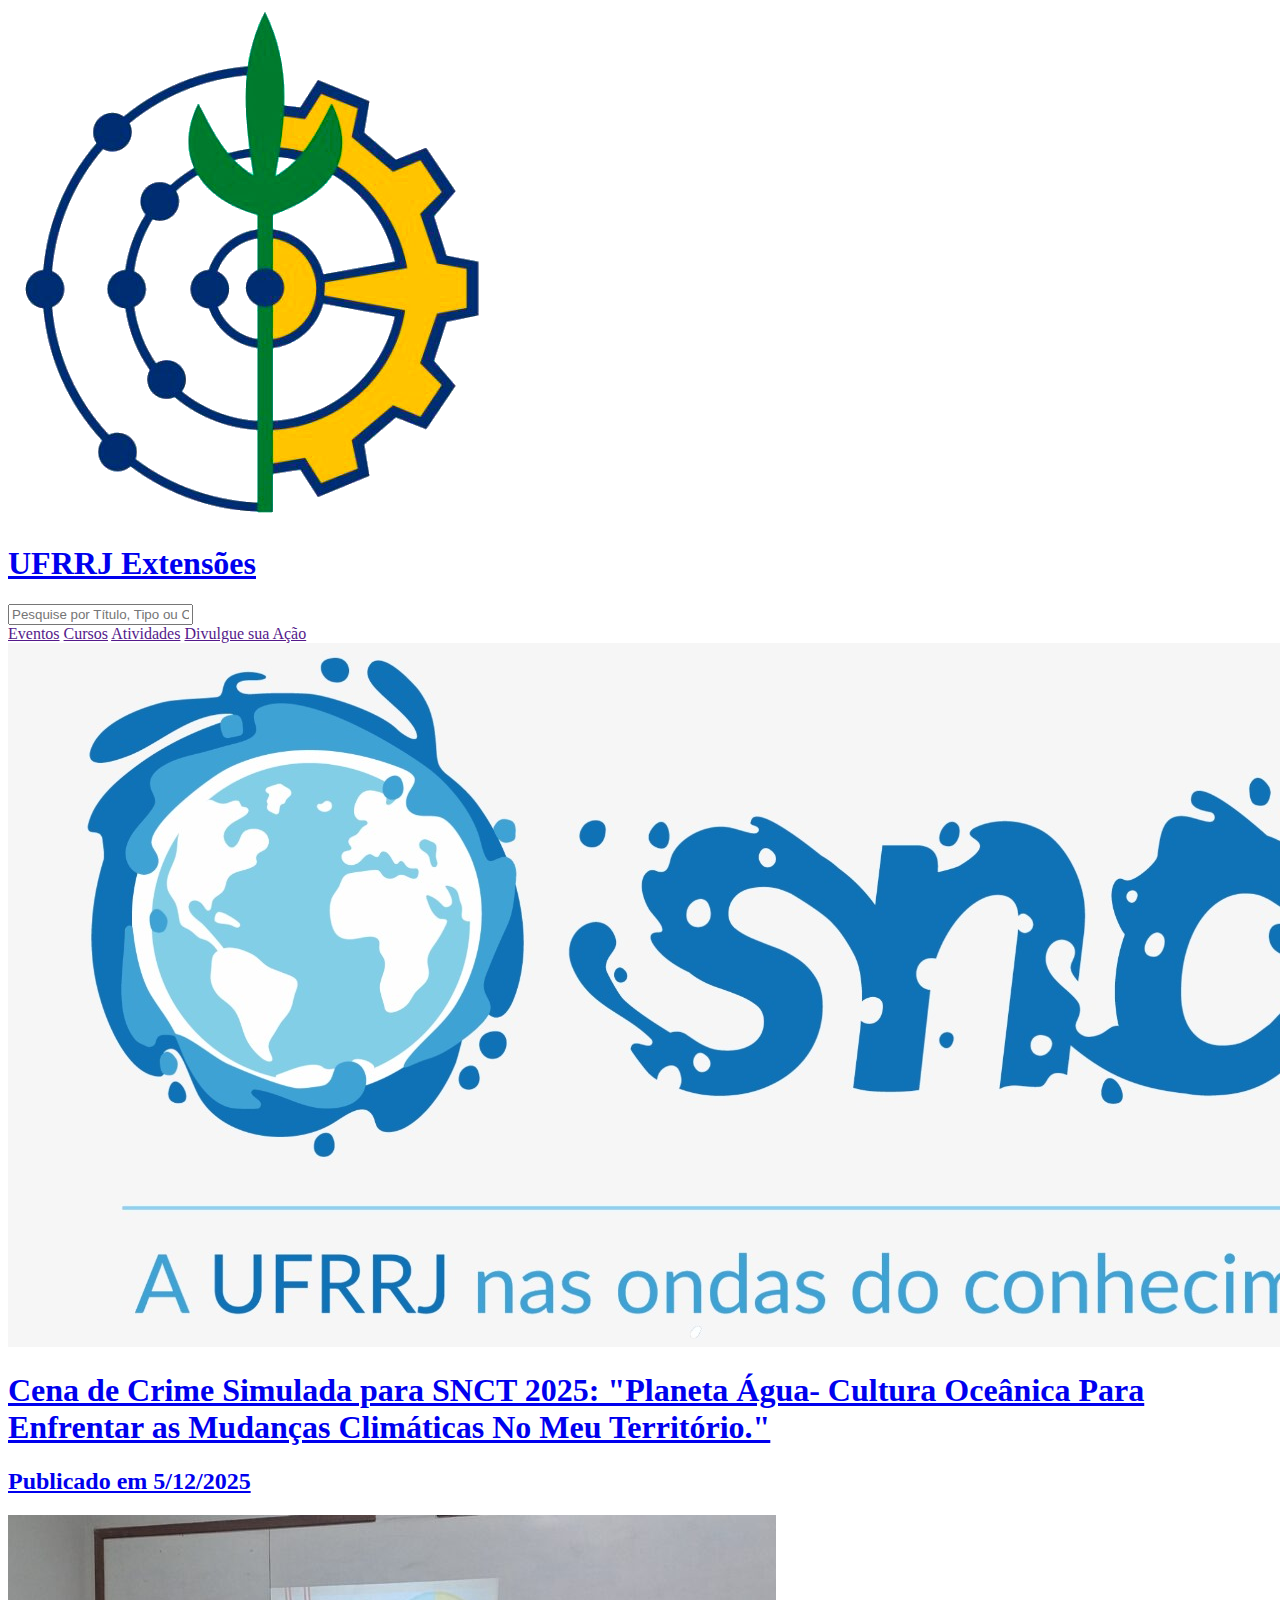
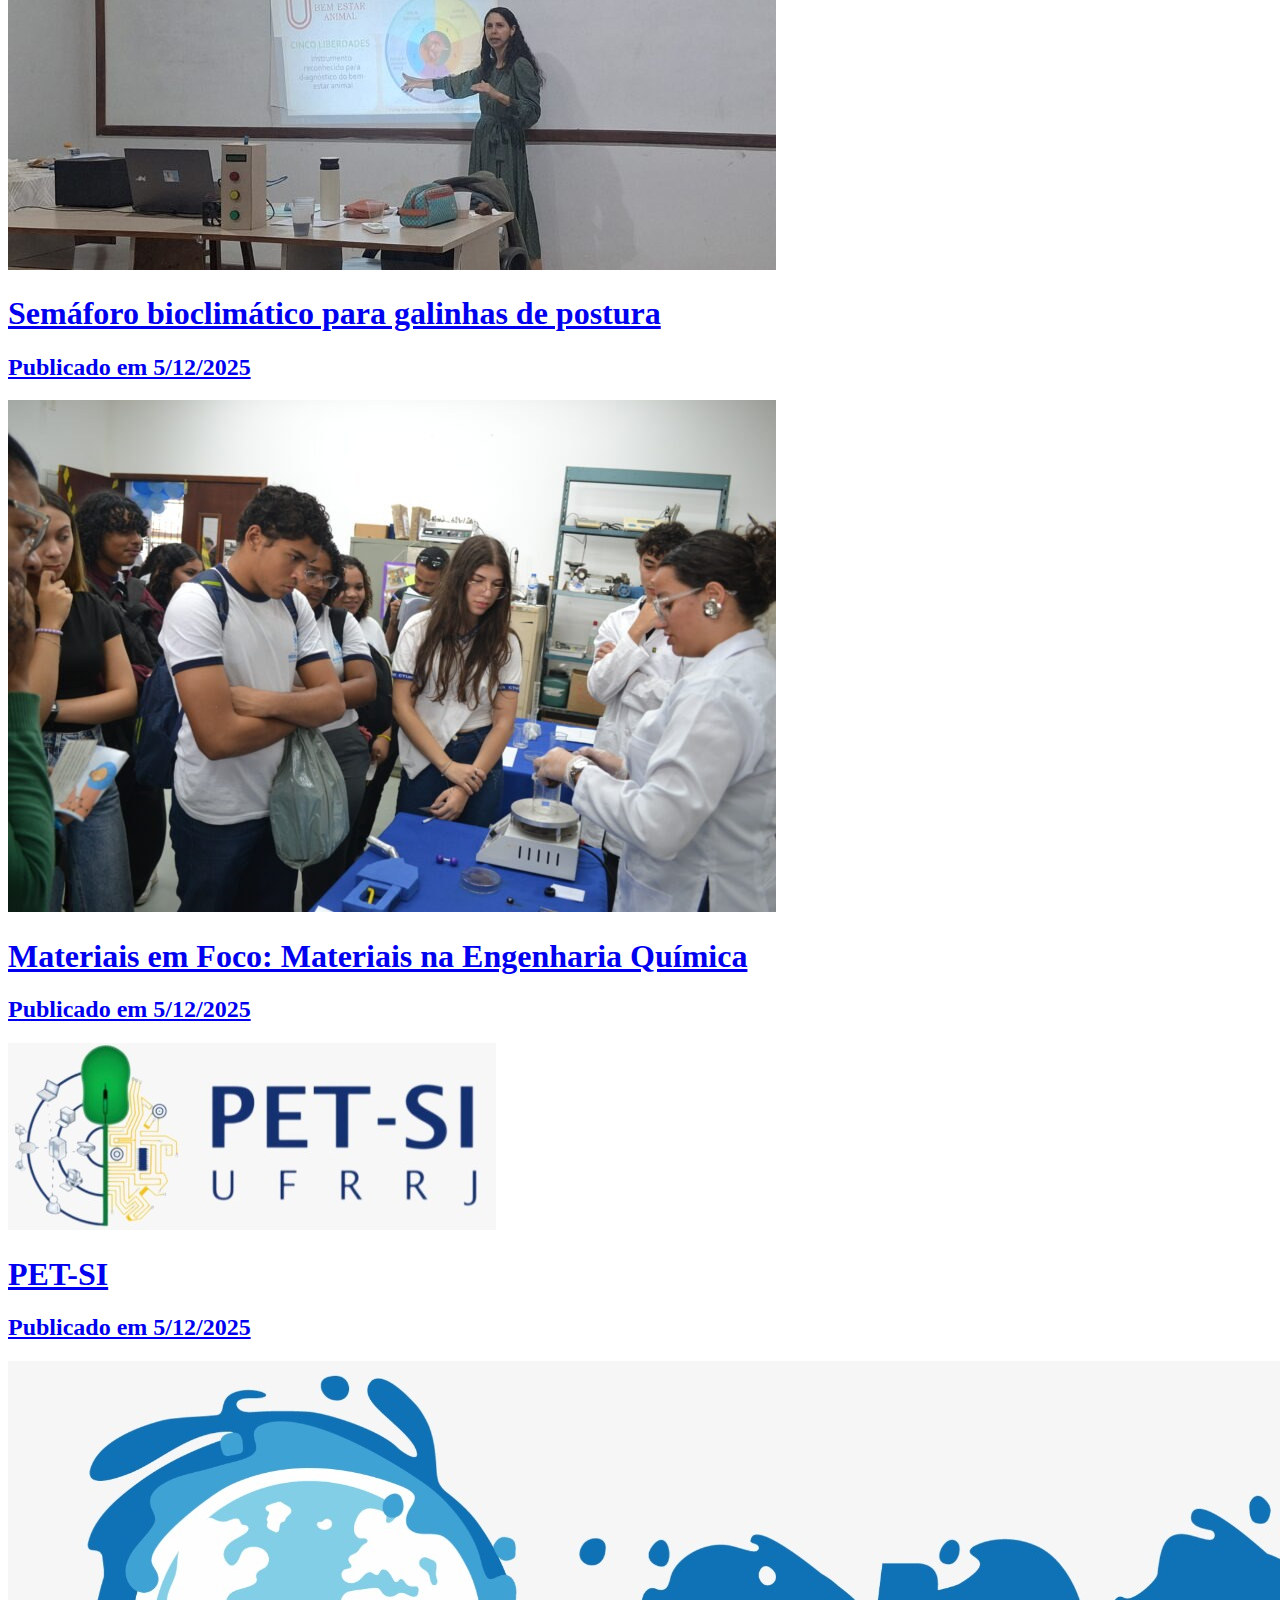
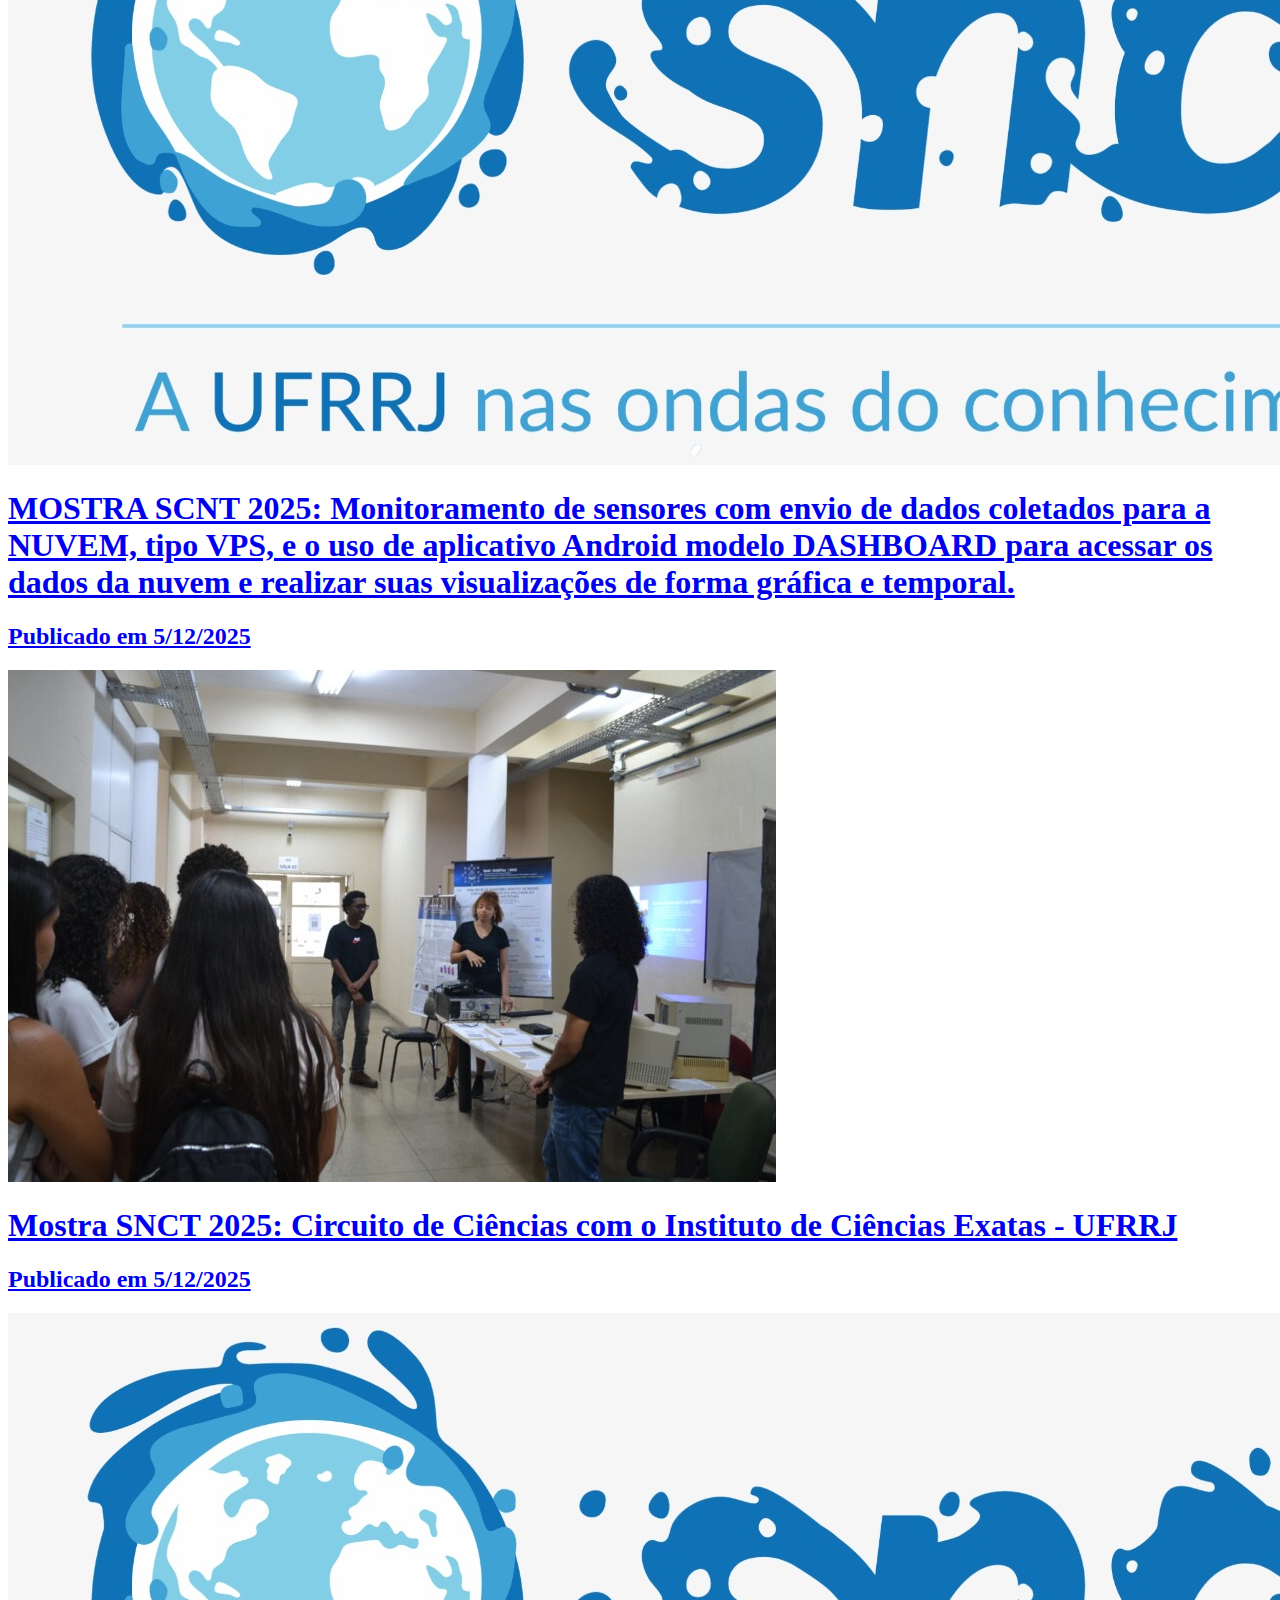
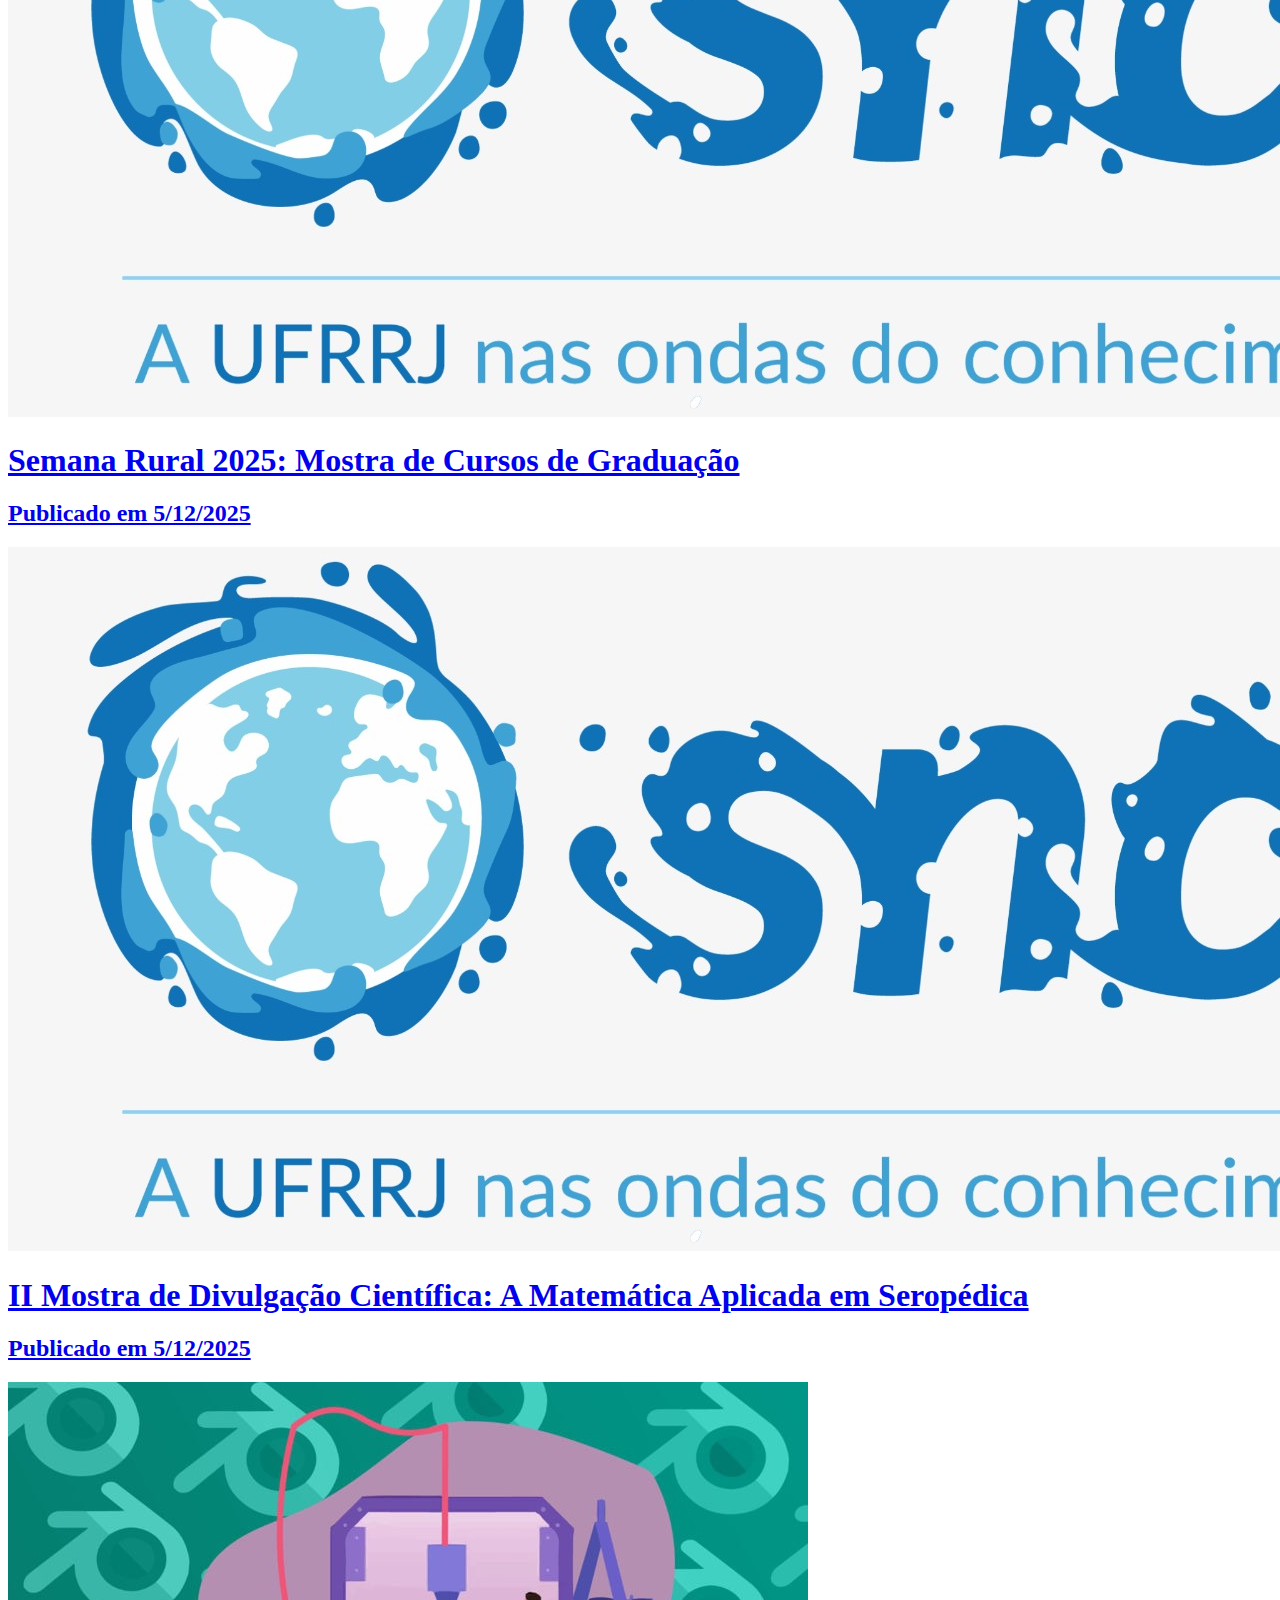
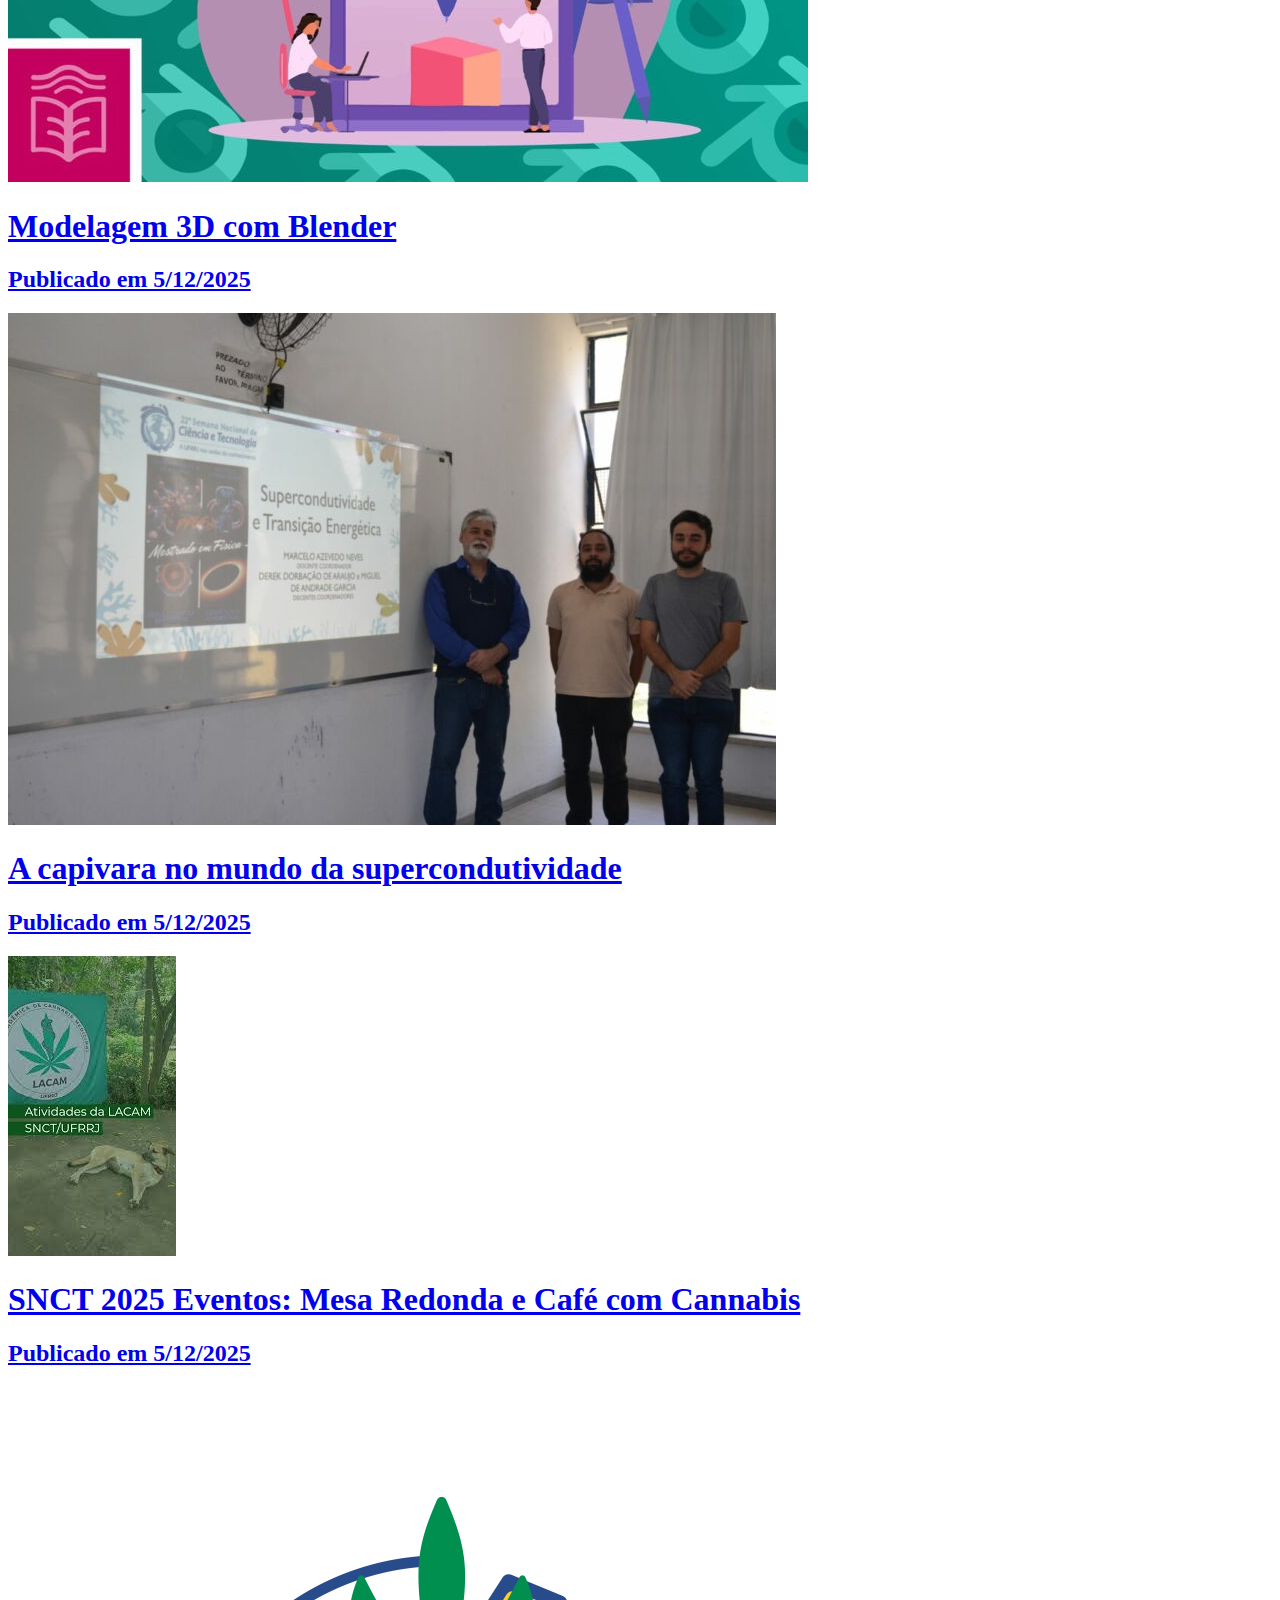
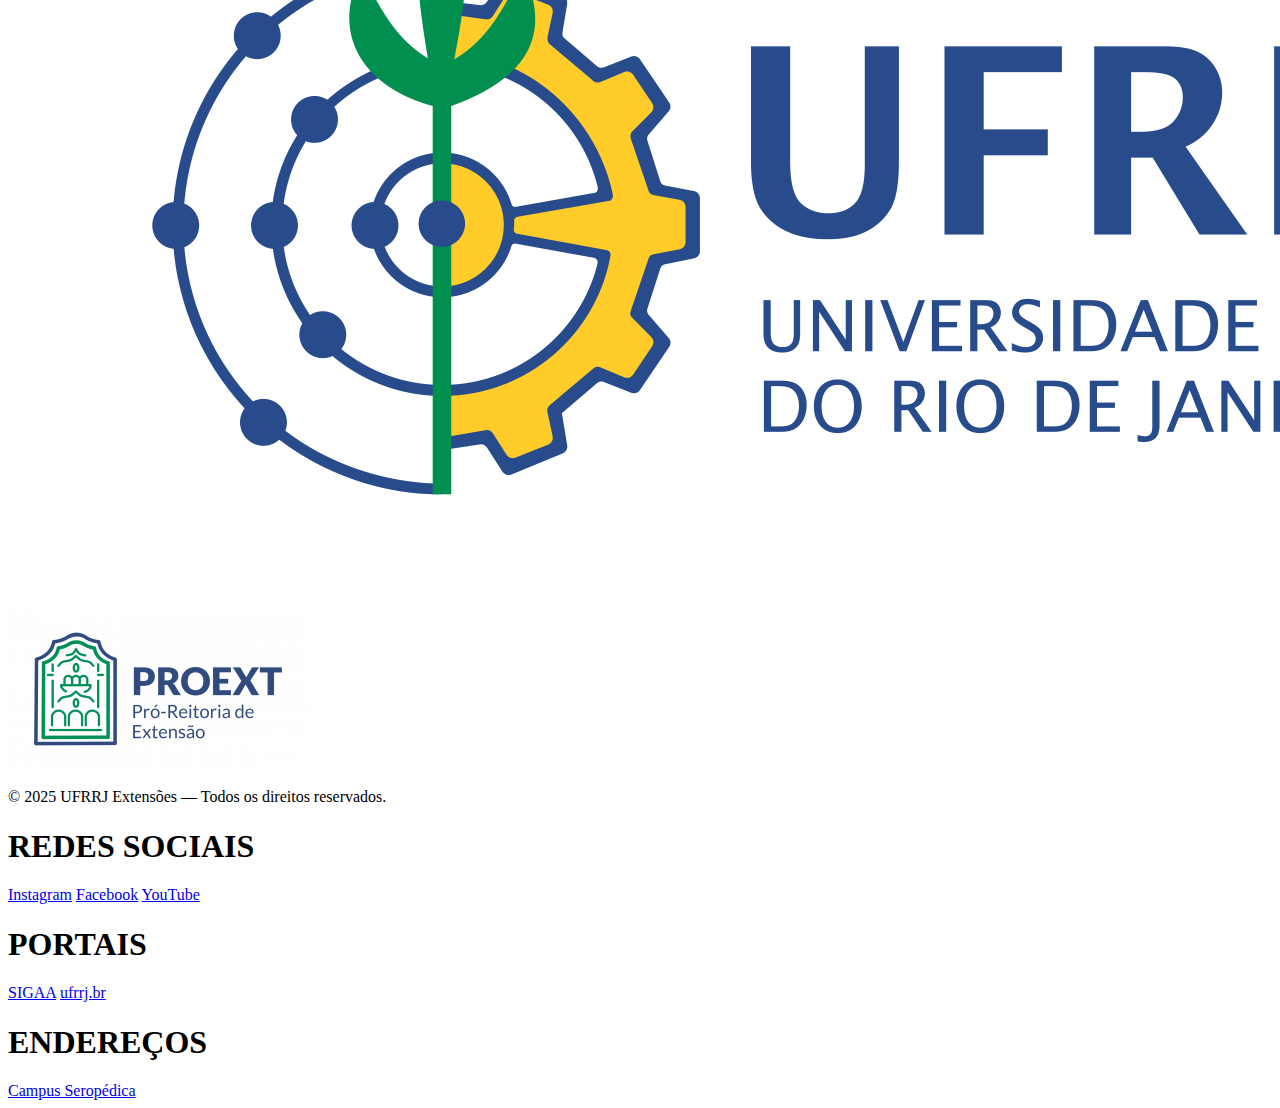
<file: index.html>
<!DOCTYPE html>
<html>
<head>
	<meta charset="utf-8">
	<meta name="viewport" content="width=device-width, initial-scale=1">
	<link rel="stylesheet" href="css/style.css">
	<link rel="shortcut icon" href="imagens/principais/ufrrj_logo.png">
	<title>UFRRJ Extensões</title>
</head>
<body>
	<header id="cabecalho">
		<a href="index.html" target="_self" id="inicio">
			<img src="imagens/principais/ufrrj_logo.png">
			<h1>UFRRJ Extensões</h1>
		</a>
		<form action="#">
			<input type="text" placeholder="Pesquise por Título, Tipo ou Coordenador..." id="pesquisar">
		</form>
		<a href="" target="_self">
		    <a class="botao_cabecalho" href="" target="_self">Eventos</a>
		</a>
		<a href="" target="_self">
		    <a class="botao_cabecalho" href="" target="_self">Cursos</a>
		</a>
		<a href="" target="_self">
		    <a class="botao_cabecalho" href="" target="_self">Atividades</a>
		</a>
		<a href="" target="_self">
		    <a class="botao_cabecalho" href="" target="_self">Divulgue sua Ação</a>
		</a>
	</header>
	<div id="corpo">
		<a href="paginas/pg_0.html" target="_self" class="post">
			<img src="imagens/posts/snct.jpeg">
			<h1>Cena de Crime Simulada para SNCT 2025: "Planeta Água- Cultura Oceânica Para Enfrentar as Mudanças Climáticas No Meu Território."</h1>
			<h2>Publicado em 5/12/2025</h2>
		</a>
		<a href="paginas/pg_1.html" target="_self" class="post">
			<img src="imagens/posts/1_semaforo.jpeg">
			<h1>Semáforo bioclimático para galinhas de postura</h1>
			<h2>Publicado em 5/12/2025</h2>
		</a>
		<a href="paginas/pg_2.html" target="_self" class="post">
			<img src="imagens/posts/2_materiais_em_foco.jpeg">
			<h1>Materiais em Foco: Materiais na Engenharia Química</h1>
			<h2>Publicado em 5/12/2025</h2>
		</a>

		<a href="paginas/pg_3.html" target="_self" class="post">
			<img src="imagens/posts/3_petsi_logo.jpeg">
			<h1>PET-SI</h1>
			<h2>Publicado em 5/12/2025</h2>
		</a>
		<a href="paginas/pg_4.html" target="_self" class="post">
			<img src="imagens/posts/snct.jpeg">
			<h1>MOSTRA SCNT 2025: Monitoramento de sensores com envio de dados coletados para a NUVEM, tipo VPS, e o uso de aplicativo Android modelo DASHBOARD para acessar os dados da nuvem e realizar suas visualizações de forma gráfica e temporal.</h1>
			<h2>Publicado em 5/12/2025</h2>
		</a>
		<a href="paginas/pg_5.html" target="_self" class="post">
			<img src="imagens/posts/5_circuito_ice.jpeg">
			<h1>Mostra SNCT 2025: Circuito de Ciências com o Instituto de Ciências Exatas - UFRRJ</h1>
			<h2>Publicado em 5/12/2025</h2>
		</a>

		<a href="paginas/pg_6.html" target="_self" class="post">
			<img src="imagens/posts/snct.jpeg">
			<h1>Semana Rural 2025: Mostra de Cursos de Graduação</h1>
			<h2>Publicado em 5/12/2025</h2>
		</a>
		<a href="paginas/pg_7.html" target="_self" class="post">
			<img src="imagens/posts/snct.jpeg">
			<h1>II Mostra de Divulgação Científica: A Matemática Aplicada em Seropédica</h1>
			<h2>Publicado em 5/12/2025</h2>
		</a>
		<a href="paginas/pg_8.html" target="_self" class="post">
			<img src="imagens/posts/8_blender3d.jpeg">
			<h1>Modelagem 3D com Blender</h1>
			<h2>Publicado em 5/12/2025</h2>
		</a>

		<a href="paginas/pg_9.html" target="_self" class="post">
			<img src="imagens/posts/9_super_condutividade.jpeg">
			<h1>A capivara no mundo da supercondutividade</h1>
			<h2>Publicado em 5/12/2025</h2>
		</a>
		<a href="paginas/pg_10.html" target="_self" class="post">
			<img src="imagens/posts/10_cannabis.jpeg">
			<h1>SNCT 2025 Eventos: Mesa Redonda e Café com Cannabis</h1>
			<h2>Publicado em 5/12/2025</h2>
		</a>
	</div>
	<footer id="rodape">
		<div class="conteudo_rodape_0">
			<img src="imagens/principais/ufrrj_completo.png">
			<img src="imagens/principais/proext_logo.png">
			<p>© 2025 UFRRJ Extensões — Todos os direitos reservados.</p>
		</div>
		<div class="conteudo_rodape">
			<h1>REDES SOCIAIS</h1>
			<a class="botao_rodape" href="https://www.instagram.com/universidadefederalrural" target="_blank">Instagram</a>
			<a class="botao_rodape" href="https://www.facebook.com/universidadefederalrural" target="_blank">Facebook</a>
			<a class="botao_rodape" href="https://www.youtube.com/universidaderural" target="_blank">YouTube</a>
		</div>
		<div class="conteudo_rodape">
			<h1>PORTAIS</h1>
			<a class="botao_rodape" href="https://sigaa.ufrrj.br/sigaa" target="_blank">SIGAA</a>
			<a class="botao_rodape" href="https://portal.ufrrj.br/" target="_blank">ufrrj.br</a>
		</div>
		<div class="conteudo_rodape">
			<h1>ENDEREÇOS</h1>
			<a class="botao_rodape" href="https://maps.app.goo.gl/E9k4N3Dcg96cNwBD7" target="_blank">Campus Seropédica</a>
		</div>
	</footer>
</body>
</html>
</file>
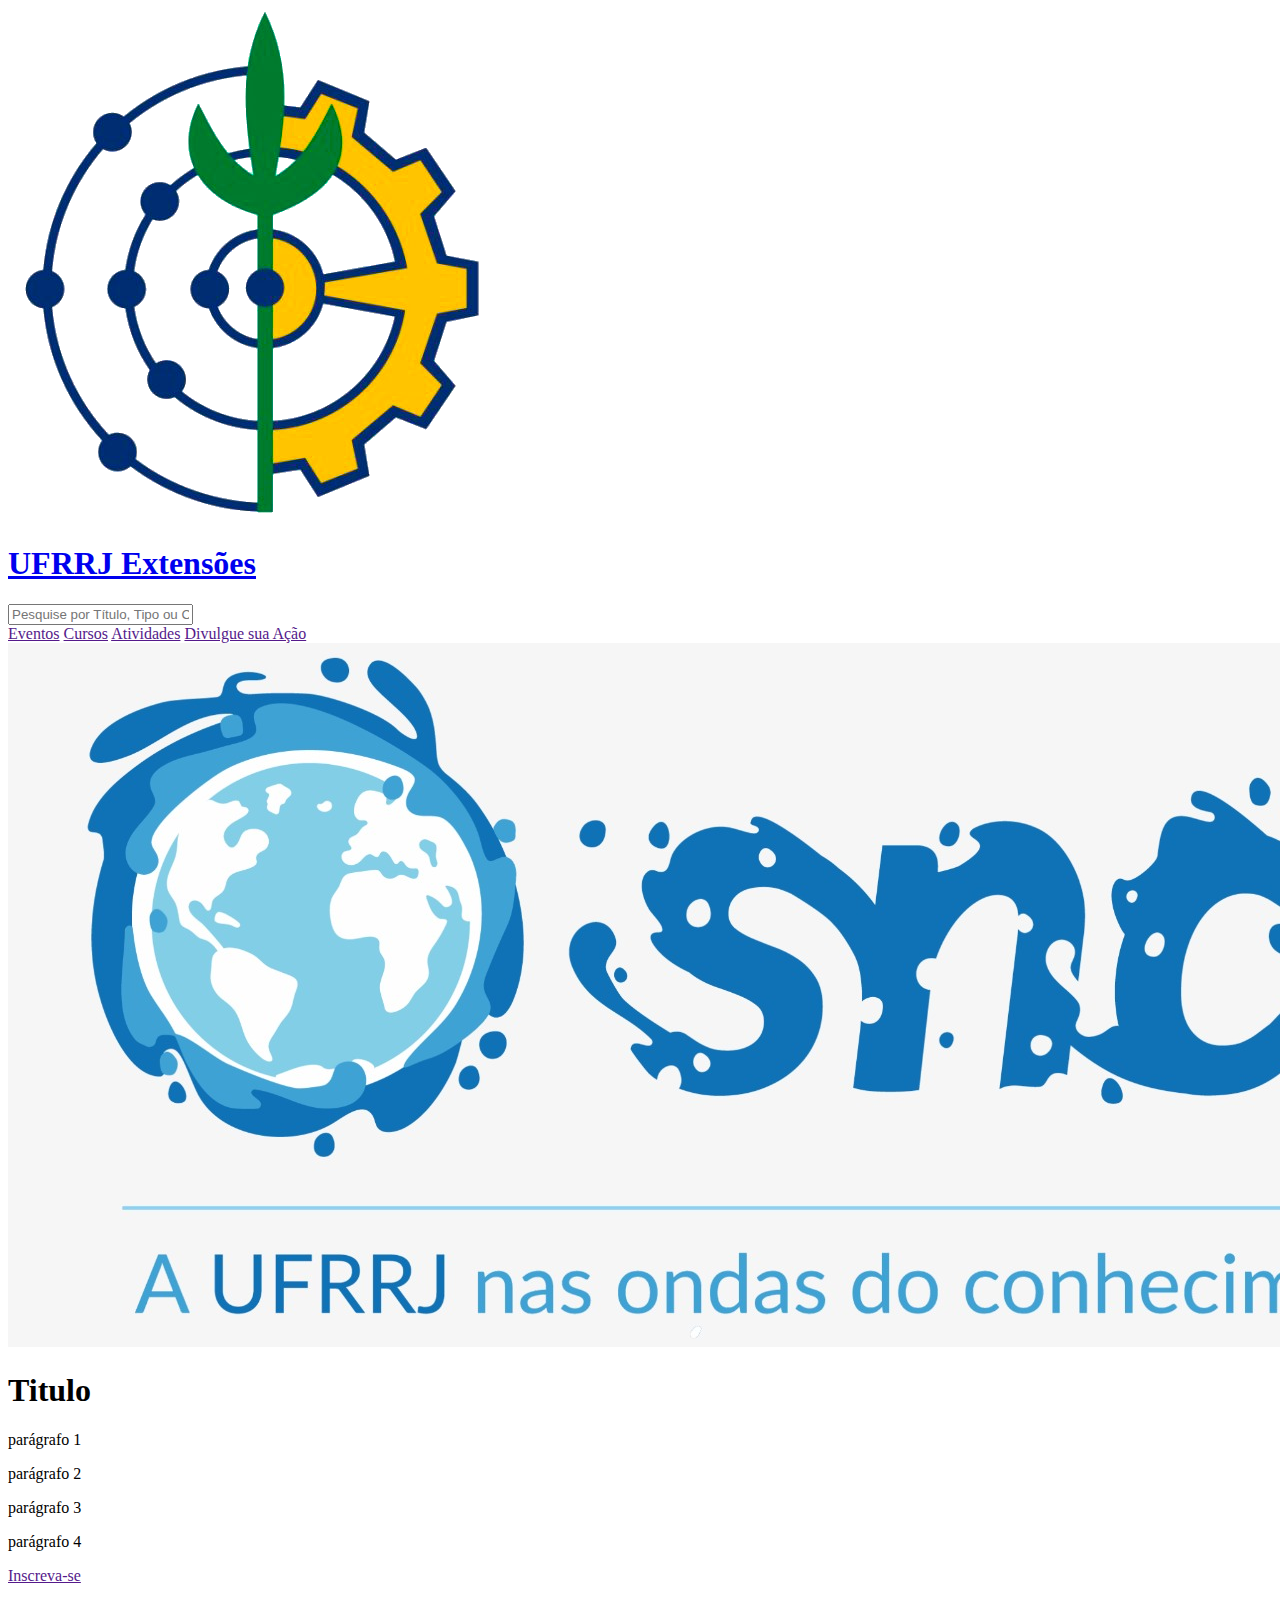
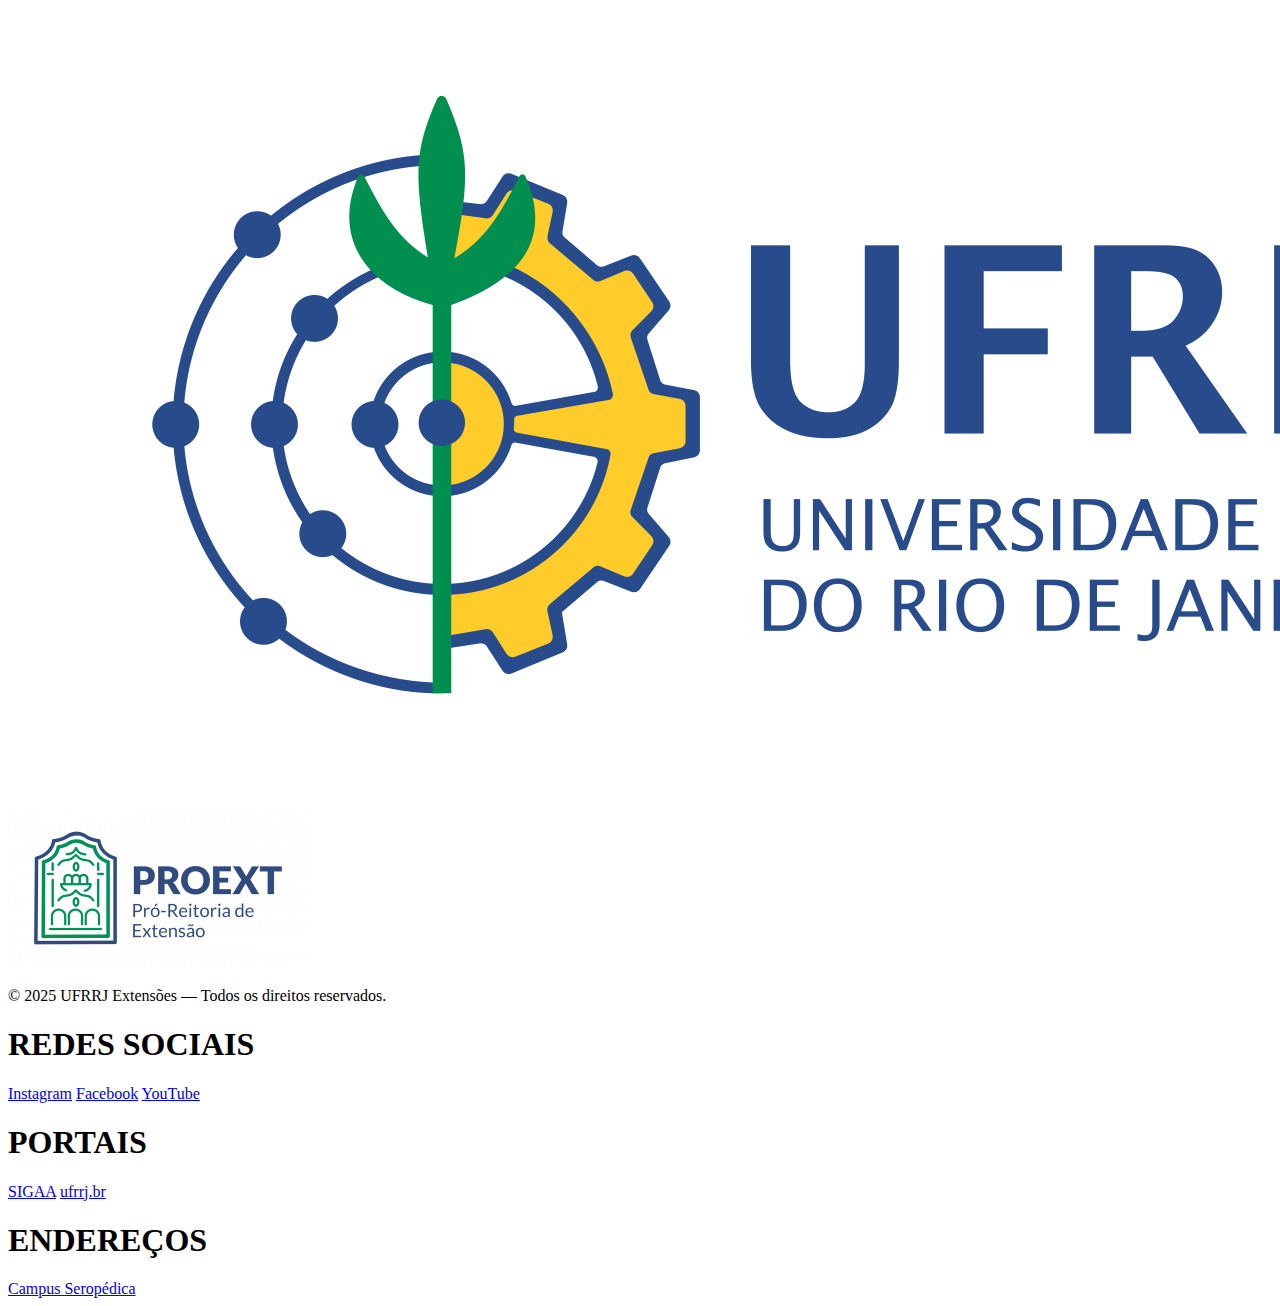
<file: paginas/0_pg_modelo.html>
<!DOCTYPE html>
<html>
<head>
	<meta charset="utf-8">
	<meta name="viewport" content="width=device-width, initial-scale=1">
	<link rel="stylesheet" href="../css/style.css">
	<link rel="shortcut icon" href="../imagens/principais/ufrrj_logo.png">
	<title>UFRRJ Extensões</title>
</head>
<body>
	<header id="cabecalho">
		<a href="../index.html" target="_self" id="inicio">
			<img src="../imagens/principais/ufrrj_logo.png">
			<h1>UFRRJ Extensões</h1>
		</a>
		<form action="#">
			<input type="text" placeholder="Pesquise por Título, Tipo ou Coordenador..." id="pesquisar">
		</form>
		<a href="" target="_self">
		    <a class="botao_cabecalho" href="" target="_self">Eventos</a>
		</a>
		<a href="" target="_self">
		    <a class="botao_cabecalho" href="" target="_self">Cursos</a>
		</a>
		<a href="" target="_self">
		    <a class="botao_cabecalho" href="" target="_self">Atividades</a>
		</a>
		<a href="" target="_self">
		    <a class="botao_cabecalho" href="" target="_self">Divulgue sua Ação</a>
		</a>
	</header>
	<div id="pagina">
		<img src="../imagens/posts/snct.jpeg">
		<h1>Titulo</h1>
		<p>parágrafo 1</p>
		<p>parágrafo 2</p>
		<p>parágrafo 3</p>
		<p>parágrafo 4</p>
	</div>
	<div id="inscrever">
		<a id="botao_inscrever" href="" target="_self">Inscreva-se</a>
	</div>
	<footer id="rodape">
		<div class="conteudo_rodape_0">
			<img src="../imagens/principais/ufrrj_completo.png">
			<img src="../imagens/principais/proext_logo.png">
			<p>© 2025 UFRRJ Extensões — Todos os direitos reservados.</p>
		</div>
		<div class="conteudo_rodape">
			<h1>REDES SOCIAIS</h1>
			<a class="botao_rodape" href="https://www.instagram.com/universidadefederalrural" target="_blank">Instagram</a>
			<a class="botao_rodape" href="https://www.facebook.com/universidadefederalrural" target="_blank">Facebook</a>
			<a class="botao_rodape" href="https://www.youtube.com/universidaderural" target="_blank">YouTube</a>
		</div>
		<div class="conteudo_rodape">
			<h1>PORTAIS</h1>
			<a class="botao_rodape" href="https://sigaa.ufrrj.br/sigaa" target="_blank">SIGAA</a>
			<a class="botao_rodape" href="https://portal.ufrrj.br/" target="_blank">ufrrj.br</a>
		</div>
		<div class="conteudo_rodape">
			<h1>ENDEREÇOS</h1>
			<a class="botao_rodape" href="https://maps.app.goo.gl/E9k4N3Dcg96cNwBD7" target="_blank">Campus Seropédica</a>
		</div>
	</footer>
</body>
</html>
</file>
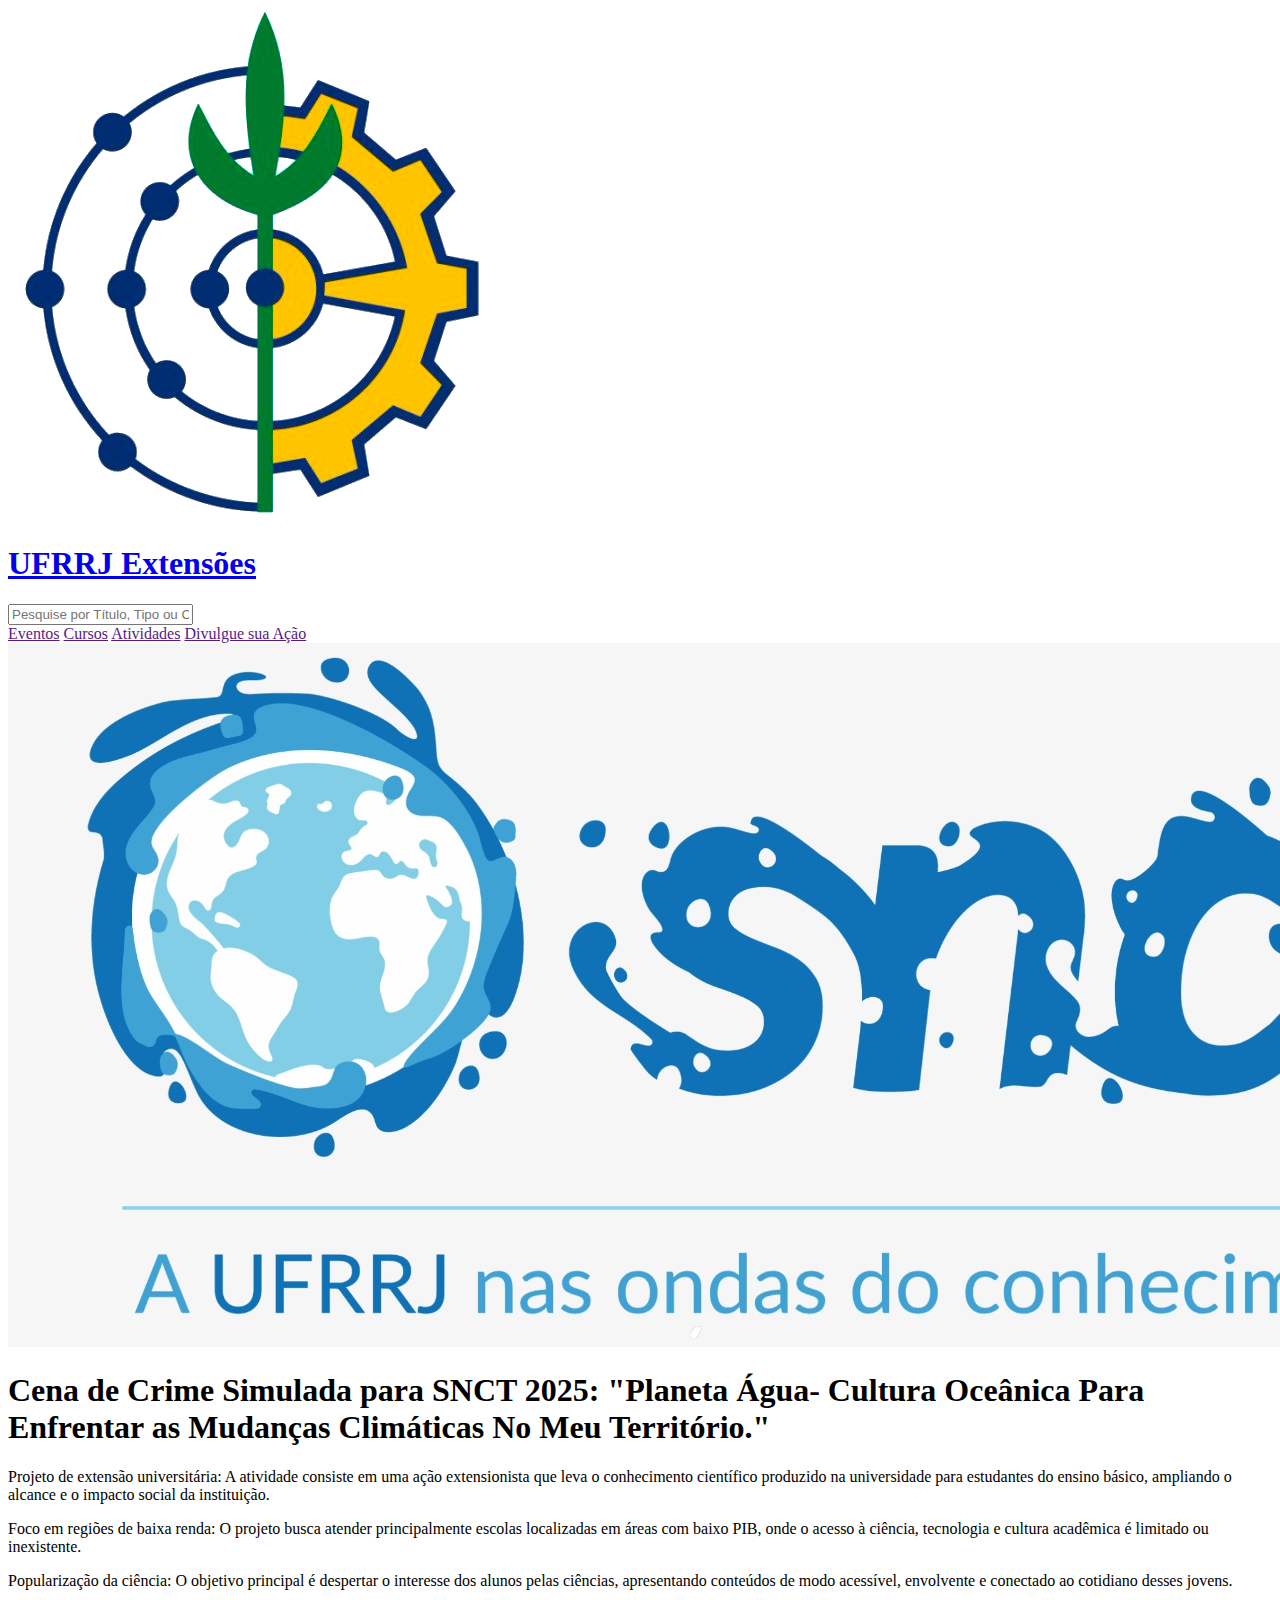
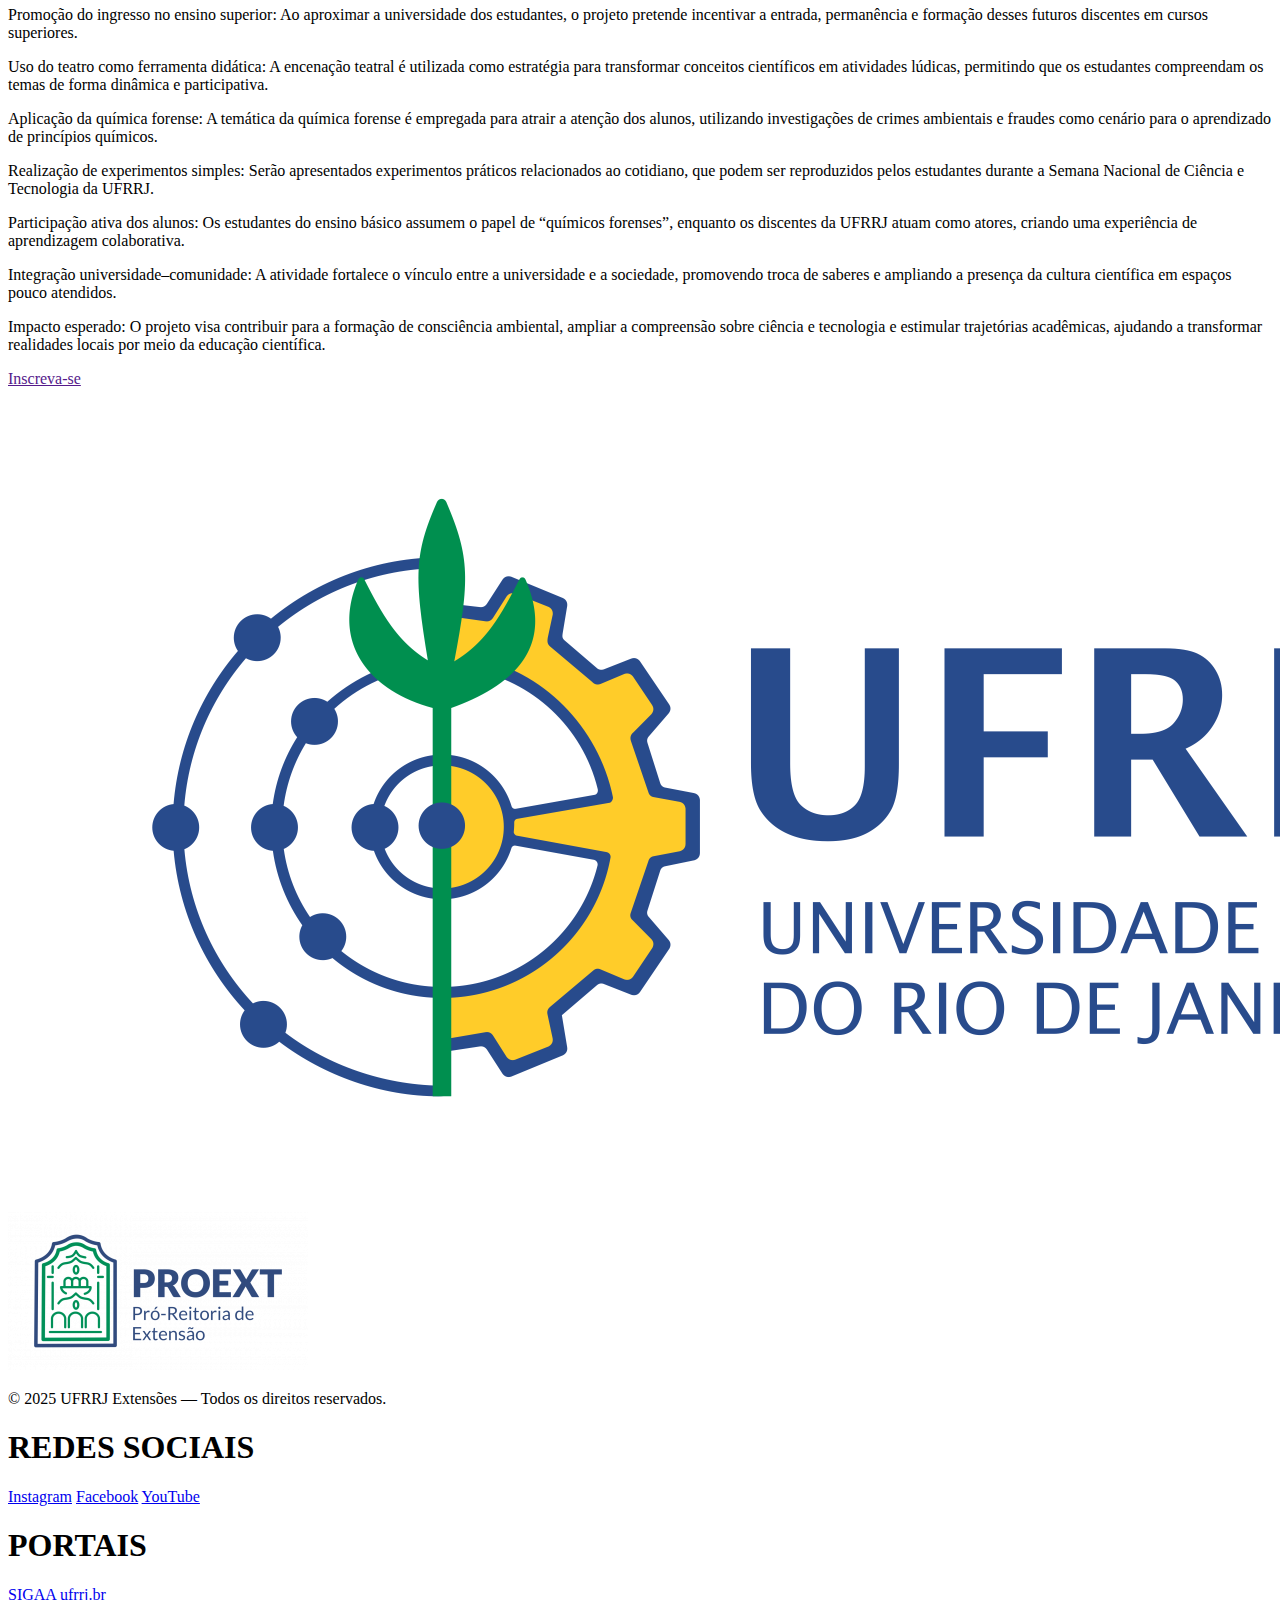
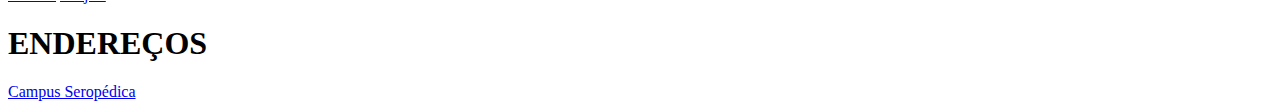
<file: paginas/pg_0.html>
<!DOCTYPE html>
<html>
<head>
	<meta charset="utf-8">
	<meta name="viewport" content="width=device-width, initial-scale=1">
	<link rel="stylesheet" href="../css/style.css">
	<link rel="shortcut icon" href="../imagens/principais/ufrrj_logo.png">
	<title>UFRRJ Extensões</title>
</head>
<body>
	<header id="cabecalho">
		<a href="../index.html" target="_self" id="inicio">
			<img src="../imagens/principais/ufrrj_logo.png">
			<h1>UFRRJ Extensões</h1>
		</a>
		<form action="#">
			<input type="text" placeholder="Pesquise por Título, Tipo ou Coordenador..." id="pesquisar">
		</form>
		<a href="" target="_self">
		    <a class="botao_cabecalho" href="" target="_self">Eventos</a>
		</a>
		<a href="" target="_self">
		    <a class="botao_cabecalho" href="" target="_self">Cursos</a>
		</a>
		<a href="" target="_self">
		    <a class="botao_cabecalho" href="" target="_self">Atividades</a>
		</a>
		<a href="" target="_self">
		    <a class="botao_cabecalho" href="" target="_self">Divulgue sua Ação</a>
		</a>
	</header>
	<div id="pagina">
		<img src="../imagens/posts/snct.jpeg">
		<h1>Cena de Crime Simulada para SNCT 2025: "Planeta Água- Cultura Oceânica Para Enfrentar as Mudanças Climáticas No Meu Território."</h1>
		<p>Projeto de extensão universitária: A atividade consiste em uma ação extensionista que leva o conhecimento científico produzido na universidade para estudantes do ensino básico, ampliando o alcance e o impacto social da instituição.</p>
		<p>Foco em regiões de baixa renda: O projeto busca atender principalmente escolas localizadas em áreas com baixo PIB, onde o acesso à ciência, tecnologia e cultura acadêmica é limitado ou inexistente.</p>
		<p>Popularização da ciência: O objetivo principal é despertar o interesse dos alunos pelas ciências, apresentando conteúdos de modo acessível, envolvente e conectado ao cotidiano desses jovens.</p>
		<p>Promoção do ingresso no ensino superior: Ao aproximar a universidade dos estudantes, o projeto pretende incentivar a entrada, permanência e formação desses futuros discentes em cursos superiores.</p>
		<p>Uso do teatro como ferramenta didática: A encenação teatral é utilizada como estratégia para transformar conceitos científicos em atividades lúdicas, permitindo que os estudantes compreendam os temas de forma dinâmica e participativa.</p>
		<p>Aplicação da química forense: A temática da química forense é empregada para atrair a atenção dos alunos, utilizando investigações de crimes ambientais e fraudes como cenário para o aprendizado de princípios químicos.</p>
		<p>Realização de experimentos simples: Serão apresentados experimentos práticos relacionados ao cotidiano, que podem ser reproduzidos pelos estudantes durante a Semana Nacional de Ciência e Tecnologia da UFRRJ.</p>
		<p>Participação ativa dos alunos: Os estudantes do ensino básico assumem o papel de “químicos forenses”, enquanto os discentes da UFRRJ atuam como atores, criando uma experiência de aprendizagem colaborativa.</p>
		<p>Integração universidade–comunidade: A atividade fortalece o vínculo entre a universidade e a sociedade, promovendo troca de saberes e ampliando a presença da cultura científica em espaços pouco atendidos.</p>
		<p>Impacto esperado: O projeto visa contribuir para a formação de consciência ambiental, ampliar a compreensão sobre ciência e tecnologia e estimular trajetórias acadêmicas, ajudando a transformar realidades locais por meio da educação científica.</p>
	</div>
	<div id="inscrever">
		<a id="botao_inscrever" href="" target="_self">Inscreva-se</a>
	</div>
	<footer id="rodape">
		<div class="conteudo_rodape_0">
			<img src="../imagens/principais/ufrrj_completo.png">
			<img src="../imagens/principais/proext_logo.png">
			<p>© 2025 UFRRJ Extensões — Todos os direitos reservados.</p>
		</div>
		<div class="conteudo_rodape">
			<h1>REDES SOCIAIS</h1>
			<a class="botao_rodape" href="https://www.instagram.com/universidadefederalrural" target="_blank">Instagram</a>
			<a class="botao_rodape" href="https://www.facebook.com/universidadefederalrural" target="_blank">Facebook</a>
			<a class="botao_rodape" href="https://www.youtube.com/universidaderural" target="_blank">YouTube</a>
		</div>
		<div class="conteudo_rodape">
			<h1>PORTAIS</h1>
			<a class="botao_rodape" href="https://sigaa.ufrrj.br/sigaa" target="_blank">SIGAA</a>
			<a class="botao_rodape" href="https://portal.ufrrj.br/" target="_blank">ufrrj.br</a>
		</div>
		<div class="conteudo_rodape">
			<h1>ENDEREÇOS</h1>
			<a class="botao_rodape" href="https://maps.app.goo.gl/E9k4N3Dcg96cNwBD7" target="_blank">Campus Seropédica</a>
		</div>
	</footer>
</body>
</html>
</file>
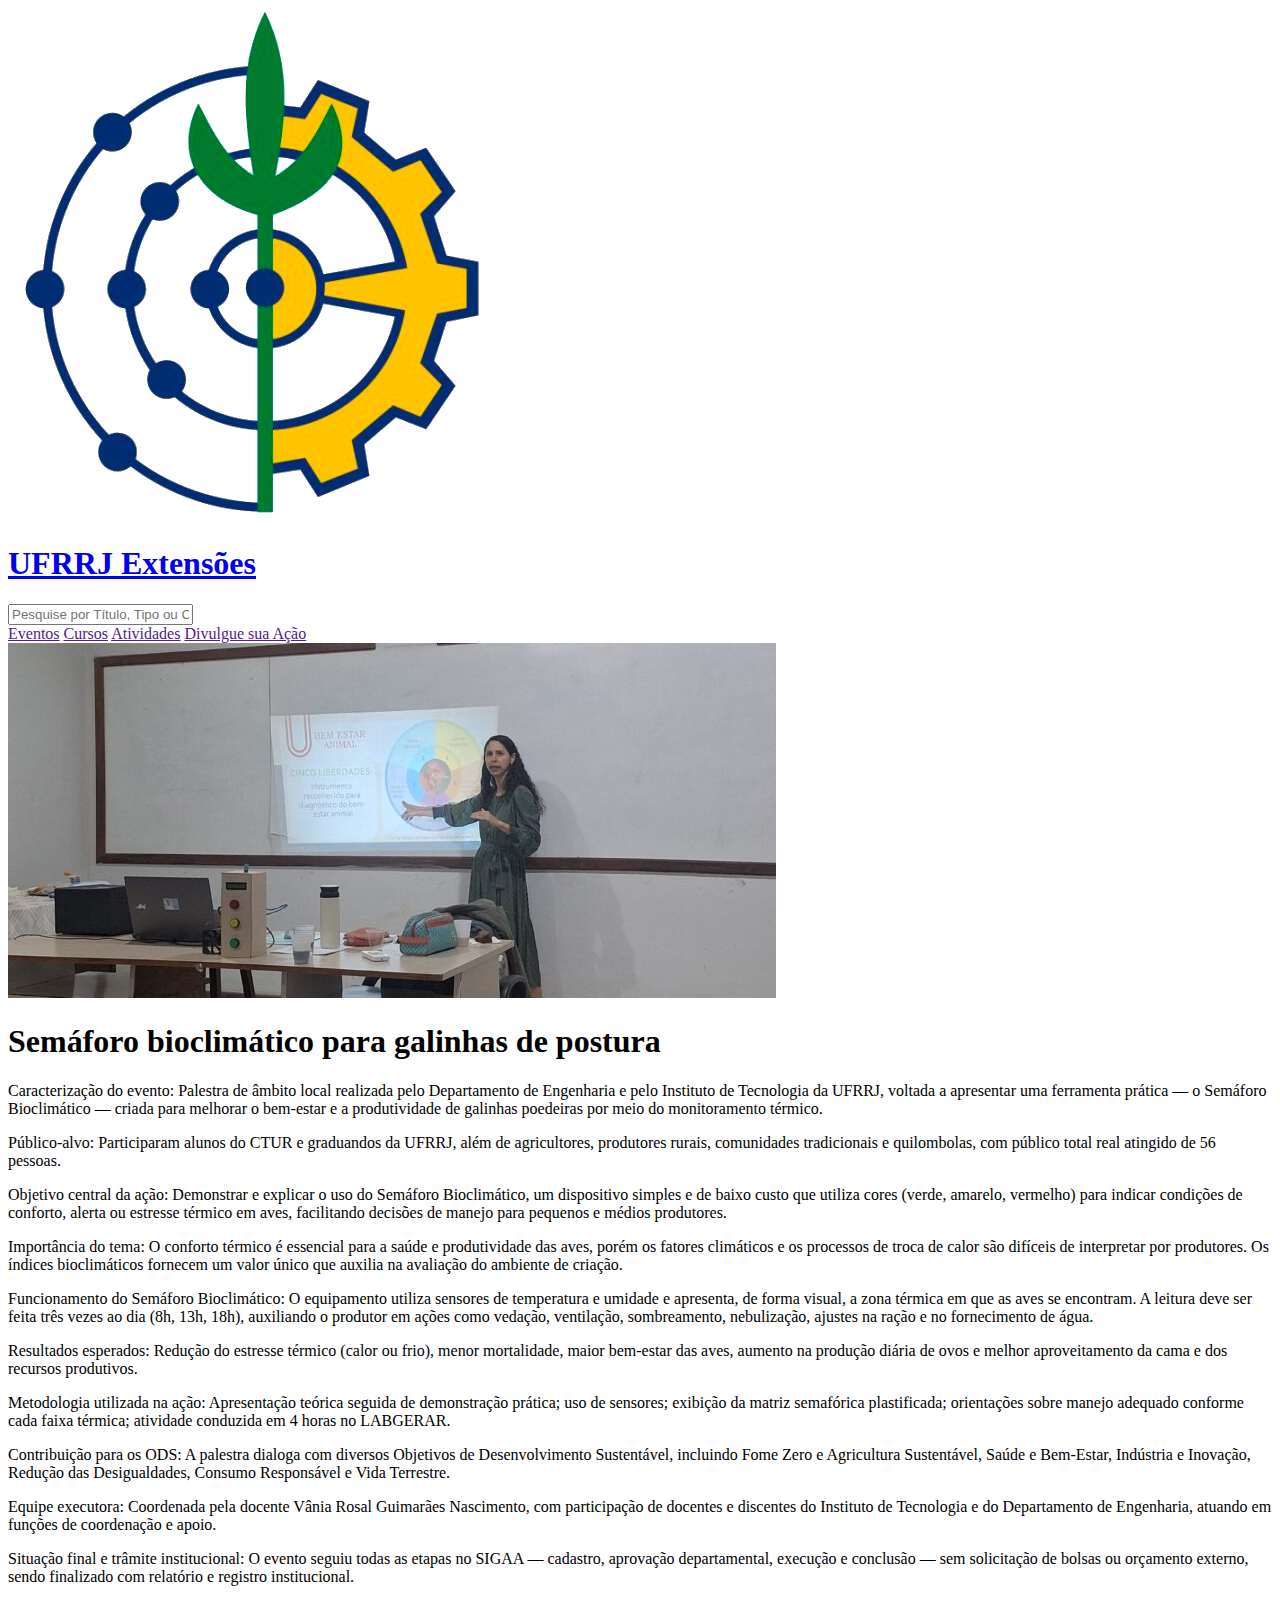
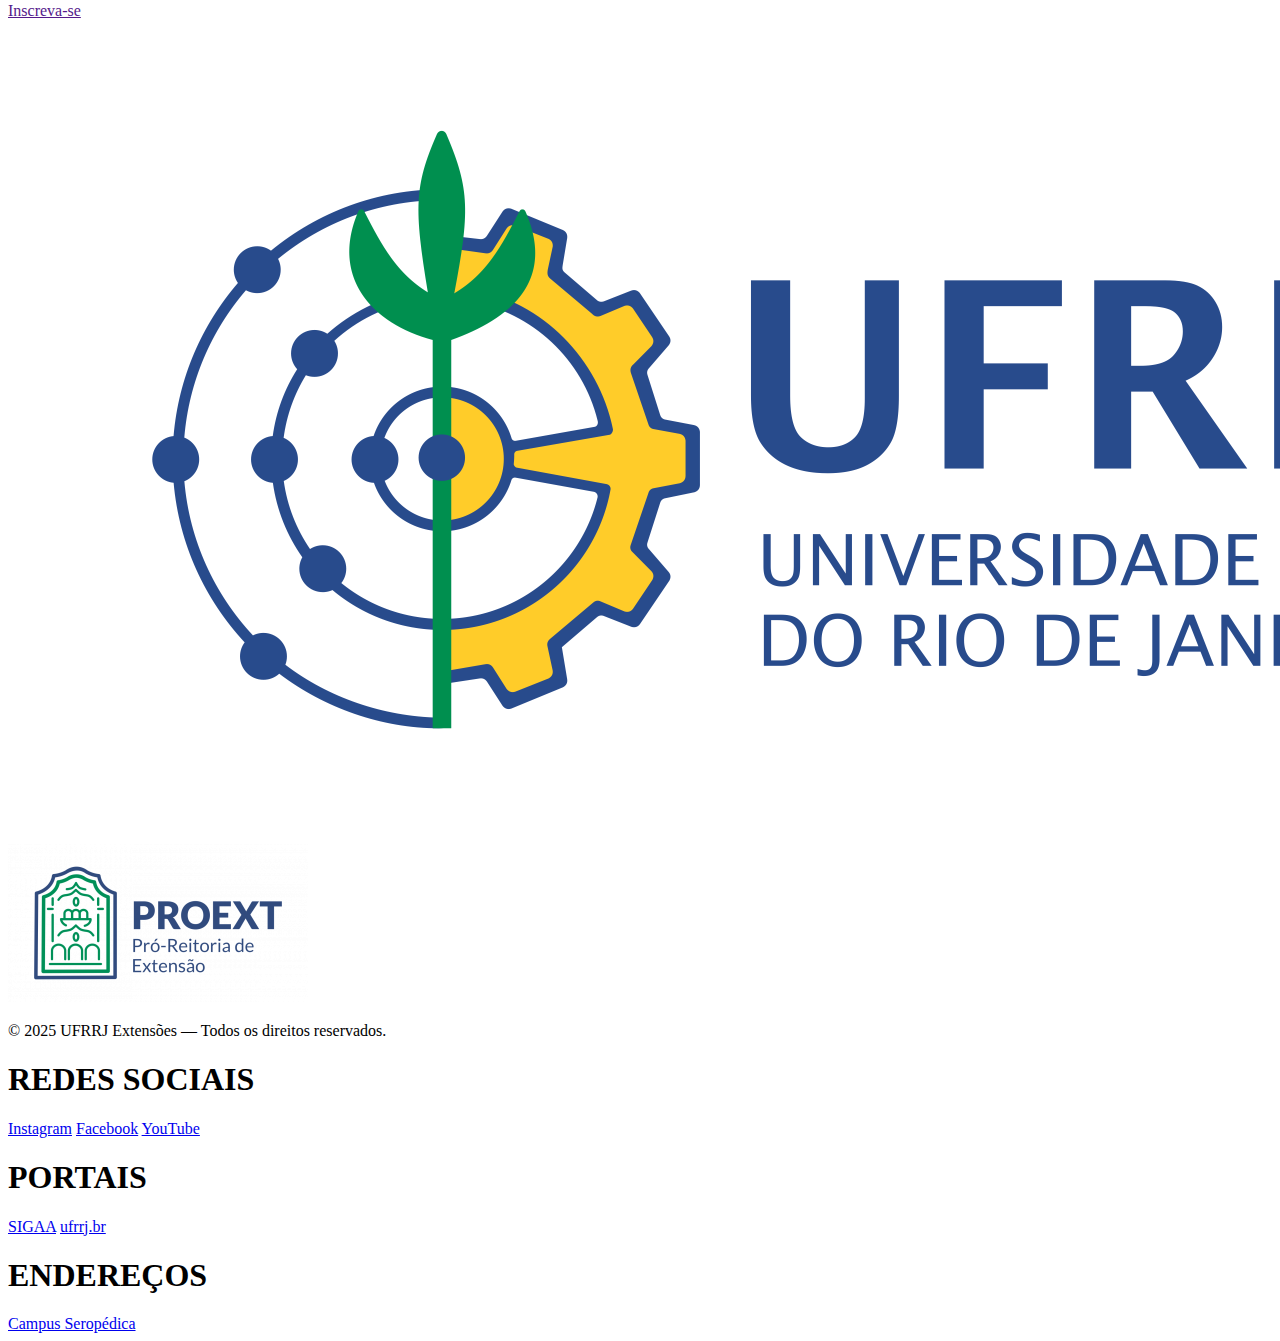
<file: paginas/pg_1.html>
<!DOCTYPE html>
<html>
<head>
	<meta charset="utf-8">
	<meta name="viewport" content="width=device-width, initial-scale=1">
	<link rel="stylesheet" href="../css/style.css">
	<link rel="shortcut icon" href="../imagens/principais/ufrrj_logo.png">
	<title>UFRRJ Extensões</title>
</head>
<body>
	<header id="cabecalho">
		<a href="../index.html" target="_self" id="inicio">
			<img src="../imagens/principais/ufrrj_logo.png">
			<h1>UFRRJ Extensões</h1>
		</a>
		<form action="#">
			<input type="text" placeholder="Pesquise por Título, Tipo ou Coordenador..." id="pesquisar">
		</form>
		<a href="" target="_self">
		    <a class="botao_cabecalho" href="" target="_self">Eventos</a>
		</a>
		<a href="" target="_self">
		    <a class="botao_cabecalho" href="" target="_self">Cursos</a>
		</a>
		<a href="" target="_self">
		    <a class="botao_cabecalho" href="" target="_self">Atividades</a>
		</a>
		<a href="" target="_self">
		    <a class="botao_cabecalho" href="" target="_self">Divulgue sua Ação</a>
		</a>
	</header>
	<div id="pagina">
		<img src="../imagens/posts/1_semaforo.jpeg">
		<h1>Semáforo bioclimático para galinhas de postura</h1>
		<p>Caracterização do evento: Palestra de âmbito local realizada pelo Departamento de Engenharia e pelo Instituto de Tecnologia da UFRRJ, voltada a apresentar uma ferramenta prática — o Semáforo Bioclimático — criada para melhorar o bem-estar e a produtividade de galinhas poedeiras por meio do monitoramento térmico.</p>
		<p>Público-alvo: Participaram alunos do CTUR e graduandos da UFRRJ, além de agricultores, produtores rurais, comunidades tradicionais e quilombolas, com público total real atingido de 56 pessoas.</p>
		<p>Objetivo central da ação: Demonstrar e explicar o uso do Semáforo Bioclimático, um dispositivo simples e de baixo custo que utiliza cores (verde, amarelo, vermelho) para indicar condições de conforto, alerta ou estresse térmico em aves, facilitando decisões de manejo para pequenos e médios produtores.</p>
		<p>Importância do tema: O conforto térmico é essencial para a saúde e produtividade das aves, porém os fatores climáticos e os processos de troca de calor são difíceis de interpretar por produtores. Os índices bioclimáticos fornecem um valor único que auxilia na avaliação do ambiente de criação.</p>
		<p>Funcionamento do Semáforo Bioclimático: O equipamento utiliza sensores de temperatura e umidade e apresenta, de forma visual, a zona térmica em que as aves se encontram. A leitura deve ser feita três vezes ao dia (8h, 13h, 18h), auxiliando o produtor em ações como vedação, ventilação, sombreamento, nebulização, ajustes na ração e no fornecimento de água.</p>
		<p>Resultados esperados: Redução do estresse térmico (calor ou frio), menor mortalidade, maior bem-estar das aves, aumento na produção diária de ovos e melhor aproveitamento da cama e dos recursos produtivos.</p>
		<p>Metodologia utilizada na ação: Apresentação teórica seguida de demonstração prática; uso de sensores; exibição da matriz semafórica plastificada; orientações sobre manejo adequado conforme cada faixa térmica; atividade conduzida em 4 horas no LABGERAR.</p>
		<p>Contribuição para os ODS: A palestra dialoga com diversos Objetivos de Desenvolvimento Sustentável, incluindo Fome Zero e Agricultura Sustentável, Saúde e Bem-Estar, Indústria e Inovação, Redução das Desigualdades, Consumo Responsável e Vida Terrestre.</p>
		<p>Equipe executora: Coordenada pela docente Vânia Rosal Guimarães Nascimento, com participação de docentes e discentes do Instituto de Tecnologia e do Departamento de Engenharia, atuando em funções de coordenação e apoio.</p>
		<p>Situação final e trâmite institucional: O evento seguiu todas as etapas no SIGAA — cadastro, aprovação departamental, execução e conclusão — sem solicitação de bolsas ou orçamento externo, sendo finalizado com relatório e registro institucional.</p>
	</div>
	<div id="inscrever">
		<a id="botao_inscrever" href="" target="_self">Inscreva-se</a>
	</div>
	<footer id="rodape">
		<div class="conteudo_rodape_0">
			<img src="../imagens/principais/ufrrj_completo.png">
			<img src="../imagens/principais/proext_logo.png">
			<p>© 2025 UFRRJ Extensões — Todos os direitos reservados.</p>
		</div>
		<div class="conteudo_rodape">
			<h1>REDES SOCIAIS</h1>
			<a class="botao_rodape" href="https://www.instagram.com/universidadefederalrural" target="_blank">Instagram</a>
			<a class="botao_rodape" href="https://www.facebook.com/universidadefederalrural" target="_blank">Facebook</a>
			<a class="botao_rodape" href="https://www.youtube.com/universidaderural" target="_blank">YouTube</a>
		</div>
		<div class="conteudo_rodape">
			<h1>PORTAIS</h1>
			<a class="botao_rodape" href="https://sigaa.ufrrj.br/sigaa" target="_blank">SIGAA</a>
			<a class="botao_rodape" href="https://portal.ufrrj.br/" target="_blank">ufrrj.br</a>
		</div>
		<div class="conteudo_rodape">
			<h1>ENDEREÇOS</h1>
			<a class="botao_rodape" href="https://maps.app.goo.gl/E9k4N3Dcg96cNwBD7" target="_blank">Campus Seropédica</a>
		</div>
	</footer>
</body>
</html>
</file>
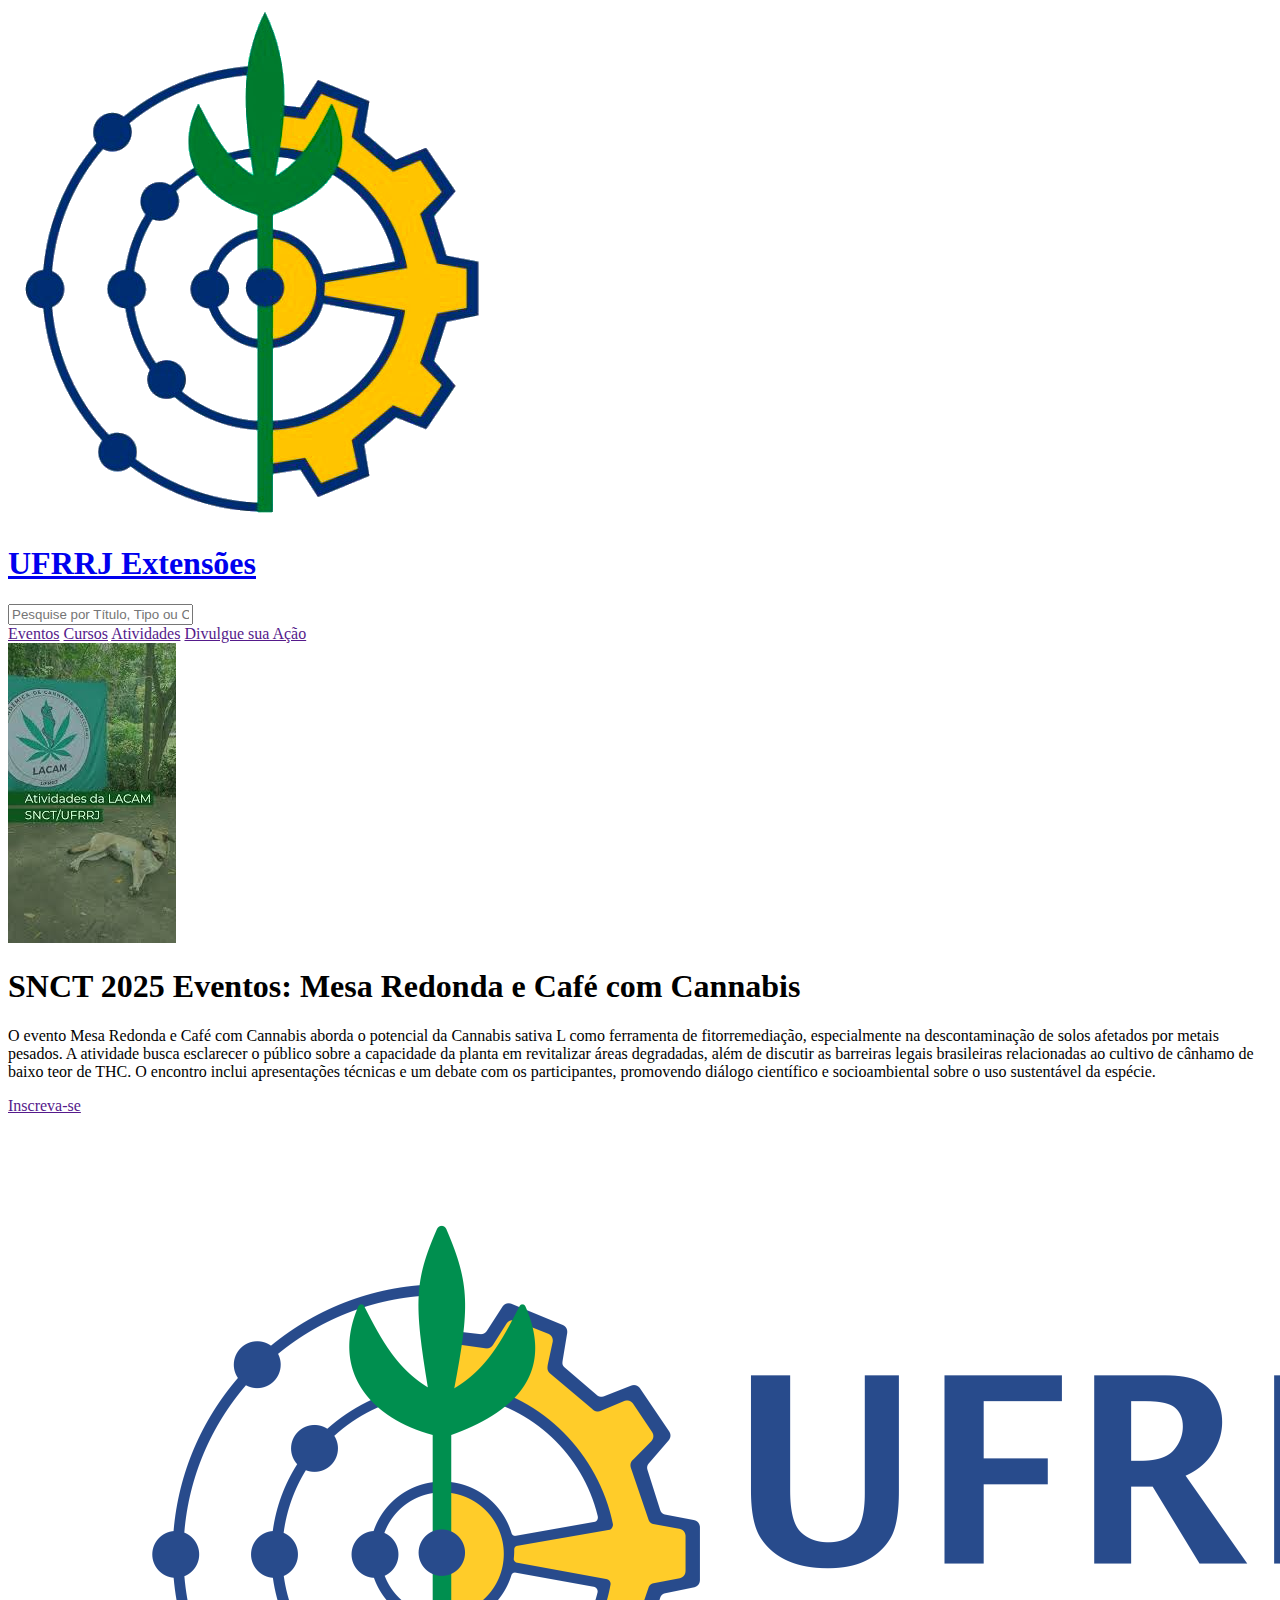
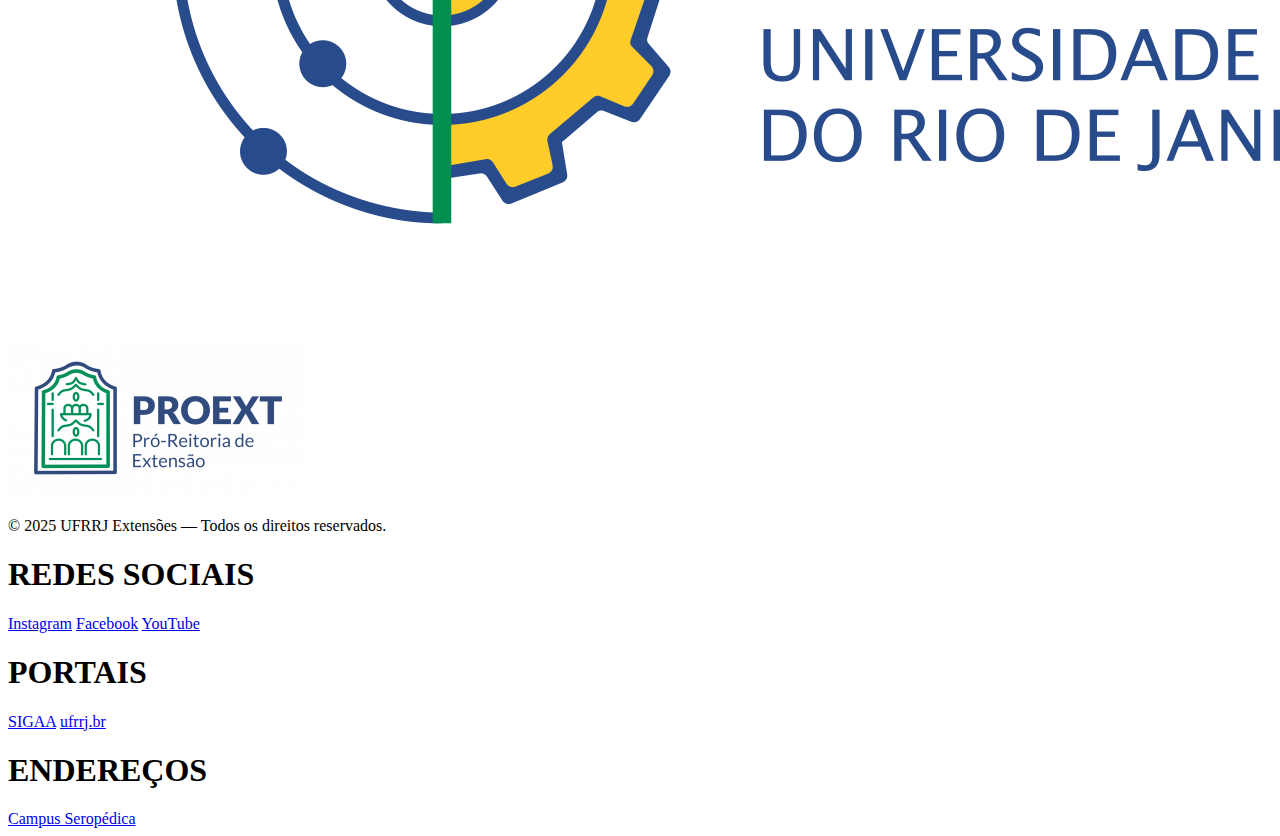
<file: paginas/pg_10.html>
<!DOCTYPE html>
<html>
<head>
	<meta charset="utf-8">
	<meta name="viewport" content="width=device-width, initial-scale=1">
	<link rel="stylesheet" href="../css/style.css">
	<link rel="shortcut icon" href="../imagens/principais/ufrrj_logo.png">
	<title>UFRRJ Extensões</title>
</head>
<body>
	<header id="cabecalho">
		<a href="../index.html" target="_self" id="inicio">
			<img src="../imagens/principais/ufrrj_logo.png">
			<h1>UFRRJ Extensões</h1>
		</a>
		<form action="#">
			<input type="text" placeholder="Pesquise por Título, Tipo ou Coordenador..." id="pesquisar">
		</form>
		<a href="" target="_self">
		    <a class="botao_cabecalho" href="" target="_self">Eventos</a>
		</a>
		<a href="" target="_self">
		    <a class="botao_cabecalho" href="" target="_self">Cursos</a>
		</a>
		<a href="" target="_self">
		    <a class="botao_cabecalho" href="" target="_self">Atividades</a>
		</a>
		<a href="" target="_self">
		    <a class="botao_cabecalho" href="" target="_self">Divulgue sua Ação</a>
		</a>
	</header>
	<div id="pagina">
		<img src="../imagens/posts/10_cannabis.jpeg">
		<h1>SNCT 2025 Eventos: Mesa Redonda e Café com Cannabis</h1>
		<p>O evento Mesa Redonda e Café com Cannabis aborda o potencial da Cannabis sativa L como ferramenta de fitorremediação, especialmente na descontaminação de solos afetados por metais pesados. A atividade busca esclarecer o público sobre a capacidade da planta em revitalizar áreas degradadas, além de discutir as barreiras legais brasileiras relacionadas ao cultivo de cânhamo de baixo teor de THC. O encontro inclui apresentações técnicas e um debate com os participantes, promovendo diálogo científico e socioambiental sobre o uso sustentável da espécie.</p>
	</div>
	<div id="inscrever">
		<a id="botao_inscrever" href="" target="_self">Inscreva-se</a>
	</div>
	<footer id="rodape">
		<div class="conteudo_rodape_0">
			<img src="../imagens/principais/ufrrj_completo.png">
			<img src="../imagens/principais/proext_logo.png">
			<p>© 2025 UFRRJ Extensões — Todos os direitos reservados.</p>
		</div>
		<div class="conteudo_rodape">
			<h1>REDES SOCIAIS</h1>
			<a class="botao_rodape" href="https://www.instagram.com/universidadefederalrural" target="_blank">Instagram</a>
			<a class="botao_rodape" href="https://www.facebook.com/universidadefederalrural" target="_blank">Facebook</a>
			<a class="botao_rodape" href="https://www.youtube.com/universidaderural" target="_blank">YouTube</a>
		</div>
		<div class="conteudo_rodape">
			<h1>PORTAIS</h1>
			<a class="botao_rodape" href="https://sigaa.ufrrj.br/sigaa" target="_blank">SIGAA</a>
			<a class="botao_rodape" href="https://portal.ufrrj.br/" target="_blank">ufrrj.br</a>
		</div>
		<div class="conteudo_rodape">
			<h1>ENDEREÇOS</h1>
			<a class="botao_rodape" href="https://maps.app.goo.gl/E9k4N3Dcg96cNwBD7" target="_blank">Campus Seropédica</a>
		</div>
	</footer>
</body>
</html>
</file>
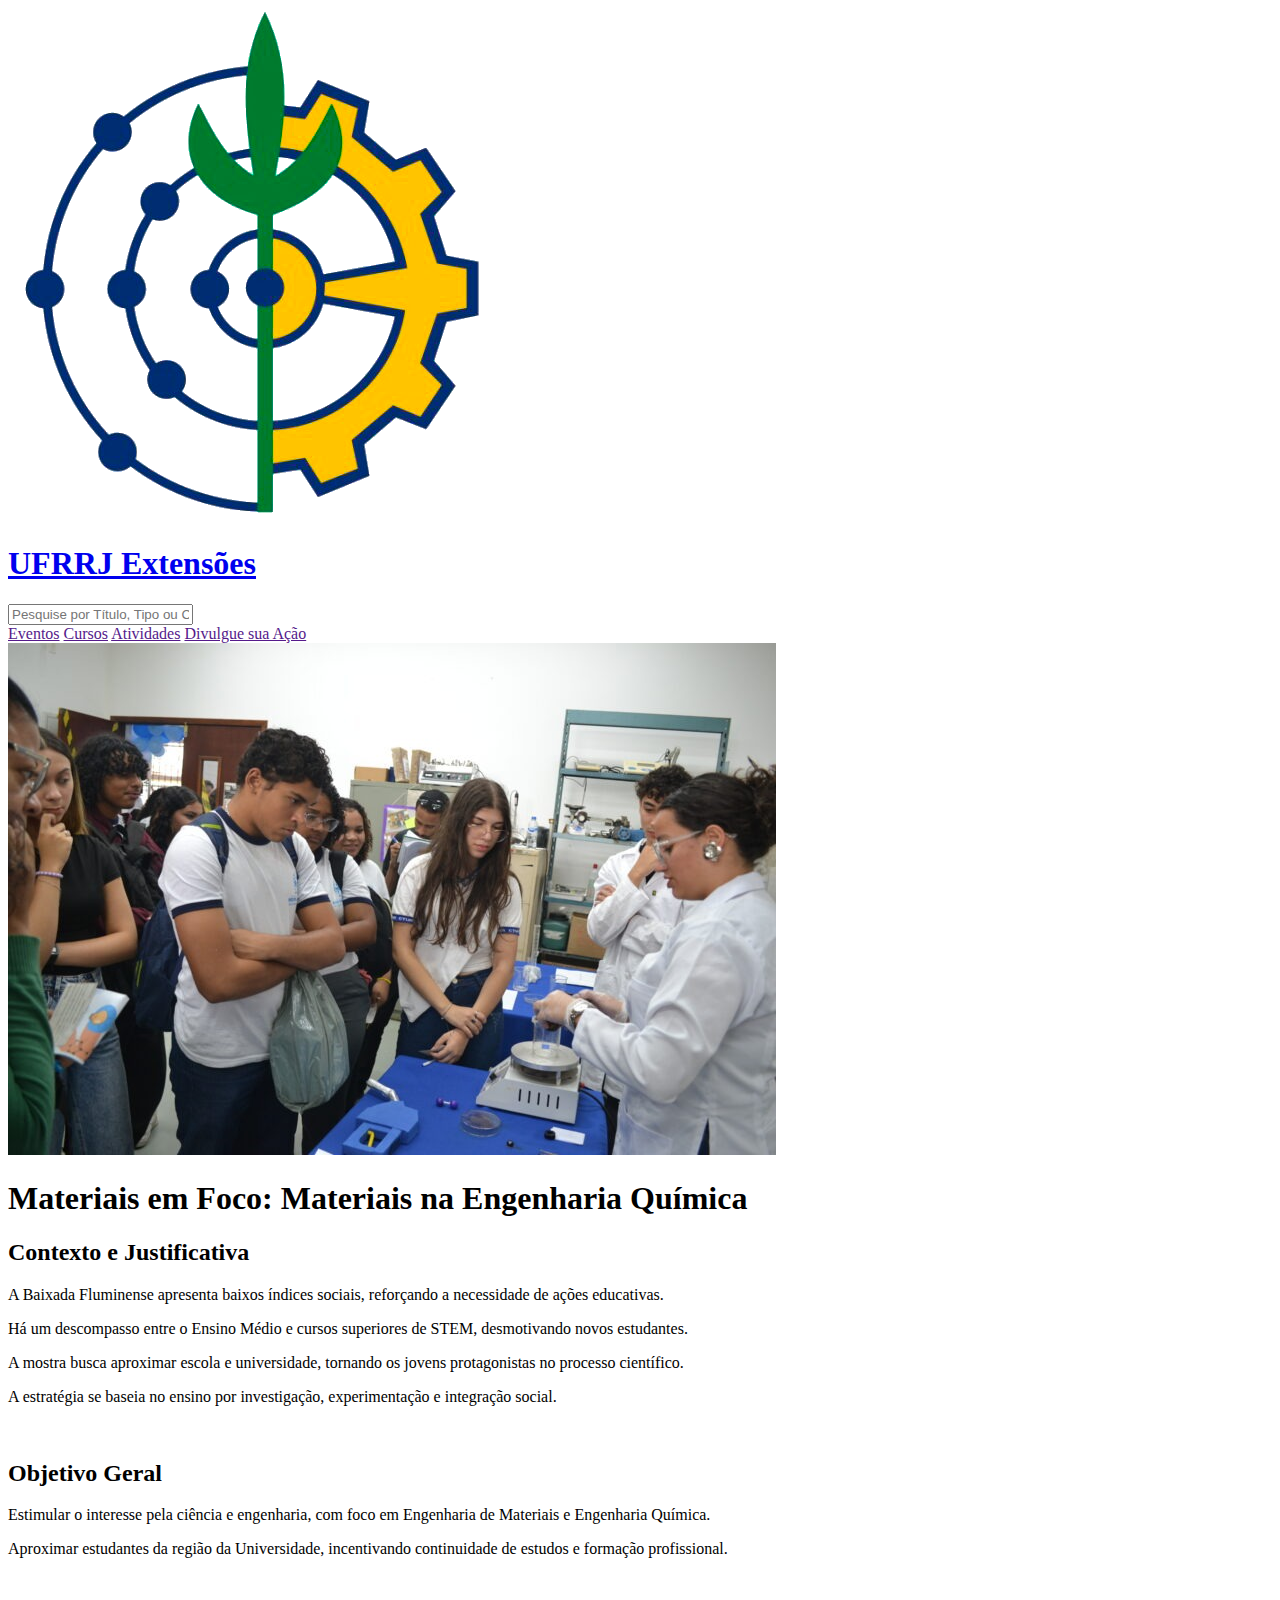
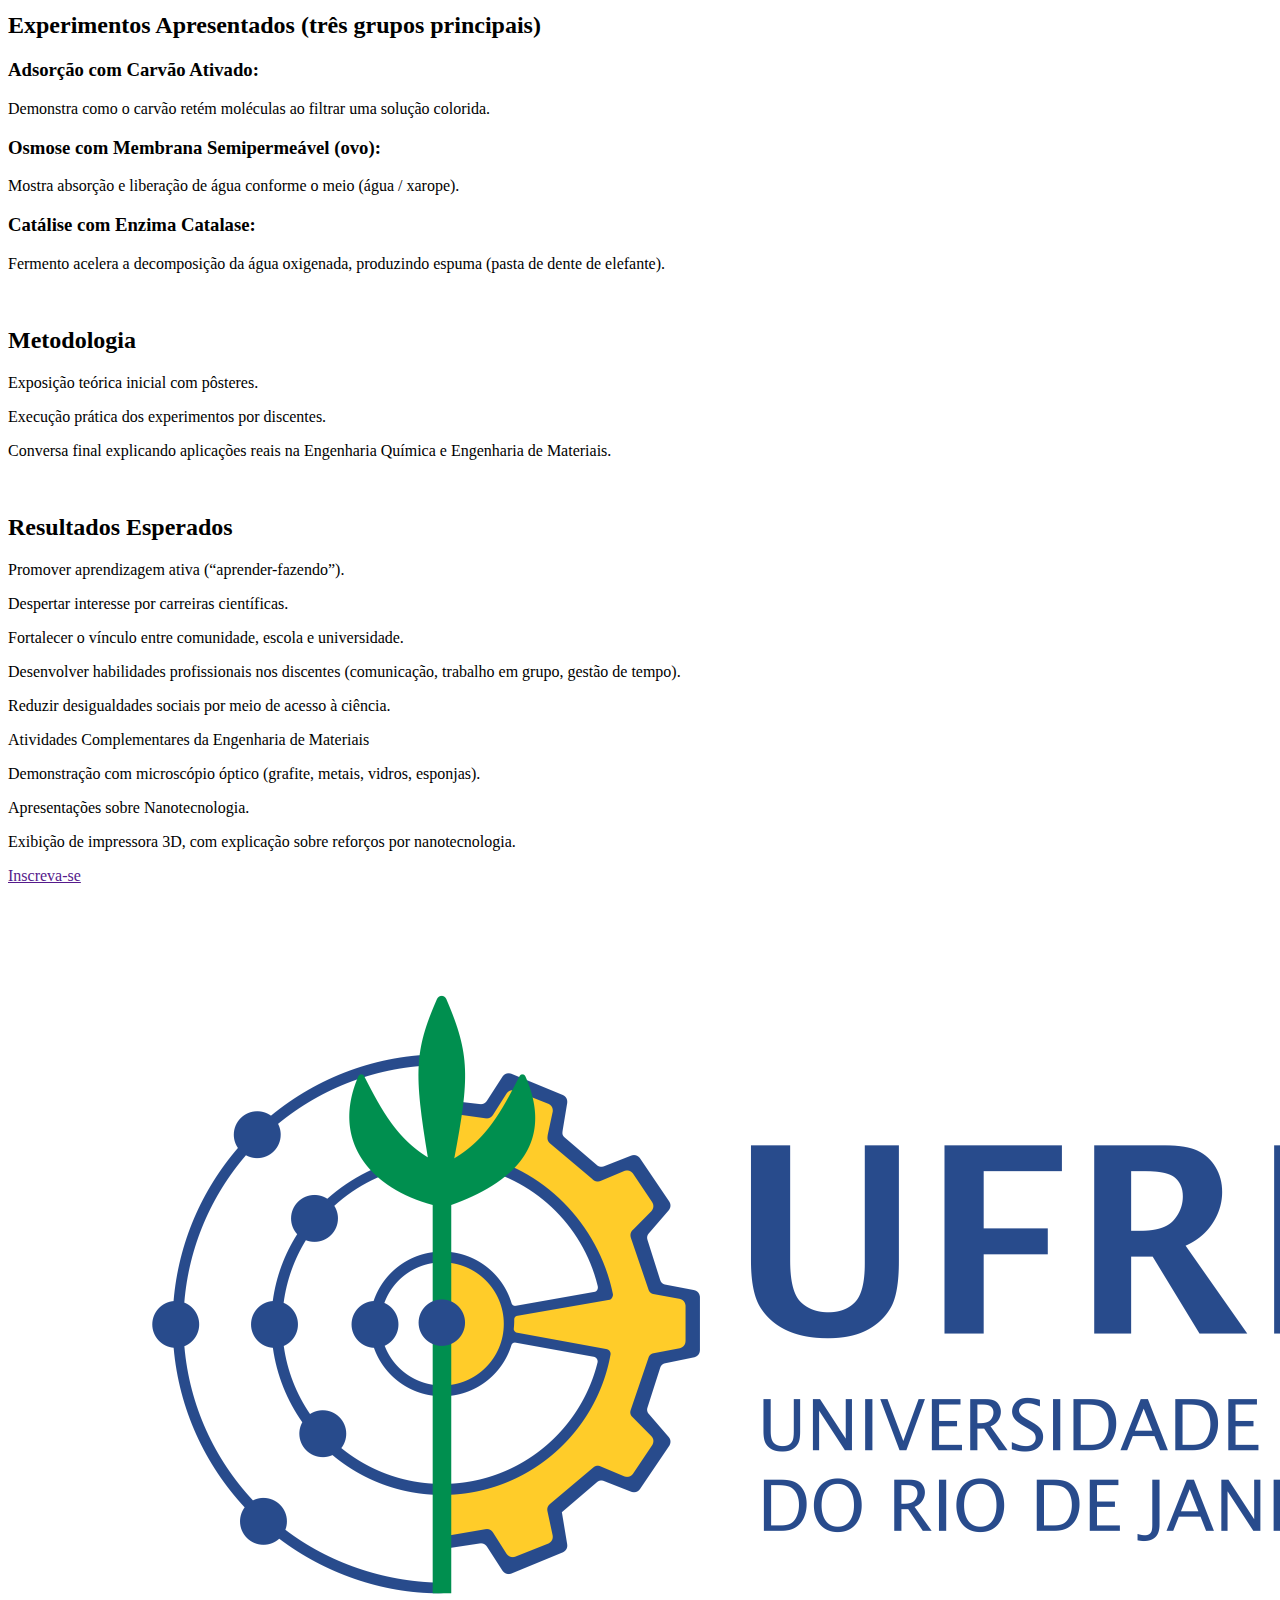
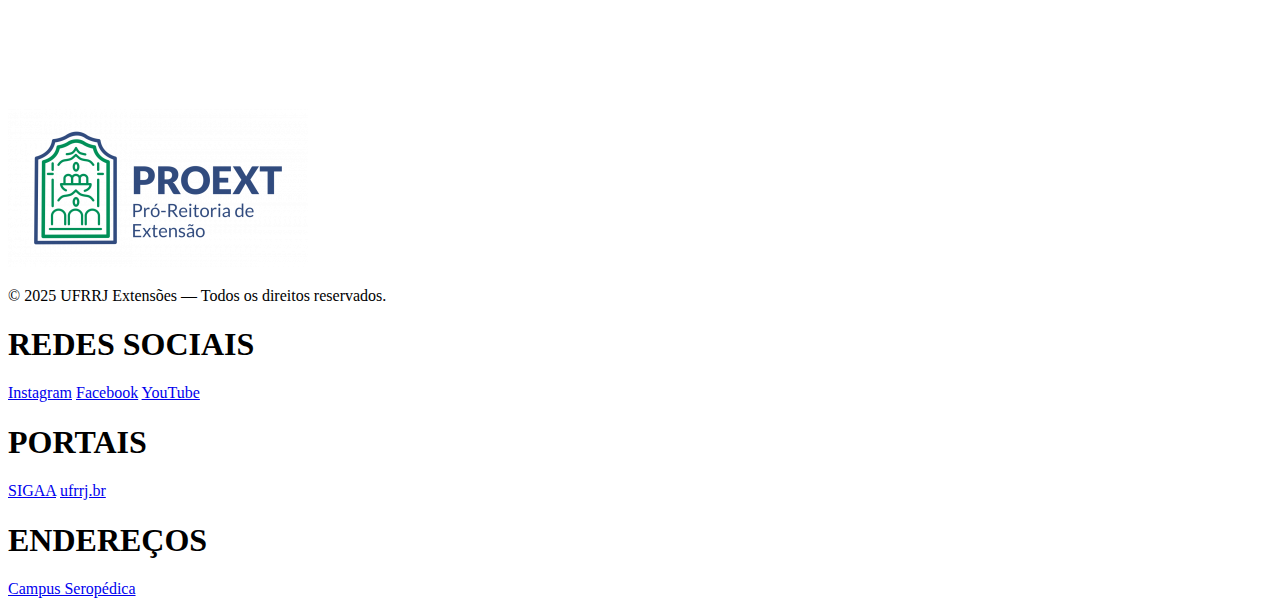
<file: paginas/pg_2.html>
<!DOCTYPE html>
<html>
<head>
	<meta charset="utf-8">
	<meta name="viewport" content="width=device-width, initial-scale=1">
	<link rel="stylesheet" href="../css/style.css">
	<link rel="shortcut icon" href="../imagens/principais/ufrrj_logo.png">
	<title>UFRRJ Extensões</title>
</head>
<body>
	<header id="cabecalho">
		<a href="../index.html" target="_self" id="inicio">
			<img src="../imagens/principais/ufrrj_logo.png">
			<h1>UFRRJ Extensões</h1>
		</a>
		<form action="#">
			<input type="text" placeholder="Pesquise por Título, Tipo ou Coordenador..." id="pesquisar">
		</form>
		<a href="" target="_self">
		    <a class="botao_cabecalho" href="" target="_self">Eventos</a>
		</a>
		<a href="" target="_self">
		    <a class="botao_cabecalho" href="" target="_self">Cursos</a>
		</a>
		<a href="" target="_self">
		    <a class="botao_cabecalho" href="" target="_self">Atividades</a>
		</a>
		<a href="" target="_self">
		    <a class="botao_cabecalho" href="" target="_self">Divulgue sua Ação</a>
		</a>
	</header>
	<div id="pagina">
		<img src="../imagens/posts/2_materiais_em_foco.jpeg">
		<h1>Materiais em Foco: Materiais na Engenharia Química</h1>
		<h2>Contexto e Justificativa</h2>
		<p>A Baixada Fluminense apresenta baixos índices sociais, reforçando a necessidade de ações educativas.</p>
		<p>Há um descompasso entre o Ensino Médio e cursos superiores de STEM, desmotivando novos estudantes.</p>
		<p>A mostra busca aproximar escola e universidade, tornando os jovens protagonistas no processo científico.</p>
		<p>A estratégia se baseia no ensino por investigação, experimentação e integração social.</p>
		<br>
		<h2>Objetivo Geral</h2>
		<p>Estimular o interesse pela ciência e engenharia, com foco em Engenharia de Materiais e Engenharia Química.</p>
		<p>Aproximar estudantes da região da Universidade, incentivando continuidade de estudos e formação profissional.</p>
		<br>
		<h2>Experimentos Apresentados (três grupos principais)</h2>
		<h3>Adsorção com Carvão Ativado:</h3>
		<p>Demonstra como o carvão retém moléculas ao filtrar uma solução colorida.</p>
		<h3>Osmose com Membrana Semipermeável (ovo):</h3>
		<p>Mostra absorção e liberação de água conforme o meio (água / xarope).</p>
		<h3>Catálise com Enzima Catalase:</h3>
		<p>Fermento acelera a decomposição da água oxigenada, produzindo espuma (pasta de dente de elefante).</p>
		<br>
		<h2>Metodologia</h2>
		<p>Exposição teórica inicial com pôsteres.</p>
		<p>Execução prática dos experimentos por discentes.</p>
		<p>Conversa final explicando aplicações reais na Engenharia Química e Engenharia de Materiais.</p>
		<br>
		<h2>Resultados Esperados</h2>
		<p>Promover aprendizagem ativa (“aprender-fazendo”).</p>
		<p>Despertar interesse por carreiras científicas.</p>
		<p>Fortalecer o vínculo entre comunidade, escola e universidade.</p>
		<p>Desenvolver habilidades profissionais nos discentes (comunicação, trabalho em grupo, gestão de tempo).</p>
		<p>Reduzir desigualdades sociais por meio de acesso à ciência.</p>
		<p>Atividades Complementares da Engenharia de Materiais</p>
		<p>Demonstração com microscópio óptico (grafite, metais, vidros, esponjas).</p>
		<p>Apresentações sobre Nanotecnologia.</p>
		<p>Exibição de impressora 3D, com explicação sobre reforços por nanotecnologia.</p>
	</div>
	<div id="inscrever">
		<a id="botao_inscrever" href="" target="_self">Inscreva-se</a>
	</div>
	<footer id="rodape">
		<div class="conteudo_rodape_0">
			<img src="../imagens/principais/ufrrj_completo.png">
			<img src="../imagens/principais/proext_logo.png">
			<p>© 2025 UFRRJ Extensões — Todos os direitos reservados.</p>
		</div>
		<div class="conteudo_rodape">
			<h1>REDES SOCIAIS</h1>
			<a class="botao_rodape" href="https://www.instagram.com/universidadefederalrural" target="_blank">Instagram</a>
			<a class="botao_rodape" href="https://www.facebook.com/universidadefederalrural" target="_blank">Facebook</a>
			<a class="botao_rodape" href="https://www.youtube.com/universidaderural" target="_blank">YouTube</a>
		</div>
		<div class="conteudo_rodape">
			<h1>PORTAIS</h1>
			<a class="botao_rodape" href="https://sigaa.ufrrj.br/sigaa" target="_blank">SIGAA</a>
			<a class="botao_rodape" href="https://portal.ufrrj.br/" target="_blank">ufrrj.br</a>
		</div>
		<div class="conteudo_rodape">
			<h1>ENDEREÇOS</h1>
			<a class="botao_rodape" href="https://maps.app.goo.gl/E9k4N3Dcg96cNwBD7" target="_blank">Campus Seropédica</a>
		</div>
	</footer>
</body>
</html>
</file>
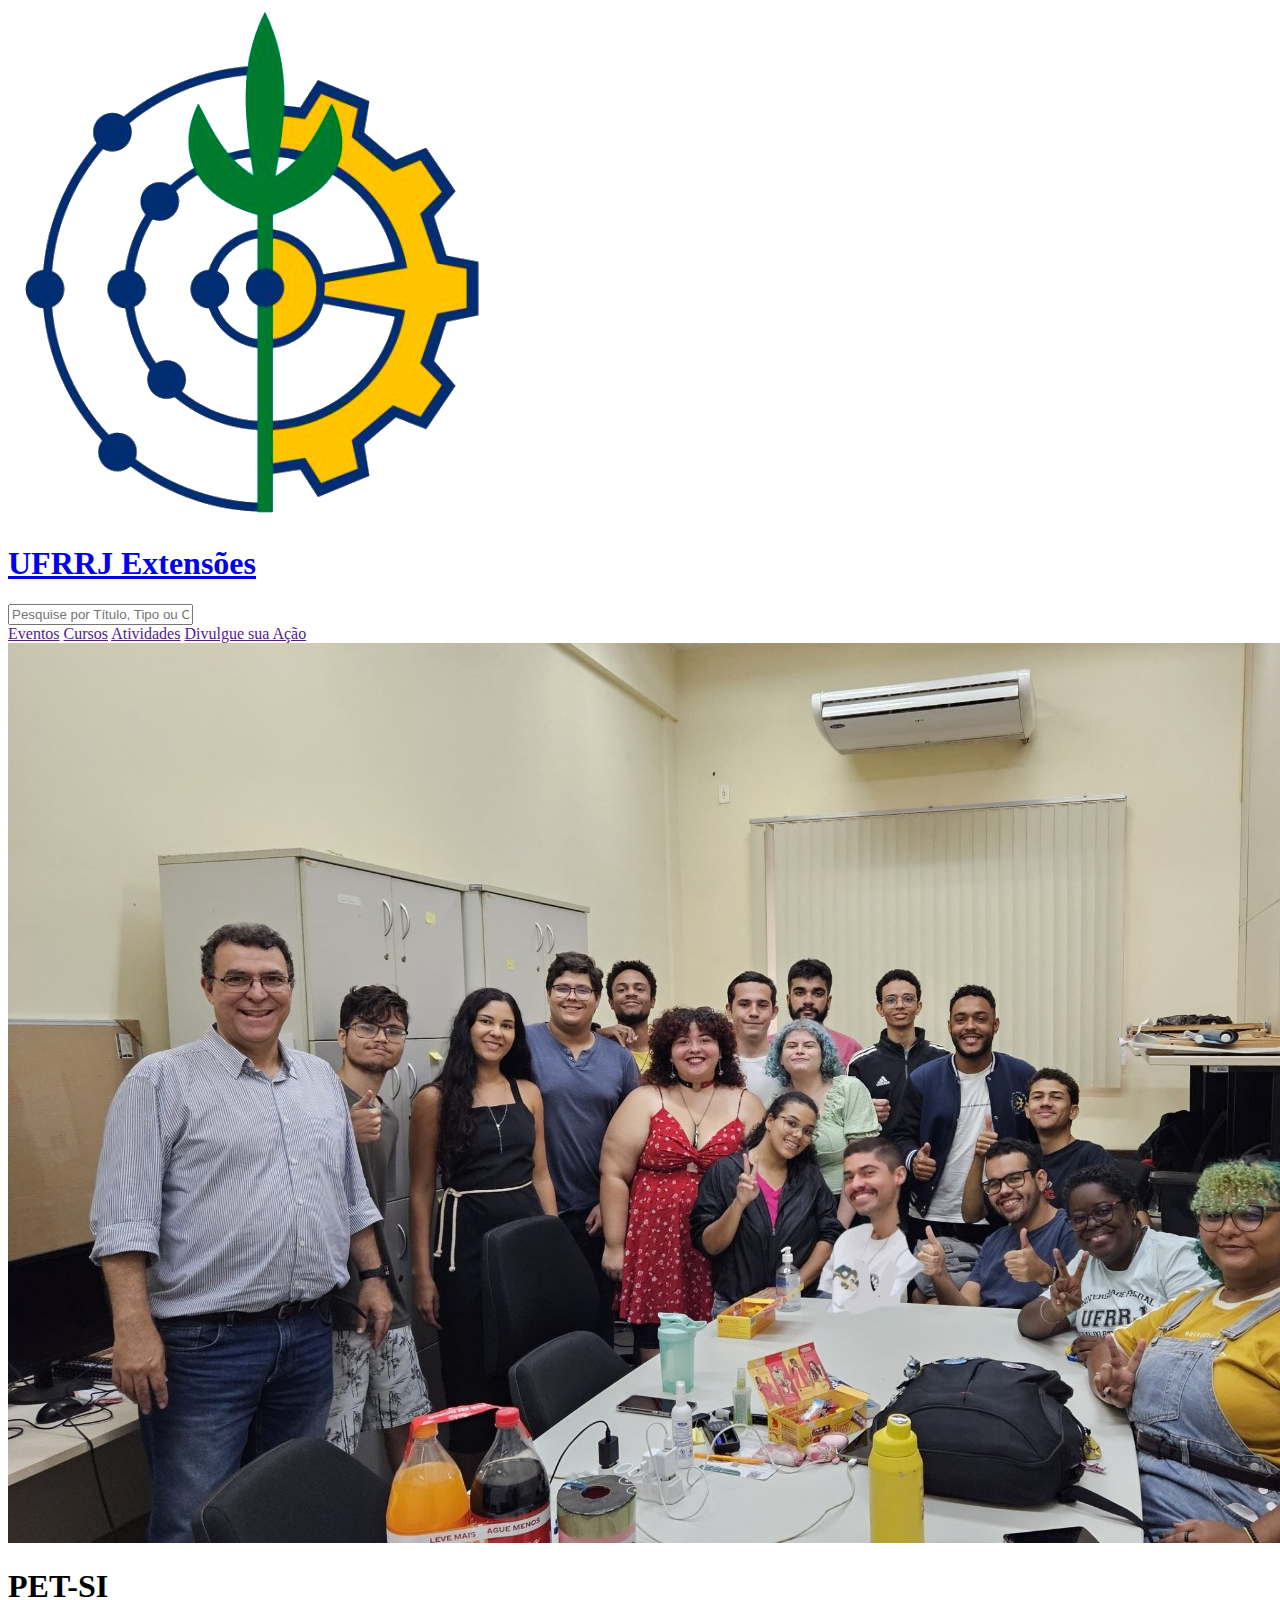
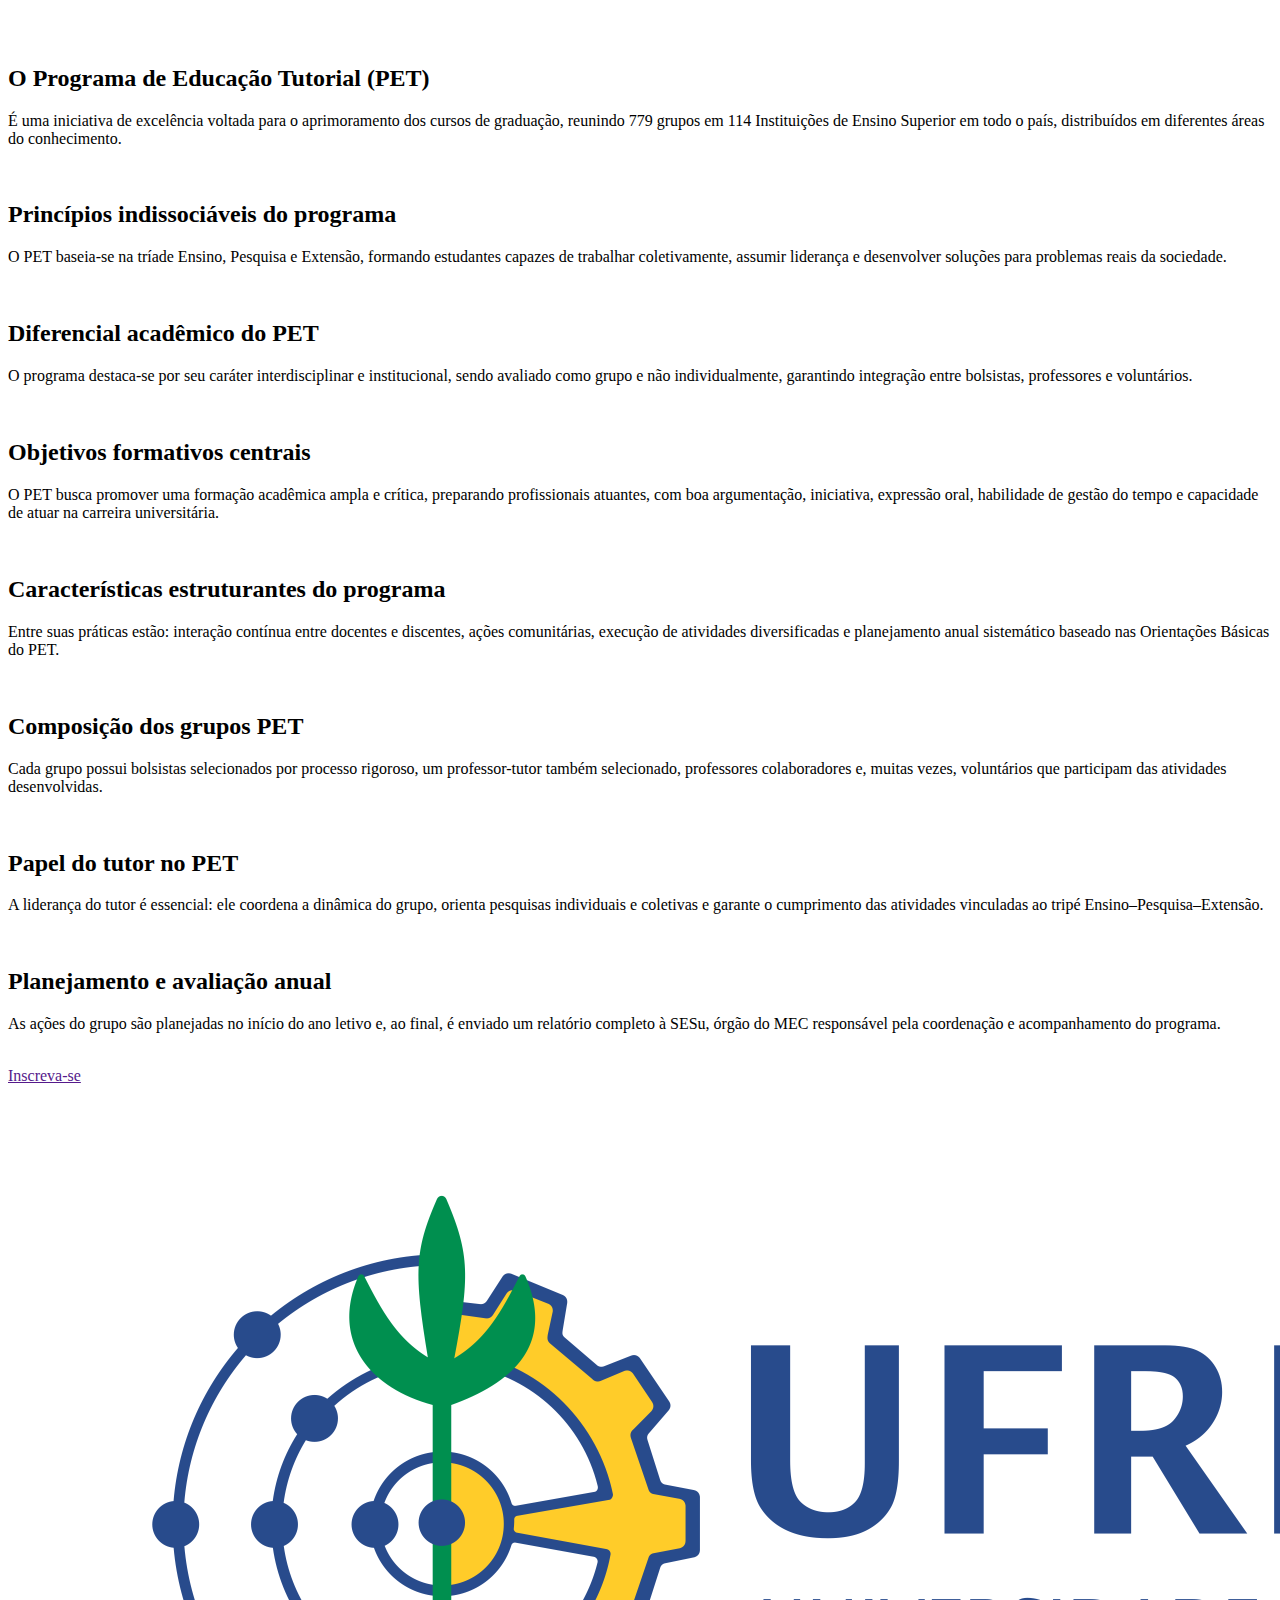
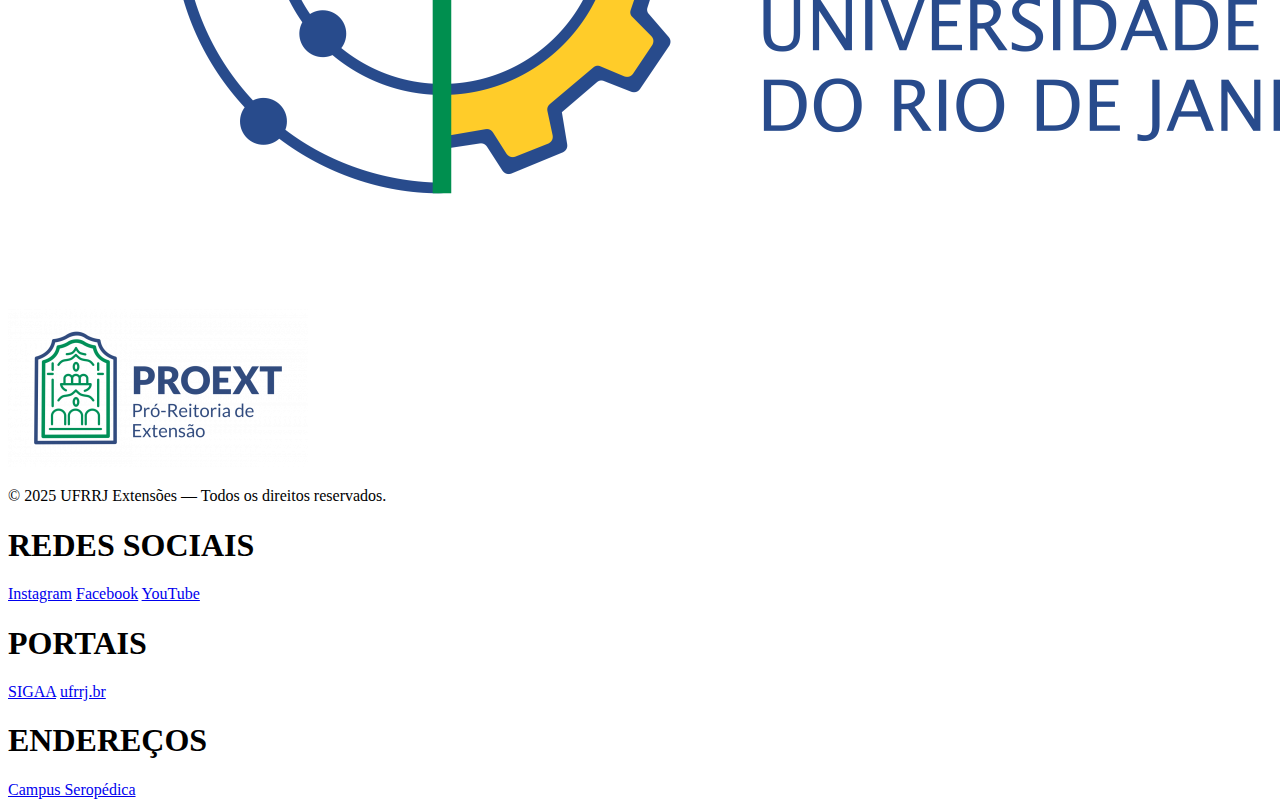
<file: paginas/pg_3.html>
<!DOCTYPE html>
<html>
<head>
	<meta charset="utf-8">
	<meta name="viewport" content="width=device-width, initial-scale=1">
	<link rel="stylesheet" href="../css/style.css">
	<link rel="shortcut icon" href="../imagens/principais/ufrrj_logo.png">
	<title>UFRRJ Extensões</title>
</head>
<body>
	<header id="cabecalho">
		<a href="../index.html" target="_self" id="inicio">
			<img src="../imagens/principais/ufrrj_logo.png">
			<h1>UFRRJ Extensões</h1>
		</a>
		<form action="#">
			<input type="text" placeholder="Pesquise por Título, Tipo ou Coordenador..." id="pesquisar">
		</form>
		<a href="" target="_self">
		    <a class="botao_cabecalho" href="" target="_self">Eventos</a>
		</a>
		<a href="" target="_self">
		    <a class="botao_cabecalho" href="" target="_self">Cursos</a>
		</a>
		<a href="" target="_self">
		    <a class="botao_cabecalho" href="" target="_self">Atividades</a>
		</a>
		<a href="" target="_self">
		    <a class="botao_cabecalho" href="" target="_self">Divulgue sua Ação</a>
		</a>
	</header>
	<div id="pagina">
		<img src="../imagens/posts/3_petsi.jpeg">
		<h1>PET-SI</h1>
		<br>
		<h2>O Programa de Educação Tutorial (PET)</h2>
		<p>É uma iniciativa de excelência voltada para o aprimoramento dos cursos de graduação, reunindo 779 grupos em 114 Instituições de Ensino Superior em todo o país, distribuídos em diferentes áreas do conhecimento.</p>
		<br>
		<h2>Princípios indissociáveis do programa</h2>
		<p>O PET baseia-se na tríade Ensino, Pesquisa e Extensão, formando estudantes capazes de trabalhar coletivamente, assumir liderança e desenvolver soluções para problemas reais da sociedade.</p>
		<br>
		<h2>Diferencial acadêmico do PET</h2>
		<p>O programa destaca-se por seu caráter interdisciplinar e institucional, sendo avaliado como grupo e não individualmente, garantindo integração entre bolsistas, professores e voluntários.</p>
		<br>
		<h2>Objetivos formativos centrais</h2>
		<p>O PET busca promover uma formação acadêmica ampla e crítica, preparando profissionais atuantes, com boa argumentação, iniciativa, expressão oral, habilidade de gestão do tempo e capacidade de atuar na carreira universitária.</p>
		<br>
		<h2>Características estruturantes do programa</h2>
		<p>Entre suas práticas estão: interação contínua entre docentes e discentes, ações comunitárias, execução de atividades diversificadas e planejamento anual sistemático baseado nas Orientações Básicas do PET.</p>
		<br>
		<h2>Composição dos grupos PET</h2>
		<p>Cada grupo possui bolsistas selecionados por processo rigoroso, um professor-tutor também selecionado, professores colaboradores e, muitas vezes, voluntários que participam das atividades desenvolvidas.</p>
		<br>
		<h2>Papel do tutor no PET</h2>
		<p>A liderança do tutor é essencial: ele coordena a dinâmica do grupo, orienta pesquisas individuais e coletivas e garante o cumprimento das atividades vinculadas ao tripé Ensino–Pesquisa–Extensão.</p>
		<br>
		<h2>Planejamento e avaliação anual</h2>
		<p>As ações do grupo são planejadas no início do ano letivo e, ao final, é enviado um relatório completo à SESu, órgão do MEC responsável pela coordenação e acompanhamento do programa.</p>
		<br>
	</div>
	<div id="inscrever">
		<a id="botao_inscrever" href="" target="_self">Inscreva-se</a>
	</div>
	<footer id="rodape">
		<div class="conteudo_rodape_0">
			<img src="../imagens/principais/ufrrj_completo.png">
			<img src="../imagens/principais/proext_logo.png">
			<p>© 2025 UFRRJ Extensões — Todos os direitos reservados.</p>
		</div>
		<div class="conteudo_rodape">
			<h1>REDES SOCIAIS</h1>
			<a class="botao_rodape" href="https://www.instagram.com/universidadefederalrural" target="_blank">Instagram</a>
			<a class="botao_rodape" href="https://www.facebook.com/universidadefederalrural" target="_blank">Facebook</a>
			<a class="botao_rodape" href="https://www.youtube.com/universidaderural" target="_blank">YouTube</a>
		</div>
		<div class="conteudo_rodape">
			<h1>PORTAIS</h1>
			<a class="botao_rodape" href="https://sigaa.ufrrj.br/sigaa" target="_blank">SIGAA</a>
			<a class="botao_rodape" href="https://portal.ufrrj.br/" target="_blank">ufrrj.br</a>
		</div>
		<div class="conteudo_rodape">
			<h1>ENDEREÇOS</h1>
			<a class="botao_rodape" href="https://maps.app.goo.gl/E9k4N3Dcg96cNwBD7" target="_blank">Campus Seropédica</a>
		</div>
	</footer>
</body>
</html>
</file>
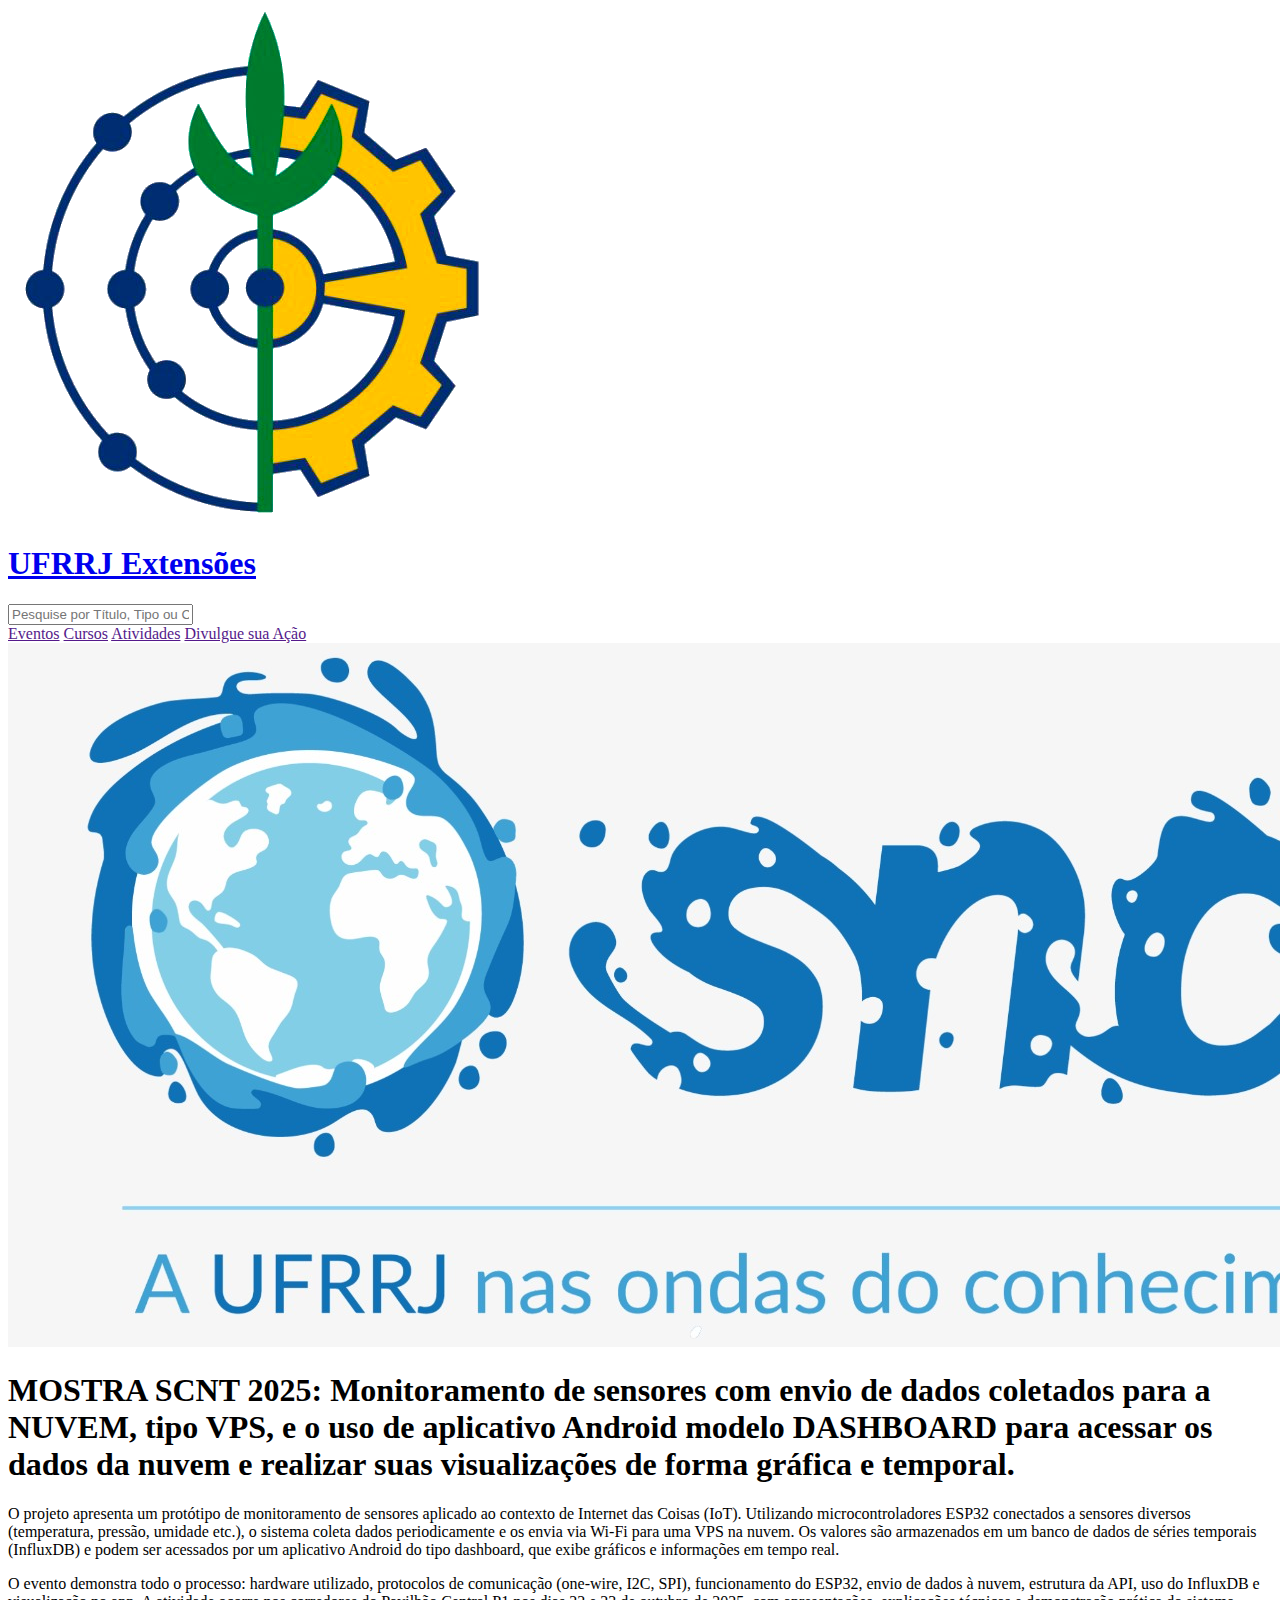
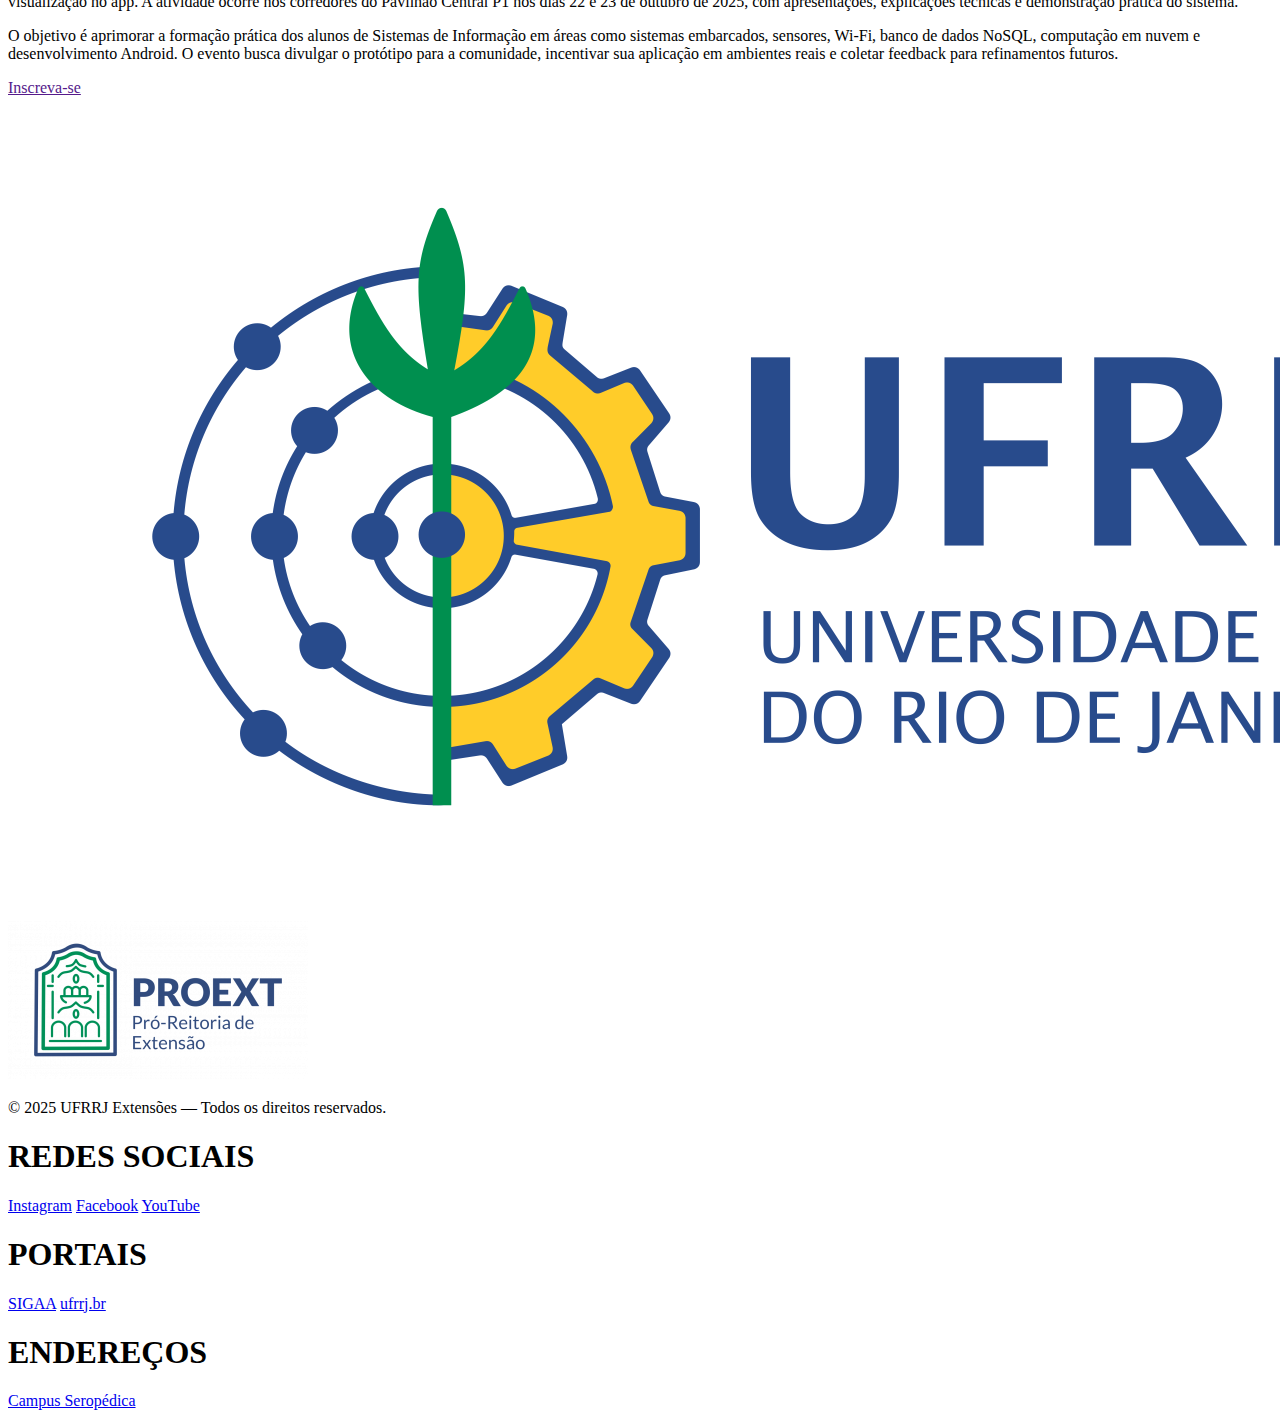
<file: paginas/pg_4.html>
<!DOCTYPE html>
<html>
<head>
	<meta charset="utf-8">
	<meta name="viewport" content="width=device-width, initial-scale=1">
	<link rel="stylesheet" href="../css/style.css">
	<link rel="shortcut icon" href="../imagens/principais/ufrrj_logo.png">
	<title>UFRRJ Extensões</title>
</head>
<body>
	<header id="cabecalho">
		<a href="../index.html" target="_self" id="inicio">
			<img src="../imagens/principais/ufrrj_logo.png">
			<h1>UFRRJ Extensões</h1>
		</a>
		<form action="#">
			<input type="text" placeholder="Pesquise por Título, Tipo ou Coordenador..." id="pesquisar">
		</form>
		<a href="" target="_self">
		    <a class="botao_cabecalho" href="" target="_self">Eventos</a>
		</a>
		<a href="" target="_self">
		    <a class="botao_cabecalho" href="" target="_self">Cursos</a>
		</a>
		<a href="" target="_self">
		    <a class="botao_cabecalho" href="" target="_self">Atividades</a>
		</a>
		<a href="" target="_self">
		    <a class="botao_cabecalho" href="" target="_self">Divulgue sua Ação</a>
		</a>
	</header>
	<div id="pagina">
		<img src="../imagens/posts/snct.jpeg">
		<h1>MOSTRA SCNT 2025: Monitoramento de sensores com envio de dados coletados para a NUVEM, tipo VPS, e o uso de aplicativo Android modelo DASHBOARD para acessar os dados da nuvem e realizar suas visualizações de forma gráfica e temporal.</h1>
		<p>O projeto apresenta um protótipo de monitoramento de sensores aplicado ao contexto de Internet das Coisas (IoT). Utilizando microcontroladores ESP32 conectados a sensores diversos (temperatura, pressão, umidade etc.), o sistema coleta dados periodicamente e os envia via Wi-Fi para uma VPS na nuvem. Os valores são armazenados em um banco de dados de séries temporais (InfluxDB) e podem ser acessados por um aplicativo Android do tipo dashboard, que exibe gráficos e informações em tempo real.</p>
		<p>O evento demonstra todo o processo: hardware utilizado, protocolos de comunicação (one-wire, I2C, SPI), funcionamento do ESP32, envio de dados à nuvem, estrutura da API, uso do InfluxDB e visualização no app. A atividade ocorre nos corredores do Pavilhão Central P1 nos dias 22 e 23 de outubro de 2025, com apresentações, explicações técnicas e demonstração prática do sistema.</p>
		<p>O objetivo é aprimorar a formação prática dos alunos de Sistemas de Informação em áreas como sistemas embarcados, sensores, Wi-Fi, banco de dados NoSQL, computação em nuvem e desenvolvimento Android. O evento busca divulgar o protótipo para a comunidade, incentivar sua aplicação em ambientes reais e coletar feedback para refinamentos futuros.</p>
	</div>
	<div id="inscrever">
		<a id="botao_inscrever" href="" target="_self">Inscreva-se</a>
	</div>
	<footer id="rodape">
		<div class="conteudo_rodape_0">
			<img src="../imagens/principais/ufrrj_completo.png">
			<img src="../imagens/principais/proext_logo.png">
			<p>© 2025 UFRRJ Extensões — Todos os direitos reservados.</p>
		</div>
		<div class="conteudo_rodape">
			<h1>REDES SOCIAIS</h1>
			<a class="botao_rodape" href="https://www.instagram.com/universidadefederalrural" target="_blank">Instagram</a>
			<a class="botao_rodape" href="https://www.facebook.com/universidadefederalrural" target="_blank">Facebook</a>
			<a class="botao_rodape" href="https://www.youtube.com/universidaderural" target="_blank">YouTube</a>
		</div>
		<div class="conteudo_rodape">
			<h1>PORTAIS</h1>
			<a class="botao_rodape" href="https://sigaa.ufrrj.br/sigaa" target="_blank">SIGAA</a>
			<a class="botao_rodape" href="https://portal.ufrrj.br/" target="_blank">ufrrj.br</a>
		</div>
		<div class="conteudo_rodape">
			<h1>ENDEREÇOS</h1>
			<a class="botao_rodape" href="https://maps.app.goo.gl/E9k4N3Dcg96cNwBD7" target="_blank">Campus Seropédica</a>
		</div>
	</footer>
</body>
</html>
</file>
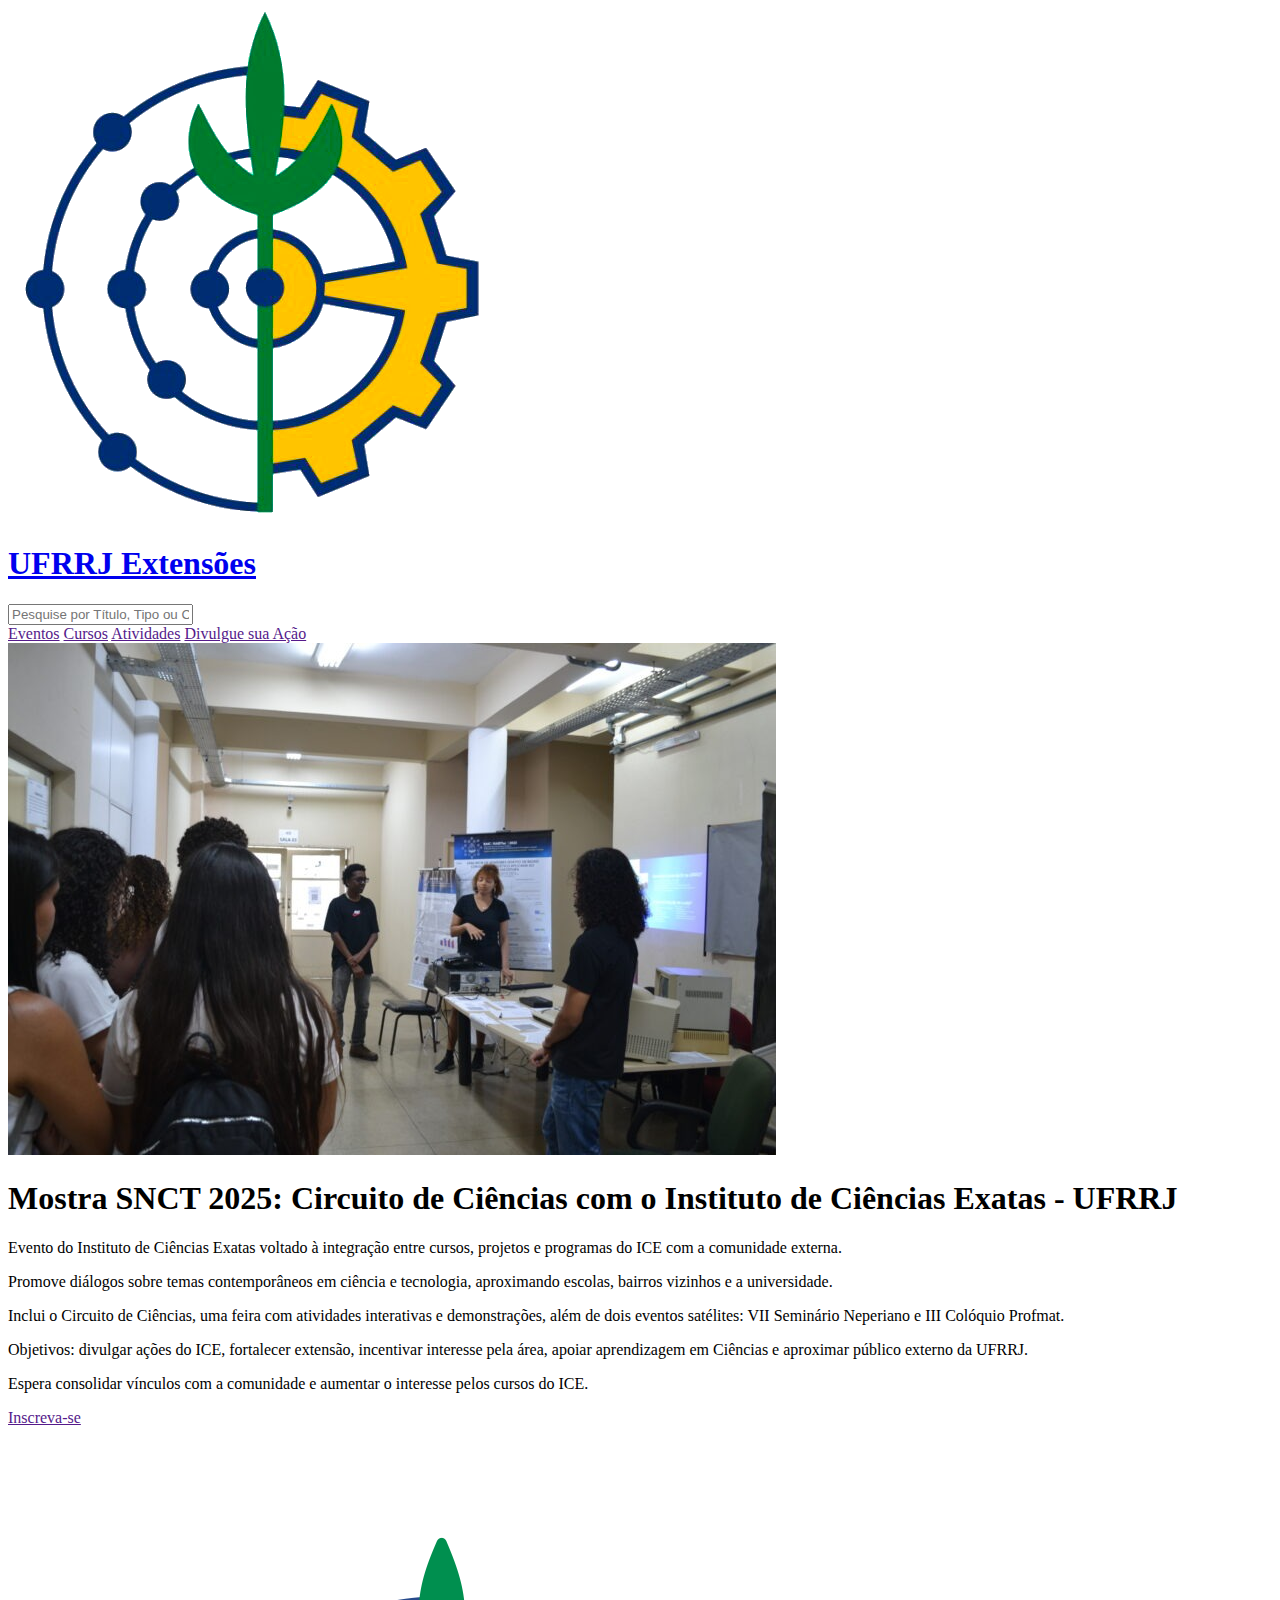
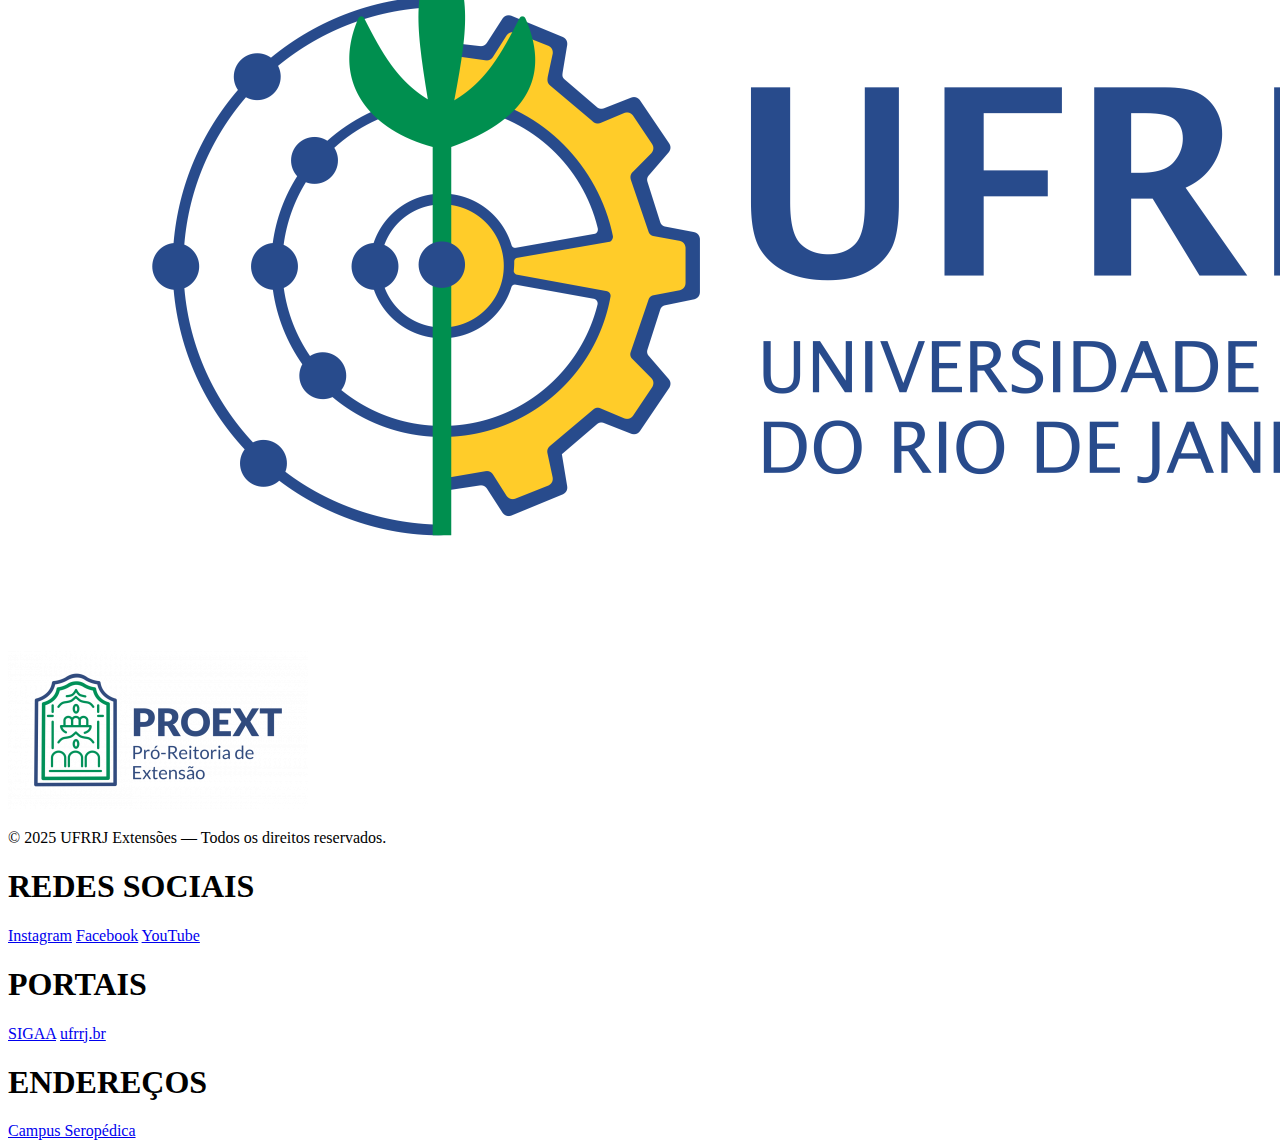
<file: paginas/pg_5.html>
<!DOCTYPE html>
<html>
<head>
	<meta charset="utf-8">
	<meta name="viewport" content="width=device-width, initial-scale=1">
	<link rel="stylesheet" href="../css/style.css">
	<link rel="shortcut icon" href="../imagens/principais/ufrrj_logo.png">
	<title>UFRRJ Extensões</title>
</head>
<body>
	<header id="cabecalho">
		<a href="../index.html" target="_self" id="inicio">
			<img src="../imagens/principais/ufrrj_logo.png">
			<h1>UFRRJ Extensões</h1>
		</a>
		<form action="#">
			<input type="text" placeholder="Pesquise por Título, Tipo ou Coordenador..." id="pesquisar">
		</form>
		<a href="" target="_self">
		    <a class="botao_cabecalho" href="" target="_self">Eventos</a>
		</a>
		<a href="" target="_self">
		    <a class="botao_cabecalho" href="" target="_self">Cursos</a>
		</a>
		<a href="" target="_self">
		    <a class="botao_cabecalho" href="" target="_self">Atividades</a>
		</a>
		<a href="" target="_self">
		    <a class="botao_cabecalho" href="" target="_self">Divulgue sua Ação</a>
		</a>
	</header>
	<div id="pagina">
		<img src="../imagens/posts/5_circuito_ice.jpeg">
		<h1>Mostra SNCT 2025: Circuito de Ciências com o Instituto de Ciências Exatas - UFRRJ</h1>
		<p>Evento do Instituto de Ciências Exatas voltado à integração entre cursos, projetos e programas do ICE com a comunidade externa.</p>
		<p>Promove diálogos sobre temas contemporâneos em ciência e tecnologia, aproximando escolas, bairros vizinhos e a universidade.</p>
		<p>Inclui o Circuito de Ciências, uma feira com atividades interativas e demonstrações, além de dois eventos satélites: VII Seminário Neperiano e III Colóquio Profmat.</p>
		<p>Objetivos: divulgar ações do ICE, fortalecer extensão, incentivar interesse pela área, apoiar aprendizagem em Ciências e aproximar público externo da UFRRJ.</p>
		<p>Espera consolidar vínculos com a comunidade e aumentar o interesse pelos cursos do ICE.</p>
	</div>
	<div id="inscrever">
		<a id="botao_inscrever" href="" target="_self">Inscreva-se</a>
	</div>
	<footer id="rodape">
		<div class="conteudo_rodape_0">
			<img src="../imagens/principais/ufrrj_completo.png">
			<img src="../imagens/principais/proext_logo.png">
			<p>© 2025 UFRRJ Extensões — Todos os direitos reservados.</p>
		</div>
		<div class="conteudo_rodape">
			<h1>REDES SOCIAIS</h1>
			<a class="botao_rodape" href="https://www.instagram.com/universidadefederalrural" target="_blank">Instagram</a>
			<a class="botao_rodape" href="https://www.facebook.com/universidadefederalrural" target="_blank">Facebook</a>
			<a class="botao_rodape" href="https://www.youtube.com/universidaderural" target="_blank">YouTube</a>
		</div>
		<div class="conteudo_rodape">
			<h1>PORTAIS</h1>
			<a class="botao_rodape" href="https://sigaa.ufrrj.br/sigaa" target="_blank">SIGAA</a>
			<a class="botao_rodape" href="https://portal.ufrrj.br/" target="_blank">ufrrj.br</a>
		</div>
		<div class="conteudo_rodape">
			<h1>ENDEREÇOS</h1>
			<a class="botao_rodape" href="https://maps.app.goo.gl/E9k4N3Dcg96cNwBD7" target="_blank">Campus Seropédica</a>
		</div>
	</footer>
</body>
</html>
</file>
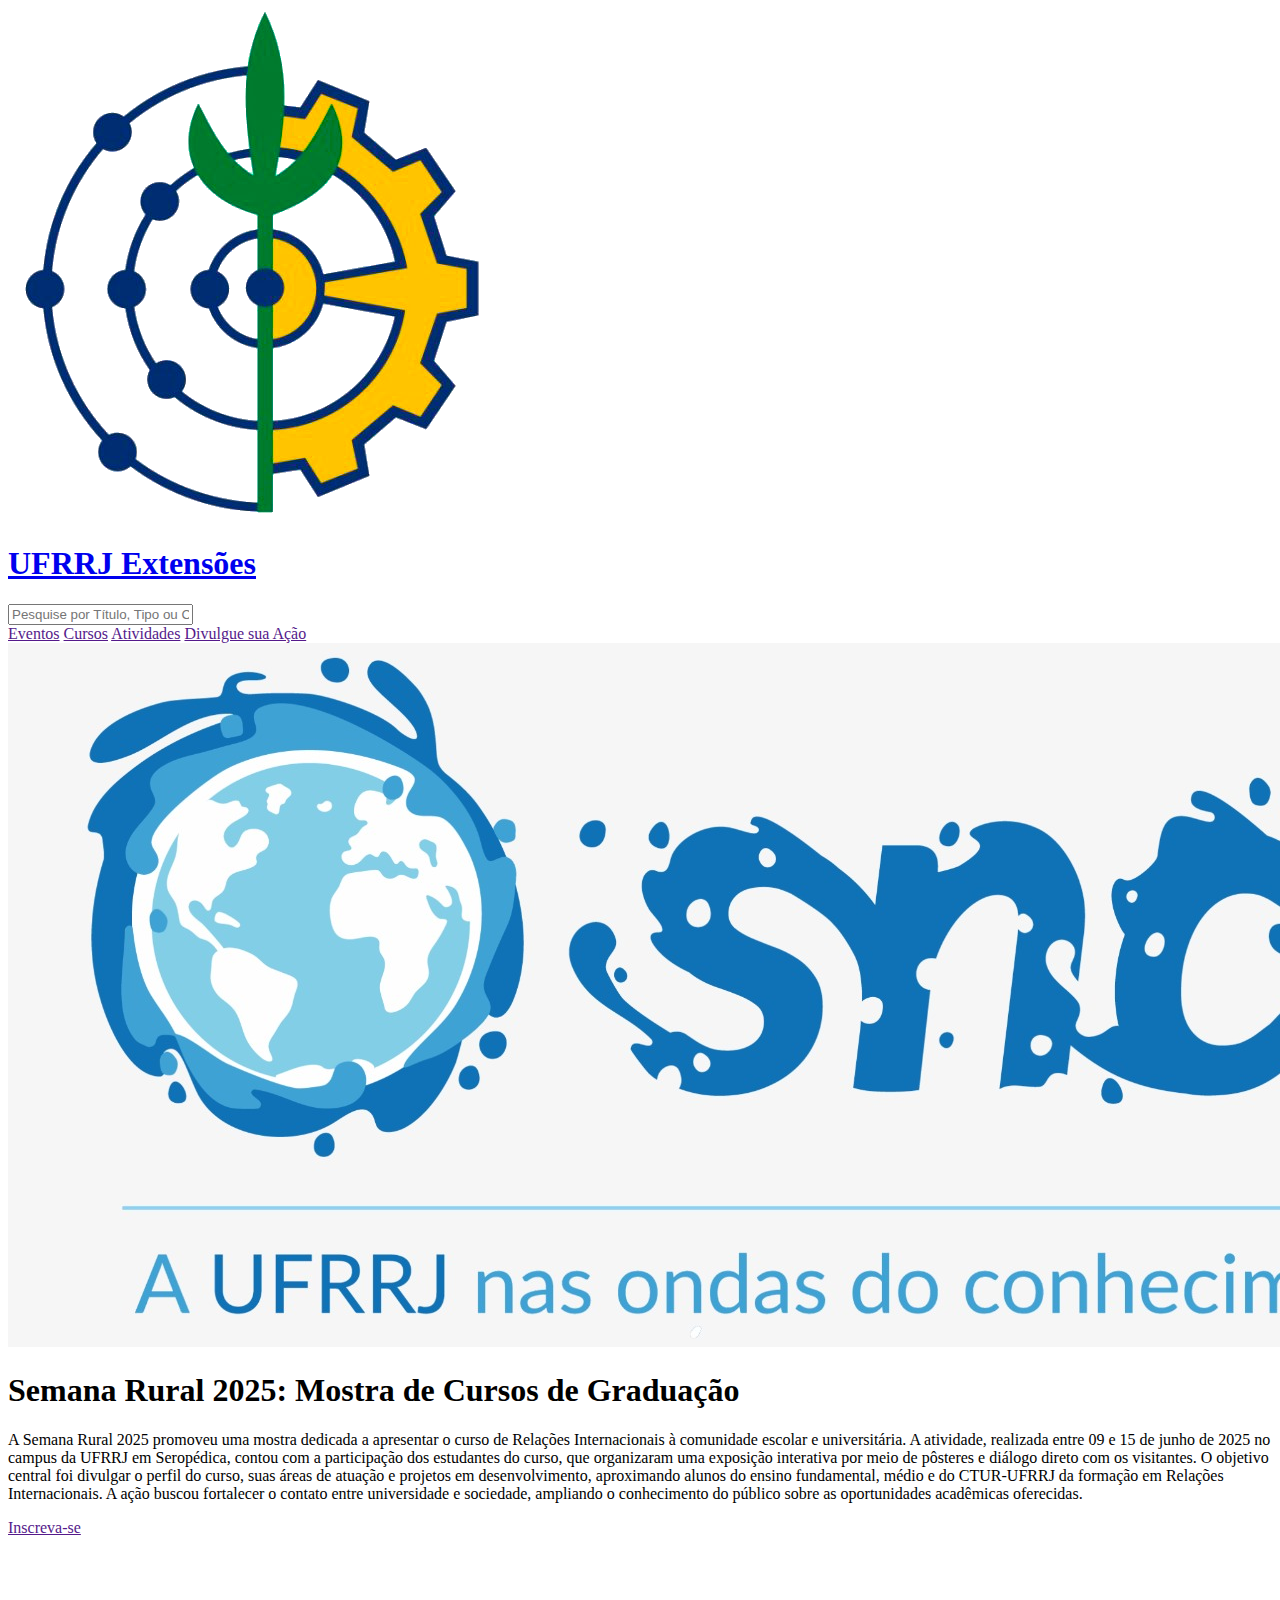
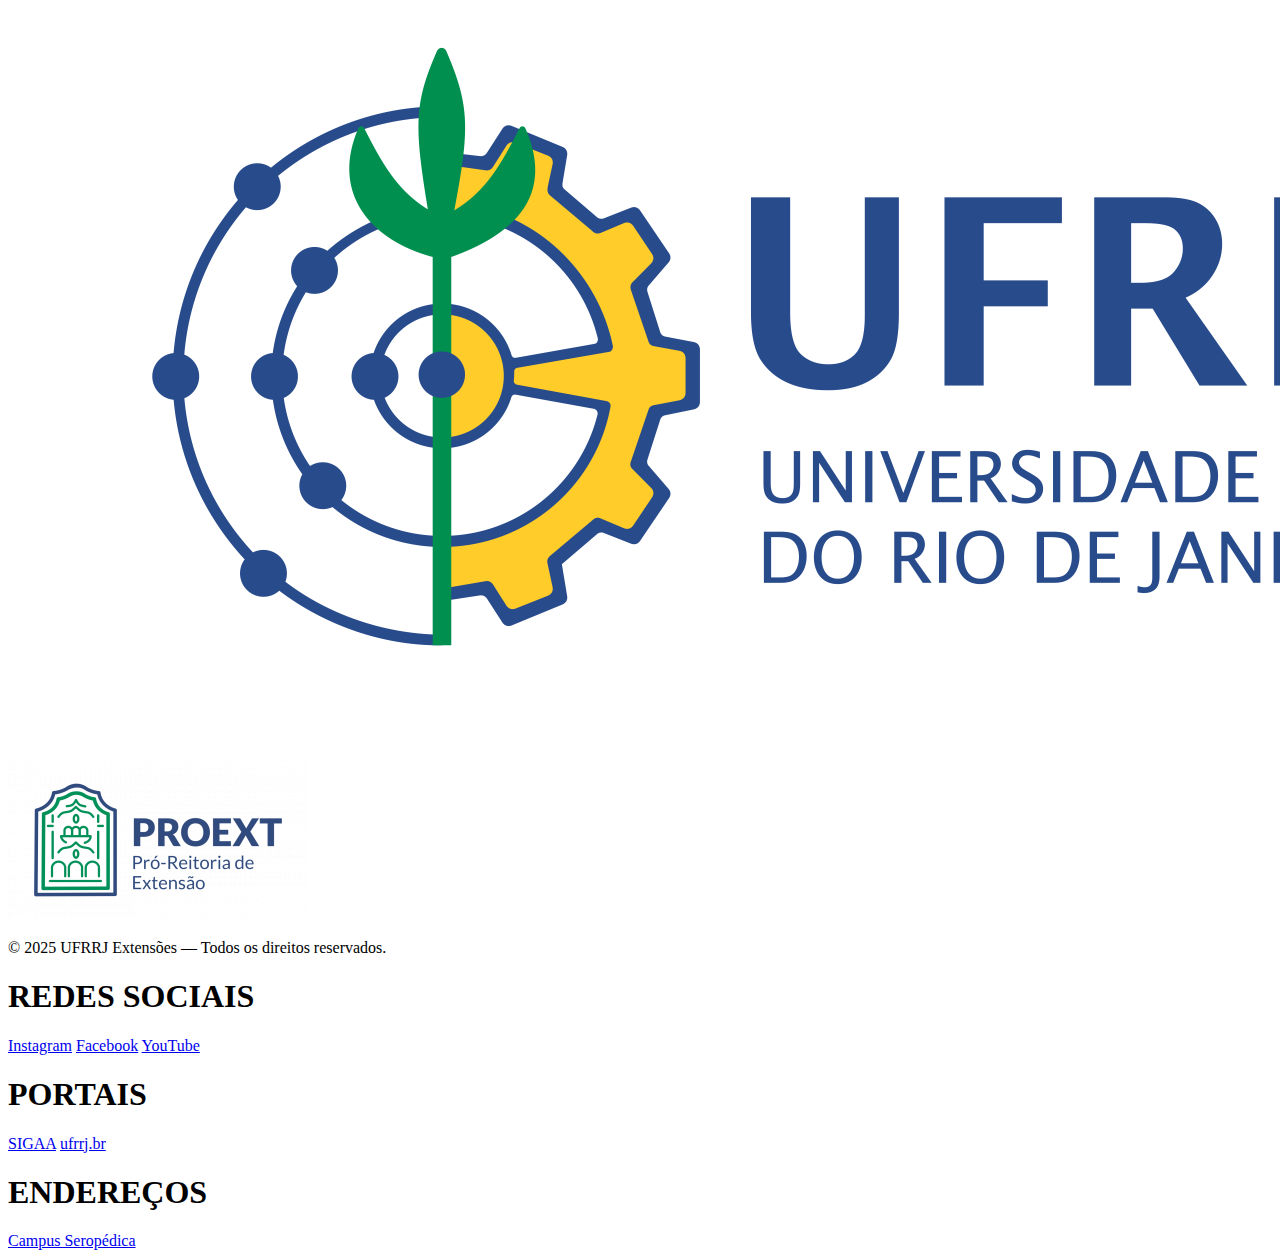
<file: paginas/pg_6.html>
<!DOCTYPE html>
<html>
<head>
	<meta charset="utf-8">
	<meta name="viewport" content="width=device-width, initial-scale=1">
	<link rel="stylesheet" href="../css/style.css">
	<link rel="shortcut icon" href="../imagens/principais/ufrrj_logo.png">
	<title>UFRRJ Extensões</title>
</head>
<body>
	<header id="cabecalho">
		<a href="../index.html" target="_self" id="inicio">
			<img src="../imagens/principais/ufrrj_logo.png">
			<h1>UFRRJ Extensões</h1>
		</a>
		<form action="#">
			<input type="text" placeholder="Pesquise por Título, Tipo ou Coordenador..." id="pesquisar">
		</form>
		<a href="" target="_self">
		    <a class="botao_cabecalho" href="" target="_self">Eventos</a>
		</a>
		<a href="" target="_self">
		    <a class="botao_cabecalho" href="" target="_self">Cursos</a>
		</a>
		<a href="" target="_self">
		    <a class="botao_cabecalho" href="" target="_self">Atividades</a>
		</a>
		<a href="" target="_self">
		    <a class="botao_cabecalho" href="" target="_self">Divulgue sua Ação</a>
		</a>
	</header>
	<div id="pagina">
		<img src="../imagens/posts/snct.jpeg">
		<h1>Semana Rural 2025: Mostra de Cursos de Graduação</h1>
		<p>A Semana Rural 2025 promoveu uma mostra dedicada a apresentar o curso de Relações Internacionais à comunidade escolar e universitária. A atividade, realizada entre 09 e 15 de junho de 2025 no campus da UFRRJ em Seropédica, contou com a participação dos estudantes do curso, que organizaram uma exposição interativa por meio de pôsteres e diálogo direto com os visitantes. O objetivo central foi divulgar o perfil do curso, suas áreas de atuação e projetos em desenvolvimento, aproximando alunos do ensino fundamental, médio e do CTUR-UFRRJ da formação em Relações Internacionais. A ação buscou fortalecer o contato entre universidade e sociedade, ampliando o conhecimento do público sobre as oportunidades acadêmicas oferecidas.</p>
	</div>
	<div id="inscrever">
		<a id="botao_inscrever" href="" target="_self">Inscreva-se</a>
	</div>
	<footer id="rodape">
		<div class="conteudo_rodape_0">
			<img src="../imagens/principais/ufrrj_completo.png">
			<img src="../imagens/principais/proext_logo.png">
			<p>© 2025 UFRRJ Extensões — Todos os direitos reservados.</p>
		</div>
		<div class="conteudo_rodape">
			<h1>REDES SOCIAIS</h1>
			<a class="botao_rodape" href="https://www.instagram.com/universidadefederalrural" target="_blank">Instagram</a>
			<a class="botao_rodape" href="https://www.facebook.com/universidadefederalrural" target="_blank">Facebook</a>
			<a class="botao_rodape" href="https://www.youtube.com/universidaderural" target="_blank">YouTube</a>
		</div>
		<div class="conteudo_rodape">
			<h1>PORTAIS</h1>
			<a class="botao_rodape" href="https://sigaa.ufrrj.br/sigaa" target="_blank">SIGAA</a>
			<a class="botao_rodape" href="https://portal.ufrrj.br/" target="_blank">ufrrj.br</a>
		</div>
		<div class="conteudo_rodape">
			<h1>ENDEREÇOS</h1>
			<a class="botao_rodape" href="https://maps.app.goo.gl/E9k4N3Dcg96cNwBD7" target="_blank">Campus Seropédica</a>
		</div>
	</footer>
</body>
</html>
</file>
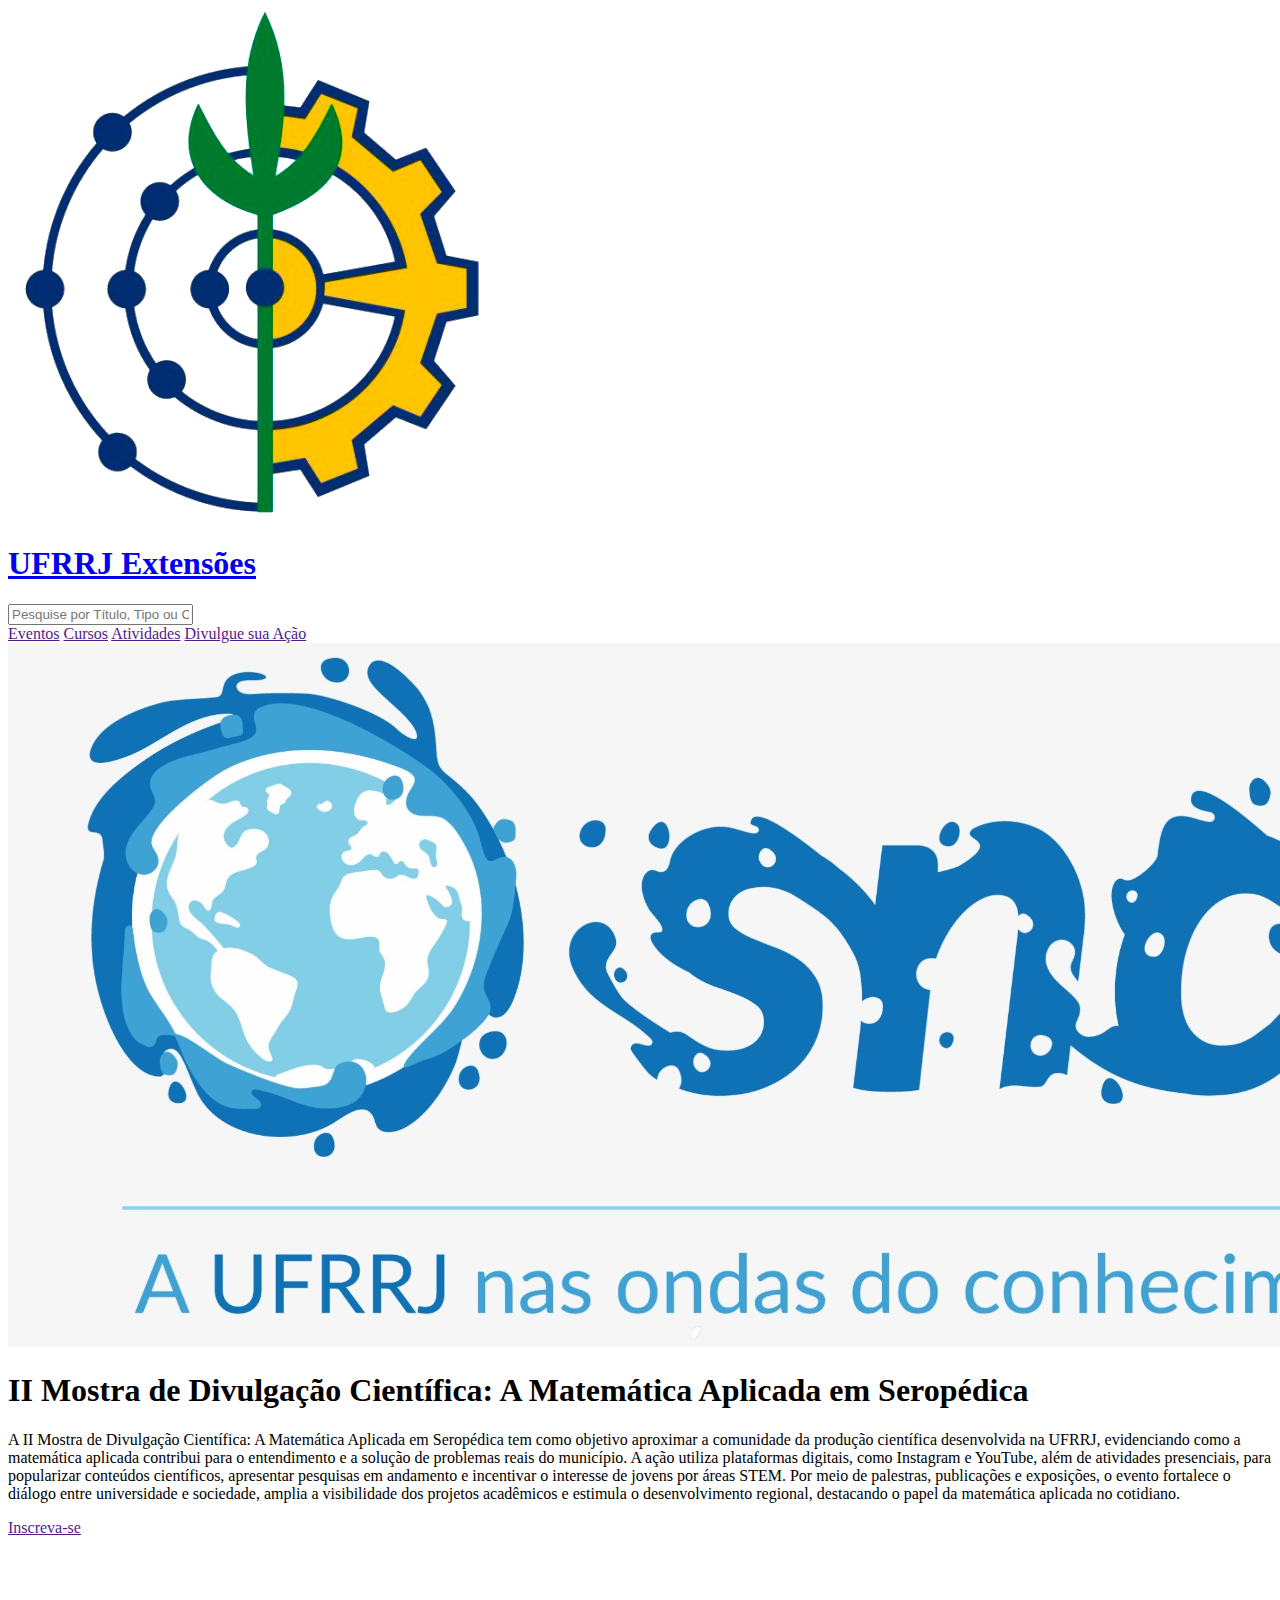
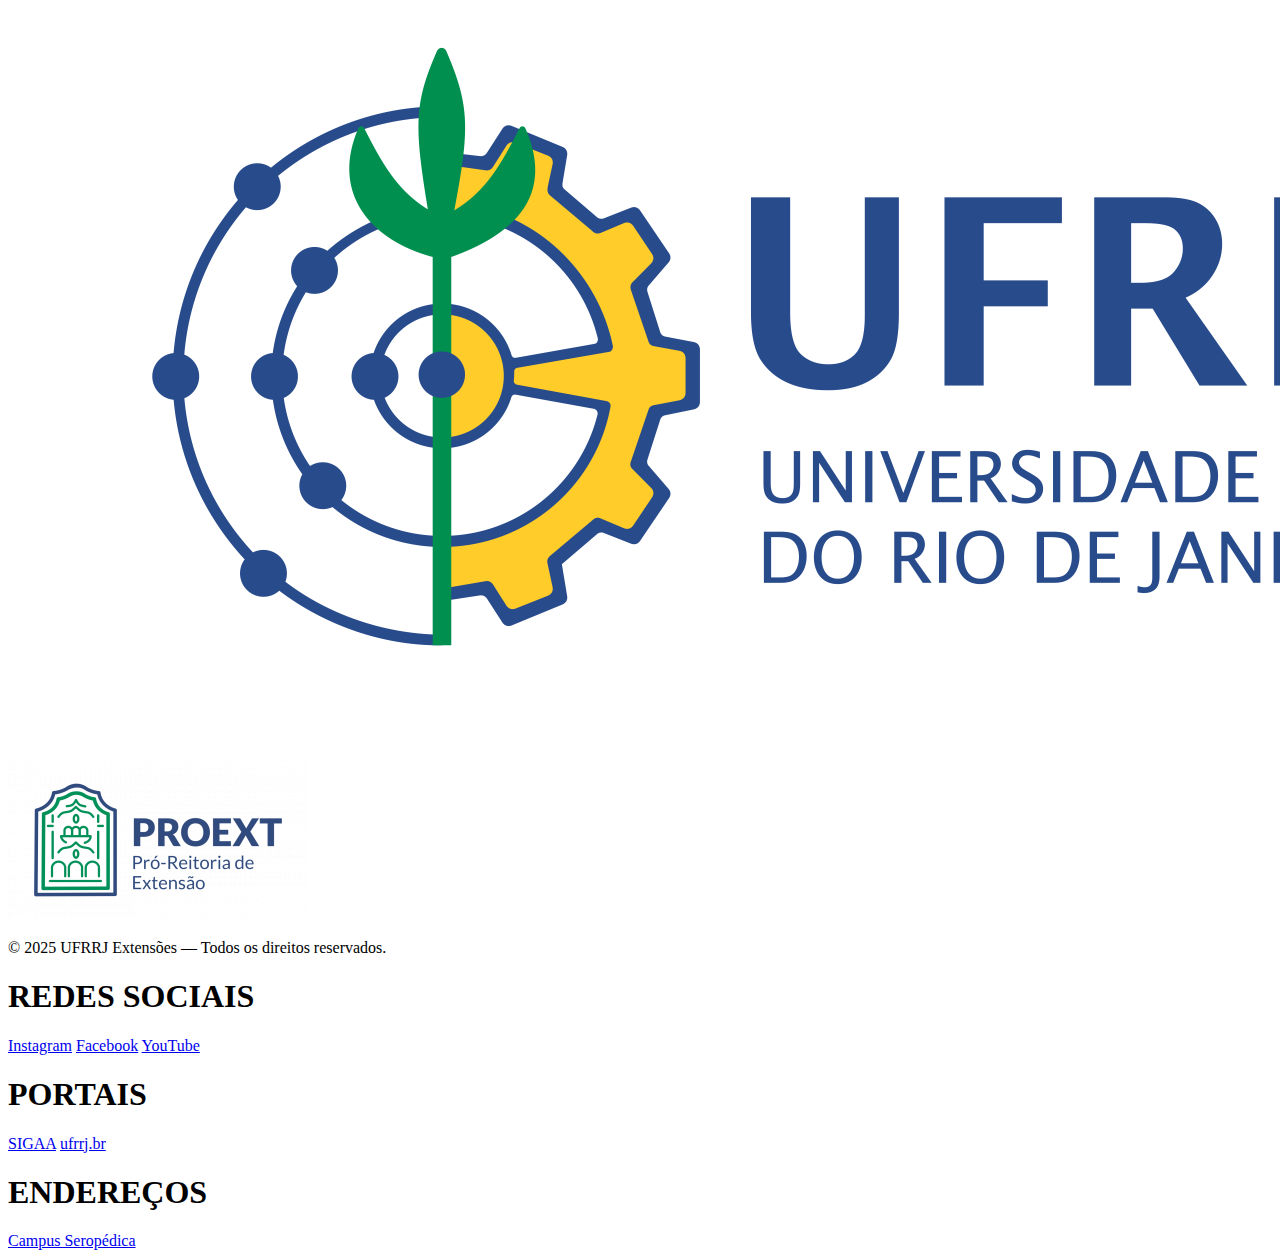
<file: paginas/pg_7.html>
<!DOCTYPE html>
<html>
<head>
	<meta charset="utf-8">
	<meta name="viewport" content="width=device-width, initial-scale=1">
	<link rel="stylesheet" href="../css/style.css">
	<link rel="shortcut icon" href="../imagens/principais/ufrrj_logo.png">
	<title>UFRRJ Extensões</title>
</head>
<body>
	<header id="cabecalho">
		<a href="../index.html" target="_self" id="inicio">
			<img src="../imagens/principais/ufrrj_logo.png">
			<h1>UFRRJ Extensões</h1>
		</a>
		<form action="#">
			<input type="text" placeholder="Pesquise por Título, Tipo ou Coordenador..." id="pesquisar">
		</form>
		<a href="" target="_self">
		    <a class="botao_cabecalho" href="" target="_self">Eventos</a>
		</a>
		<a href="" target="_self">
		    <a class="botao_cabecalho" href="" target="_self">Cursos</a>
		</a>
		<a href="" target="_self">
		    <a class="botao_cabecalho" href="" target="_self">Atividades</a>
		</a>
		<a href="" target="_self">
		    <a class="botao_cabecalho" href="" target="_self">Divulgue sua Ação</a>
		</a>
	</header>
	<div id="pagina">
		<img src="../imagens/posts/snct.jpeg">
		<h1>II Mostra de Divulgação Científica: A Matemática Aplicada em Seropédica</h1>
		<p>A II Mostra de Divulgação Científica: A Matemática Aplicada em Seropédica tem como objetivo aproximar a comunidade da produção científica desenvolvida na UFRRJ, evidenciando como a matemática aplicada contribui para o entendimento e a solução de problemas reais do município. A ação utiliza plataformas digitais, como Instagram e YouTube, além de atividades presenciais, para popularizar conteúdos científicos, apresentar pesquisas em andamento e incentivar o interesse de jovens por áreas STEM. Por meio de palestras, publicações e exposições, o evento fortalece o diálogo entre universidade e sociedade, amplia a visibilidade dos projetos acadêmicos e estimula o desenvolvimento regional, destacando o papel da matemática aplicada no cotidiano.</p>
	</div>
	<div id="inscrever">
		<a id="botao_inscrever" href="" target="_self">Inscreva-se</a>
	</div>
	<footer id="rodape">
		<div class="conteudo_rodape_0">
			<img src="../imagens/principais/ufrrj_completo.png">
			<img src="../imagens/principais/proext_logo.png">
			<p>© 2025 UFRRJ Extensões — Todos os direitos reservados.</p>
		</div>
		<div class="conteudo_rodape">
			<h1>REDES SOCIAIS</h1>
			<a class="botao_rodape" href="https://www.instagram.com/universidadefederalrural" target="_blank">Instagram</a>
			<a class="botao_rodape" href="https://www.facebook.com/universidadefederalrural" target="_blank">Facebook</a>
			<a class="botao_rodape" href="https://www.youtube.com/universidaderural" target="_blank">YouTube</a>
		</div>
		<div class="conteudo_rodape">
			<h1>PORTAIS</h1>
			<a class="botao_rodape" href="https://sigaa.ufrrj.br/sigaa" target="_blank">SIGAA</a>
			<a class="botao_rodape" href="https://portal.ufrrj.br/" target="_blank">ufrrj.br</a>
		</div>
		<div class="conteudo_rodape">
			<h1>ENDEREÇOS</h1>
			<a class="botao_rodape" href="https://maps.app.goo.gl/E9k4N3Dcg96cNwBD7" target="_blank">Campus Seropédica</a>
		</div>
	</footer>
</body>
</html>
</file>
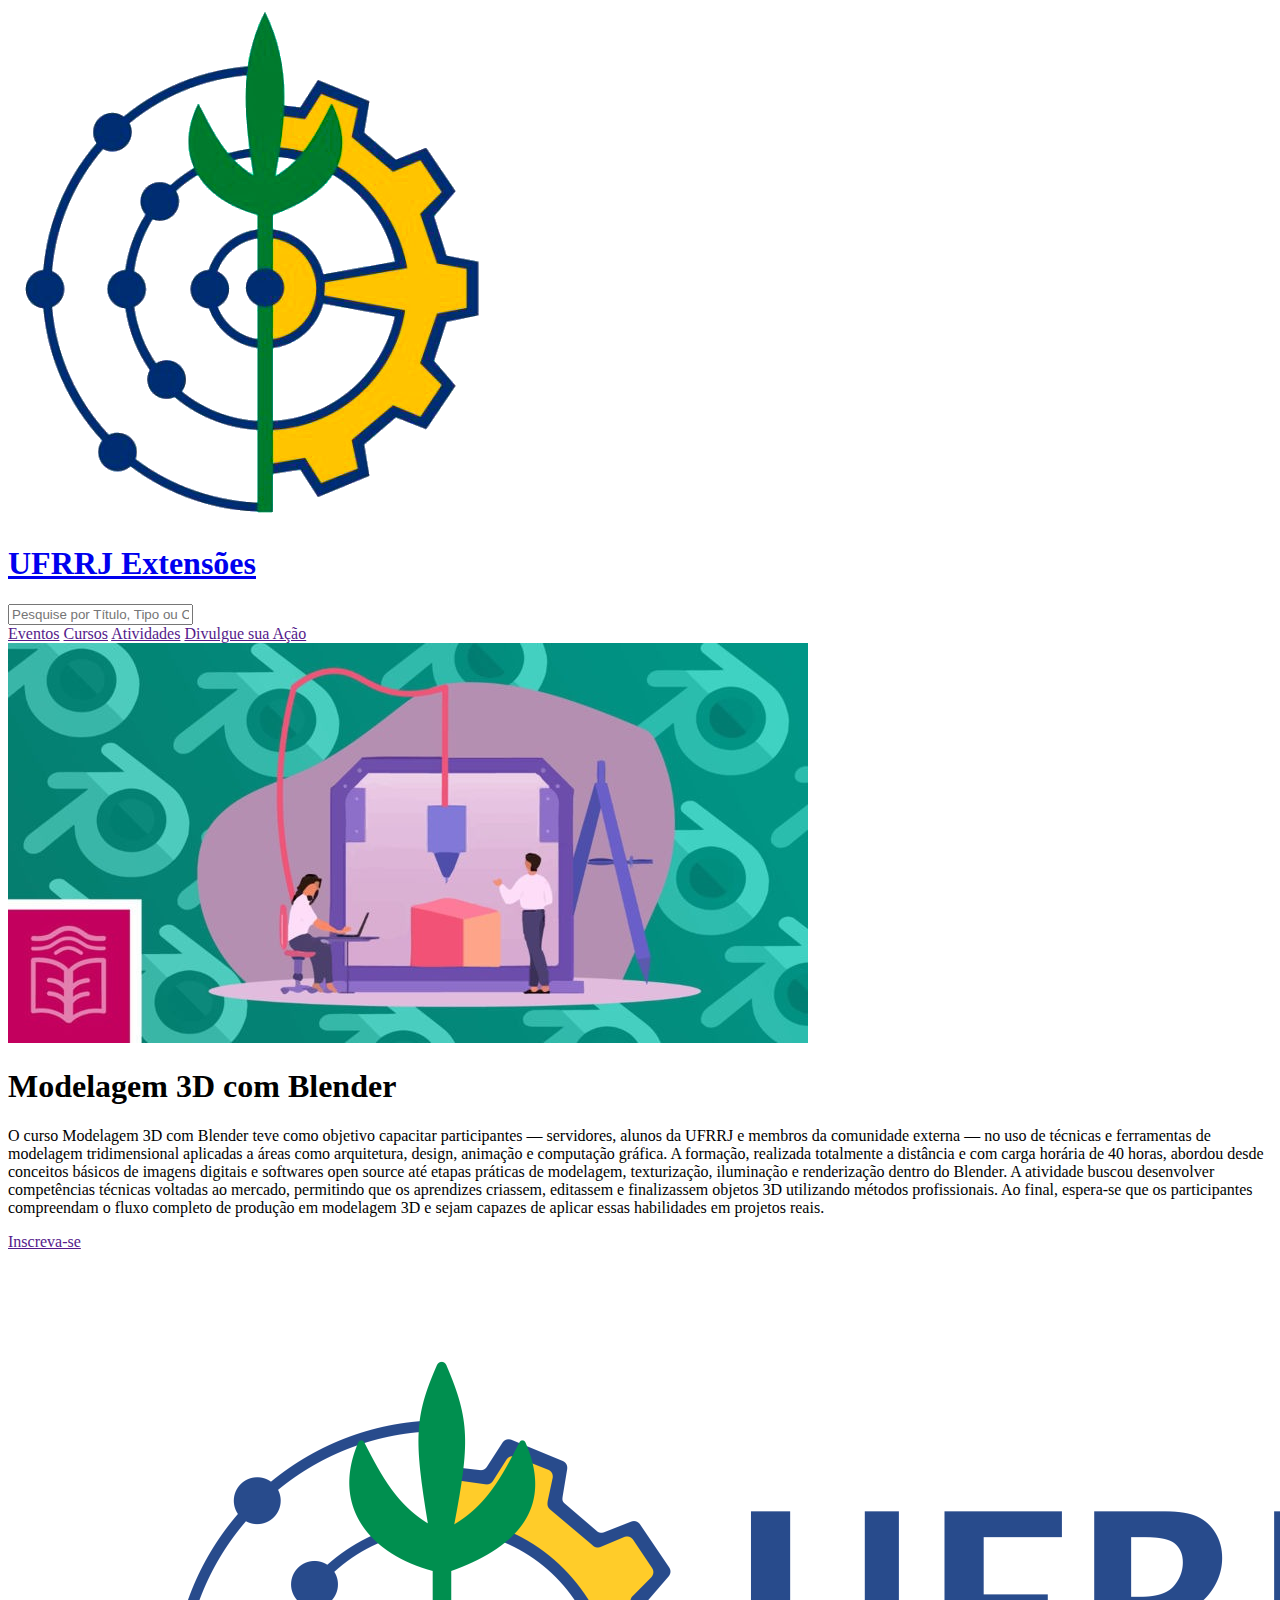
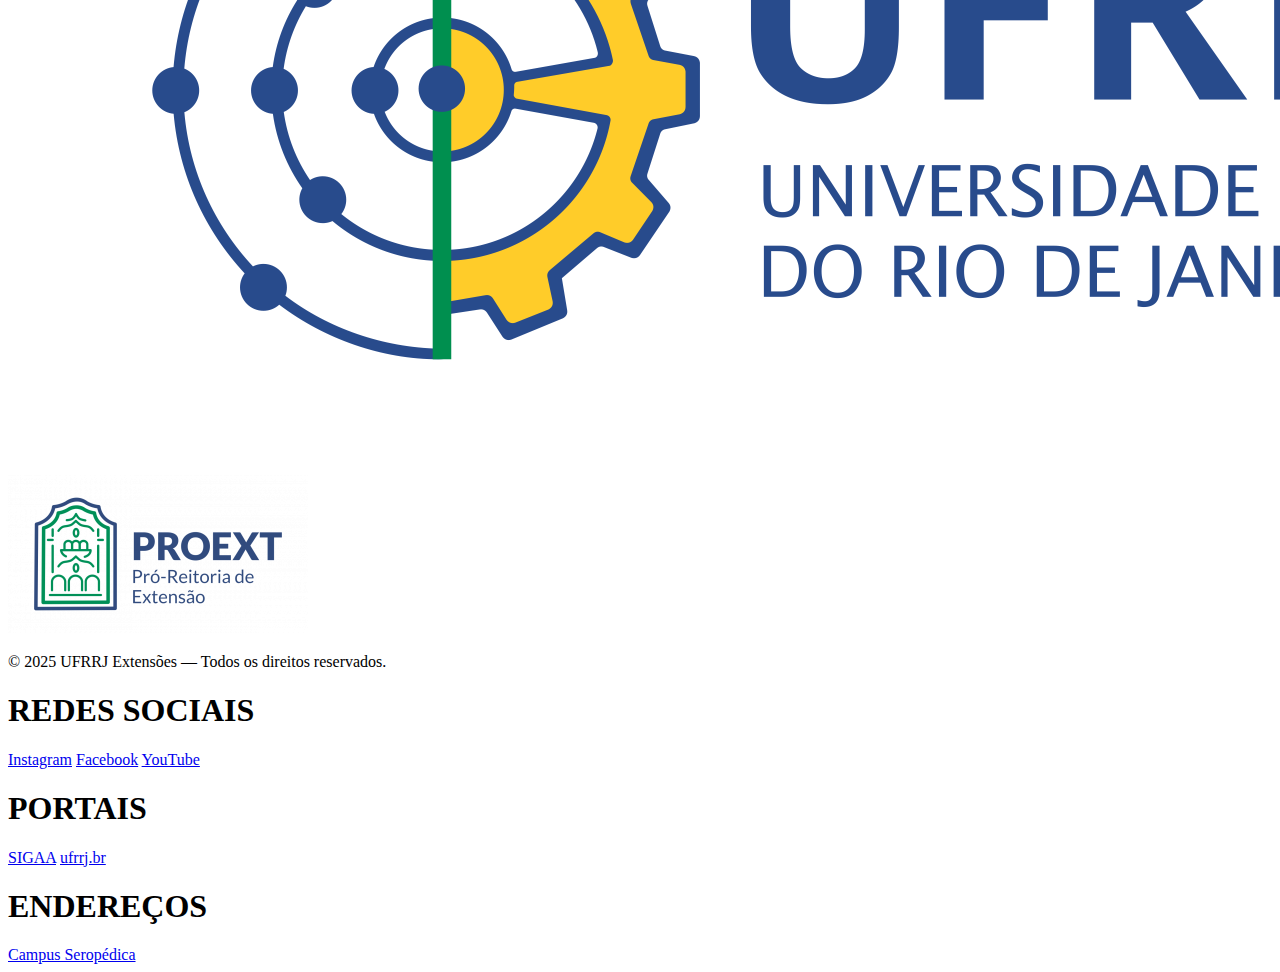
<file: paginas/pg_8.html>
<!DOCTYPE html>
<html>
<head>
	<meta charset="utf-8">
	<meta name="viewport" content="width=device-width, initial-scale=1">
	<link rel="stylesheet" href="../css/style.css">
	<link rel="shortcut icon" href="../imagens/principais/ufrrj_logo.png">
	<title>UFRRJ Extensões</title>
</head>
<body>
	<header id="cabecalho">
		<a href="../index.html" target="_self" id="inicio">
			<img src="../imagens/principais/ufrrj_logo.png">
			<h1>UFRRJ Extensões</h1>
		</a>
		<form action="#">
			<input type="text" placeholder="Pesquise por Título, Tipo ou Coordenador..." id="pesquisar">
		</form>
		<a href="" target="_self">
		    <a class="botao_cabecalho" href="" target="_self">Eventos</a>
		</a>
		<a href="" target="_self">
		    <a class="botao_cabecalho" href="" target="_self">Cursos</a>
		</a>
		<a href="" target="_self">
		    <a class="botao_cabecalho" href="" target="_self">Atividades</a>
		</a>
		<a href="" target="_self">
		    <a class="botao_cabecalho" href="" target="_self">Divulgue sua Ação</a>
		</a>
	</header>
	<div id="pagina">
		<img src="../imagens/posts/8_blender3d.jpeg">
		<h1>Modelagem 3D com Blender</h1>
		<p>O curso Modelagem 3D com Blender teve como objetivo capacitar participantes — servidores, alunos da UFRRJ e membros da comunidade externa — no uso de técnicas e ferramentas de modelagem tridimensional aplicadas a áreas como arquitetura, design, animação e computação gráfica. A formação, realizada totalmente a distância e com carga horária de 40 horas, abordou desde conceitos básicos de imagens digitais e softwares open source até etapas práticas de modelagem, texturização, iluminação e renderização dentro do Blender. A atividade buscou desenvolver competências técnicas voltadas ao mercado, permitindo que os aprendizes criassem, editassem e finalizassem objetos 3D utilizando métodos profissionais. Ao final, espera-se que os participantes compreendam o fluxo completo de produção em modelagem 3D e sejam capazes de aplicar essas habilidades em projetos reais.</p>
	</div>
	<div id="inscrever">
		<a id="botao_inscrever" href="" target="_self">Inscreva-se</a>
	</div>
	<footer id="rodape">
		<div class="conteudo_rodape_0">
			<img src="../imagens/principais/ufrrj_completo.png">
			<img src="../imagens/principais/proext_logo.png">
			<p>© 2025 UFRRJ Extensões — Todos os direitos reservados.</p>
		</div>
		<div class="conteudo_rodape">
			<h1>REDES SOCIAIS</h1>
			<a class="botao_rodape" href="https://www.instagram.com/universidadefederalrural" target="_blank">Instagram</a>
			<a class="botao_rodape" href="https://www.facebook.com/universidadefederalrural" target="_blank">Facebook</a>
			<a class="botao_rodape" href="https://www.youtube.com/universidaderural" target="_blank">YouTube</a>
		</div>
		<div class="conteudo_rodape">
			<h1>PORTAIS</h1>
			<a class="botao_rodape" href="https://sigaa.ufrrj.br/sigaa" target="_blank">SIGAA</a>
			<a class="botao_rodape" href="https://portal.ufrrj.br/" target="_blank">ufrrj.br</a>
		</div>
		<div class="conteudo_rodape">
			<h1>ENDEREÇOS</h1>
			<a class="botao_rodape" href="https://maps.app.goo.gl/E9k4N3Dcg96cNwBD7" target="_blank">Campus Seropédica</a>
		</div>
	</footer>
</body>
</html>
</file>
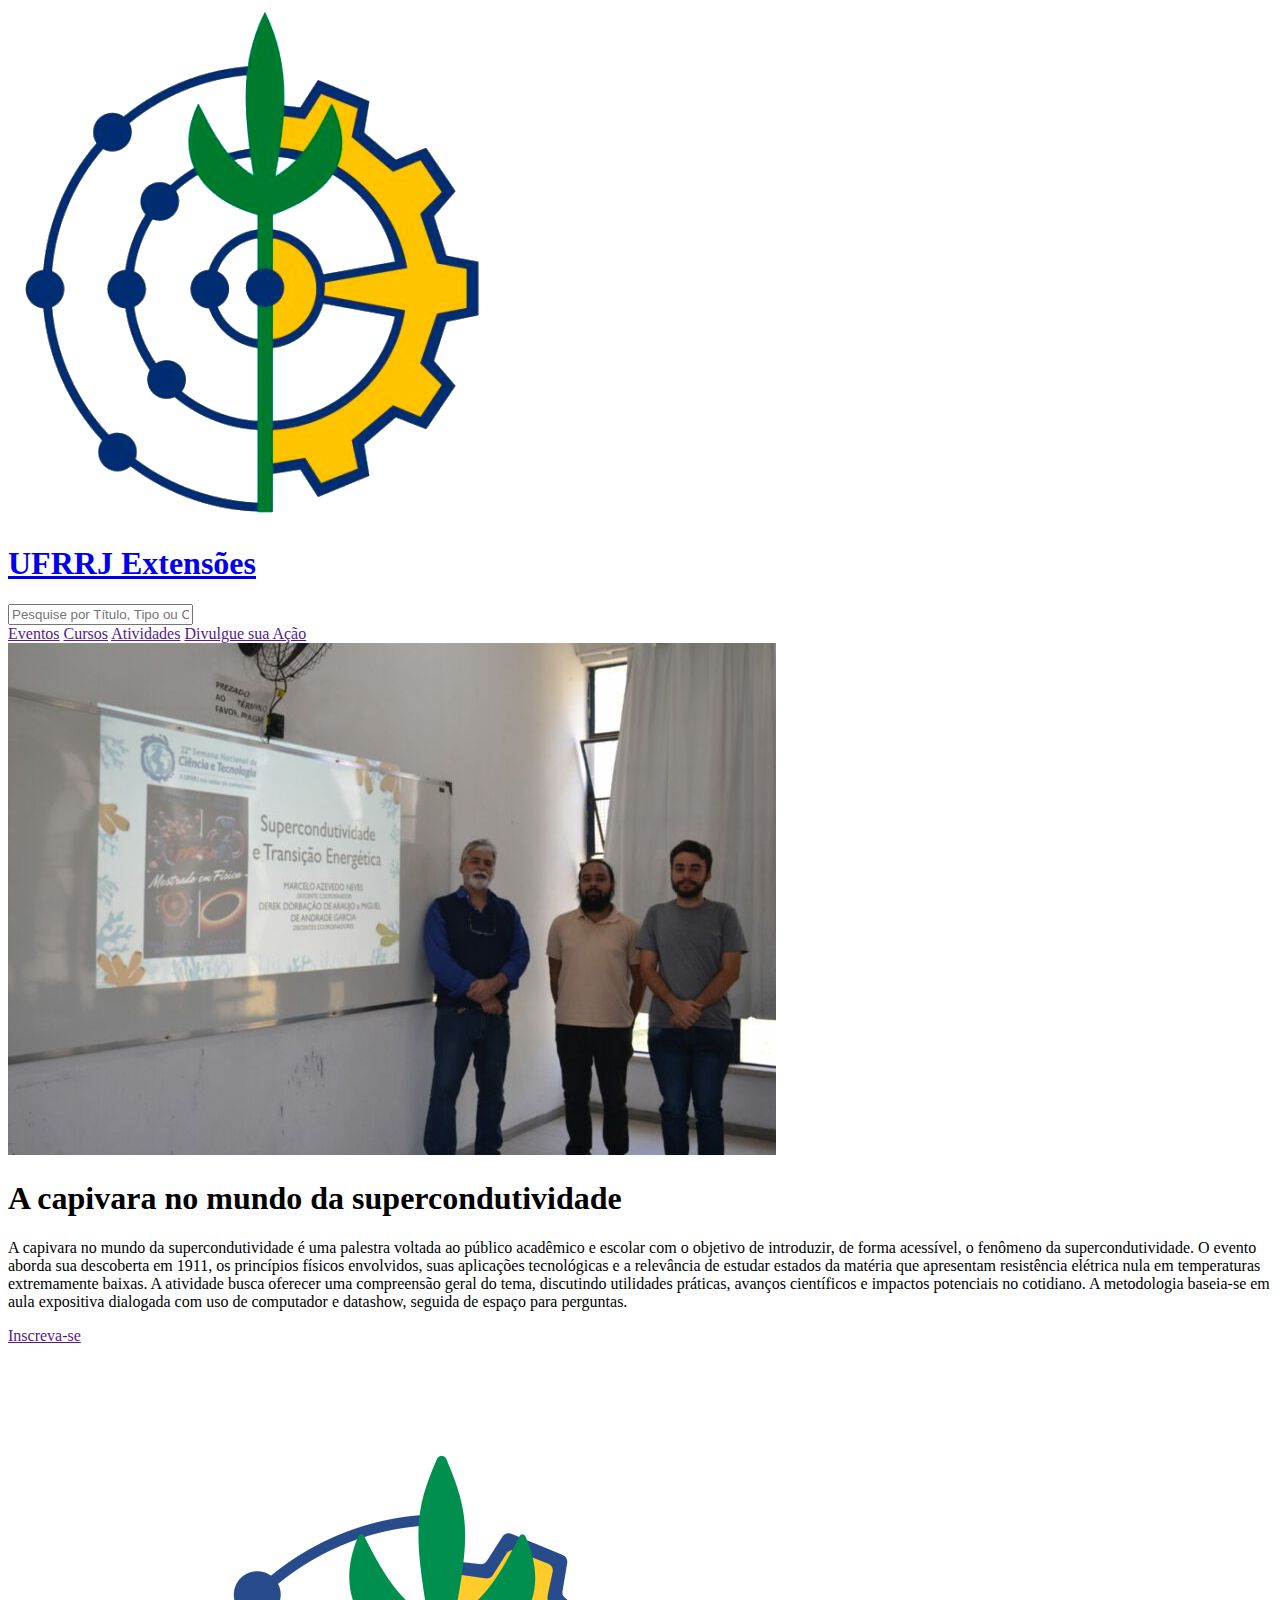
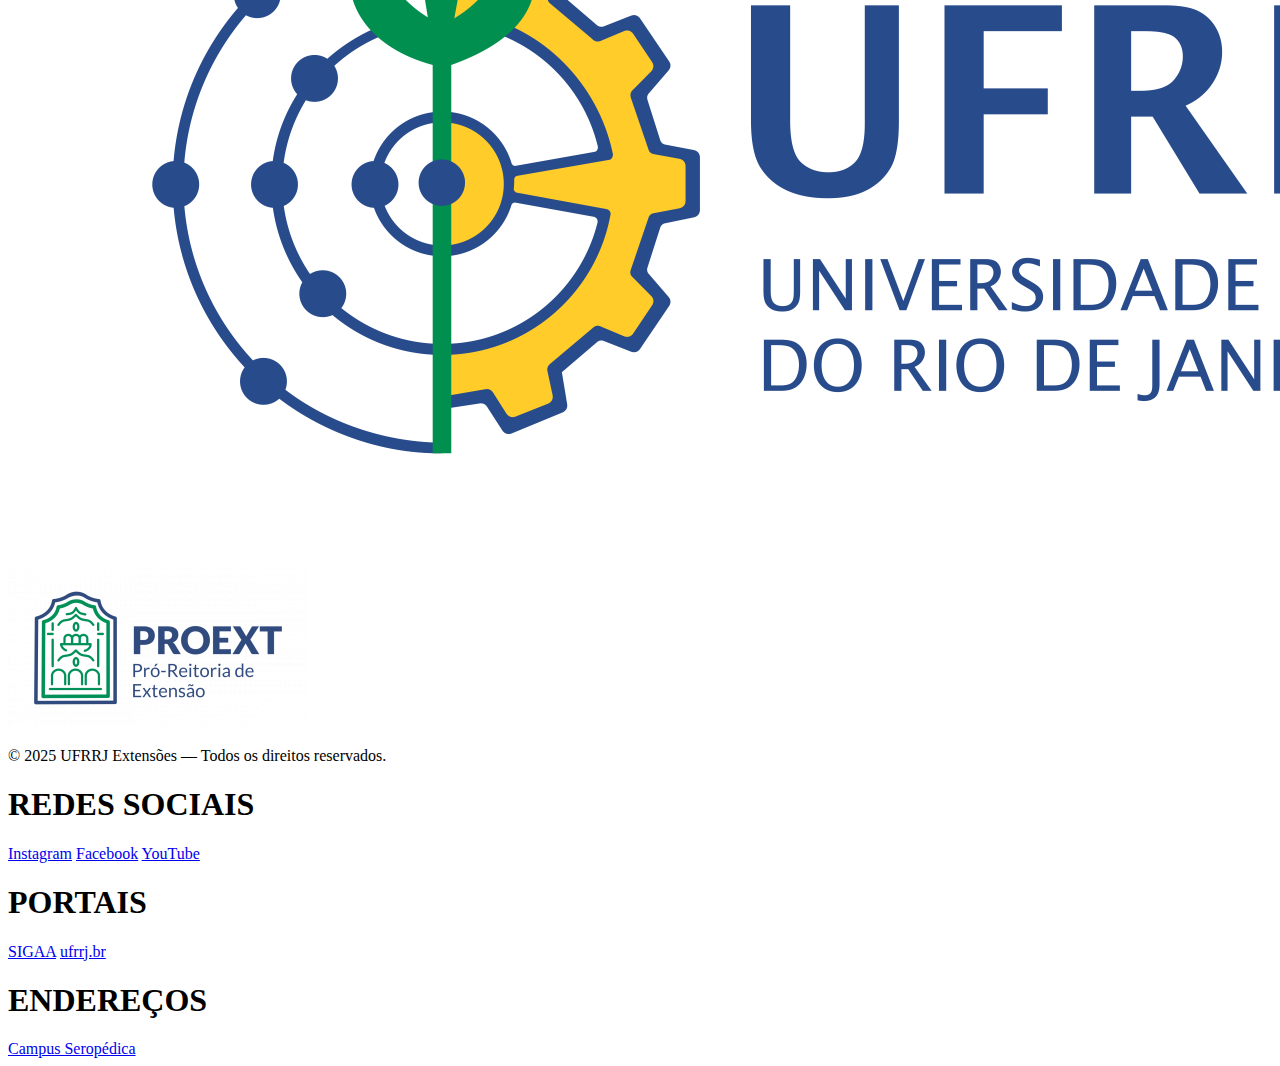
<file: paginas/pg_9.html>
<!DOCTYPE html>
<html>
<head>
	<meta charset="utf-8">
	<meta name="viewport" content="width=device-width, initial-scale=1">
	<link rel="stylesheet" href="../css/style.css">
	<link rel="shortcut icon" href="../imagens/principais/ufrrj_logo.png">
	<title>UFRRJ Extensões</title>
</head>
<body>
	<header id="cabecalho">
		<a href="../index.html" target="_self" id="inicio">
			<img src="../imagens/principais/ufrrj_logo.png">
			<h1>UFRRJ Extensões</h1>
		</a>
		<form action="#">
			<input type="text" placeholder="Pesquise por Título, Tipo ou Coordenador..." id="pesquisar">
		</form>
		<a href="" target="_self">
		    <a class="botao_cabecalho" href="" target="_self">Eventos</a>
		</a>
		<a href="" target="_self">
		    <a class="botao_cabecalho" href="" target="_self">Cursos</a>
		</a>
		<a href="" target="_self">
		    <a class="botao_cabecalho" href="" target="_self">Atividades</a>
		</a>
		<a href="" target="_self">
		    <a class="botao_cabecalho" href="" target="_self">Divulgue sua Ação</a>
		</a>
	</header>
	<div id="pagina">
		<img src="../imagens/posts/9_super_condutividade.jpeg">
		<h1>A capivara no mundo da supercondutividade</h1>
		<p>A capivara no mundo da supercondutividade é uma palestra voltada ao público acadêmico e escolar com o objetivo de introduzir, de forma acessível, o fenômeno da supercondutividade. O evento aborda sua descoberta em 1911, os princípios físicos envolvidos, suas aplicações tecnológicas e a relevância de estudar estados da matéria que apresentam resistência elétrica nula em temperaturas extremamente baixas. A atividade busca oferecer uma compreensão geral do tema, discutindo utilidades práticas, avanços científicos e impactos potenciais no cotidiano. A metodologia baseia-se em aula expositiva dialogada com uso de computador e datashow, seguida de espaço para perguntas.</p>
	</div>
	<div id="inscrever">
		<a id="botao_inscrever" href="" target="_self">Inscreva-se</a>
	</div>
	<footer id="rodape">
		<div class="conteudo_rodape_0">
			<img src="../imagens/principais/ufrrj_completo.png">
			<img src="../imagens/principais/proext_logo.png">
			<p>© 2025 UFRRJ Extensões — Todos os direitos reservados.</p>
		</div>
		<div class="conteudo_rodape">
			<h1>REDES SOCIAIS</h1>
			<a class="botao_rodape" href="https://www.instagram.com/universidadefederalrural" target="_blank">Instagram</a>
			<a class="botao_rodape" href="https://www.facebook.com/universidadefederalrural" target="_blank">Facebook</a>
			<a class="botao_rodape" href="https://www.youtube.com/universidaderural" target="_blank">YouTube</a>
		</div>
		<div class="conteudo_rodape">
			<h1>PORTAIS</h1>
			<a class="botao_rodape" href="https://sigaa.ufrrj.br/sigaa" target="_blank">SIGAA</a>
			<a class="botao_rodape" href="https://portal.ufrrj.br/" target="_blank">ufrrj.br</a>
		</div>
		<div class="conteudo_rodape">
			<h1>ENDEREÇOS</h1>
			<a class="botao_rodape" href="https://maps.app.goo.gl/E9k4N3Dcg96cNwBD7" target="_blank">Campus Seropédica</a>
		</div>
	</footer>
</body>
</html>
</file>
<file: css/style.css>
#cabecalho{

}

#rodape{

}
</file>
